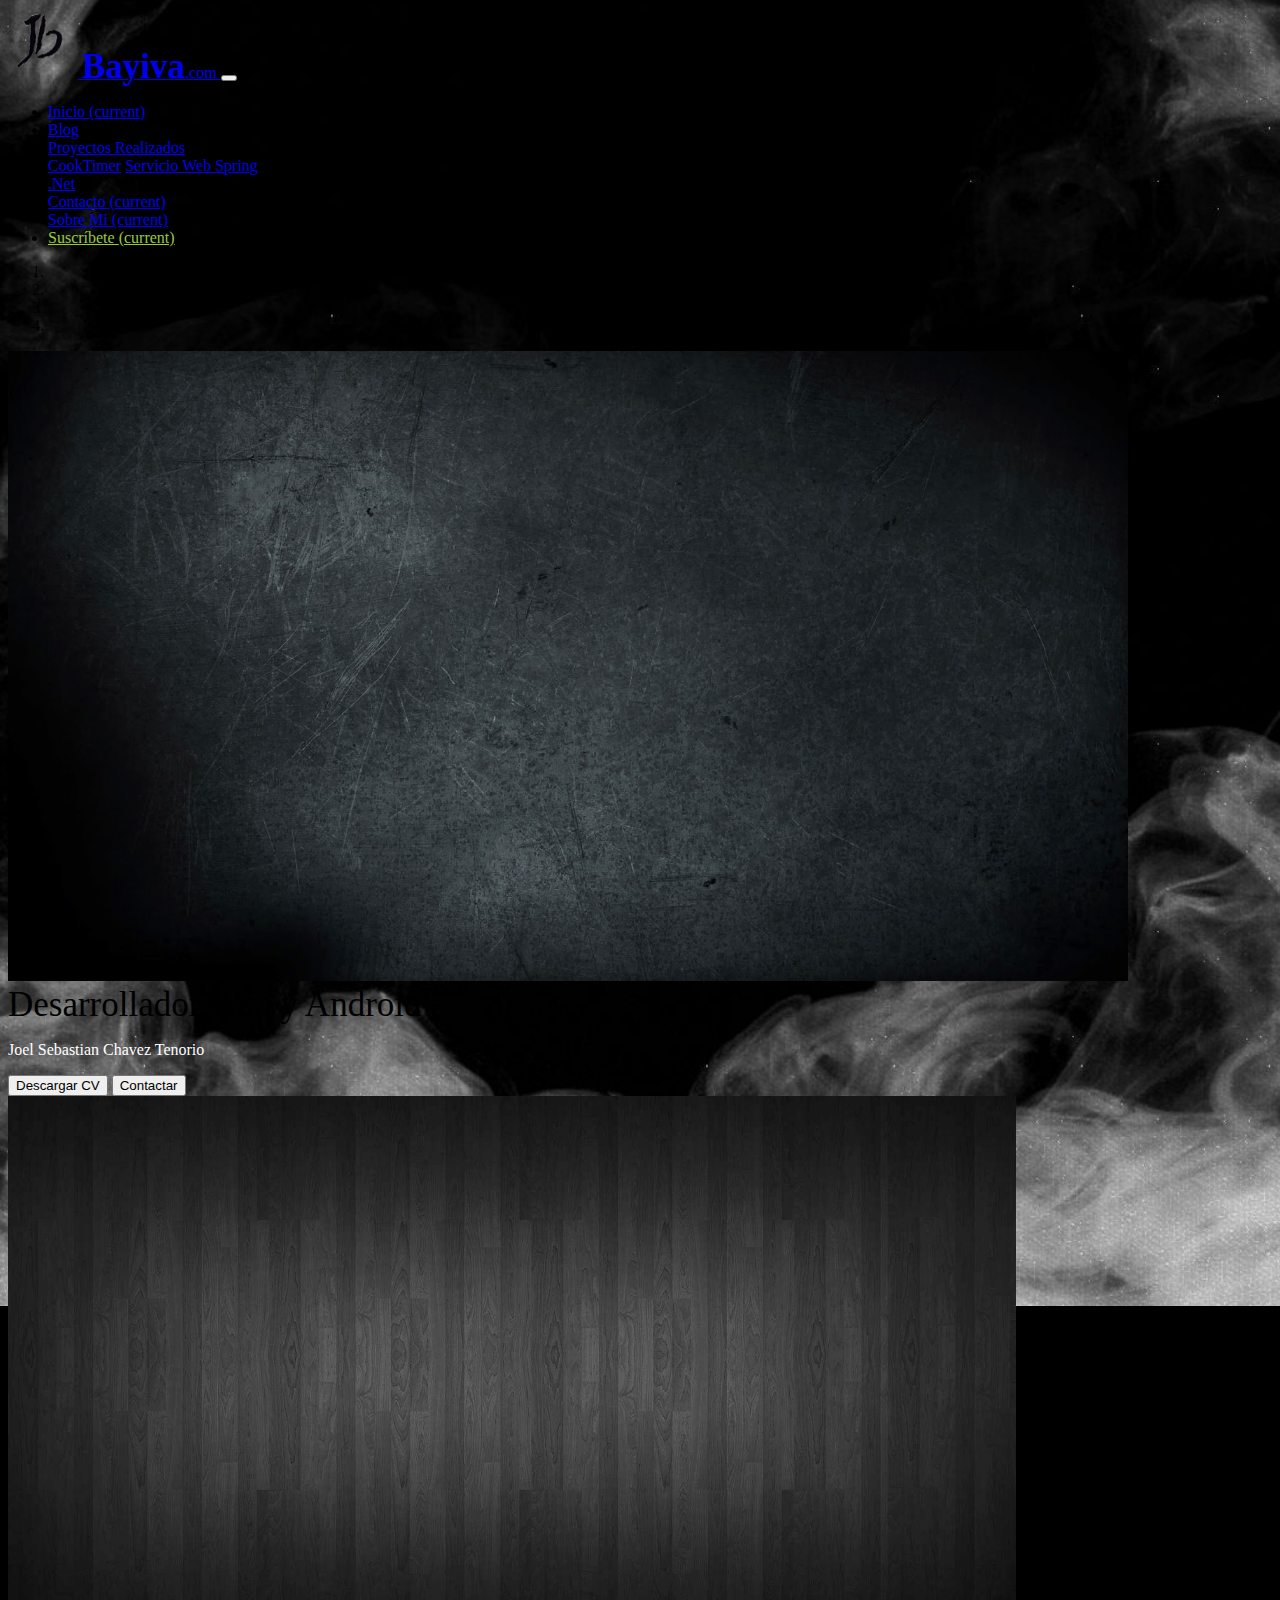
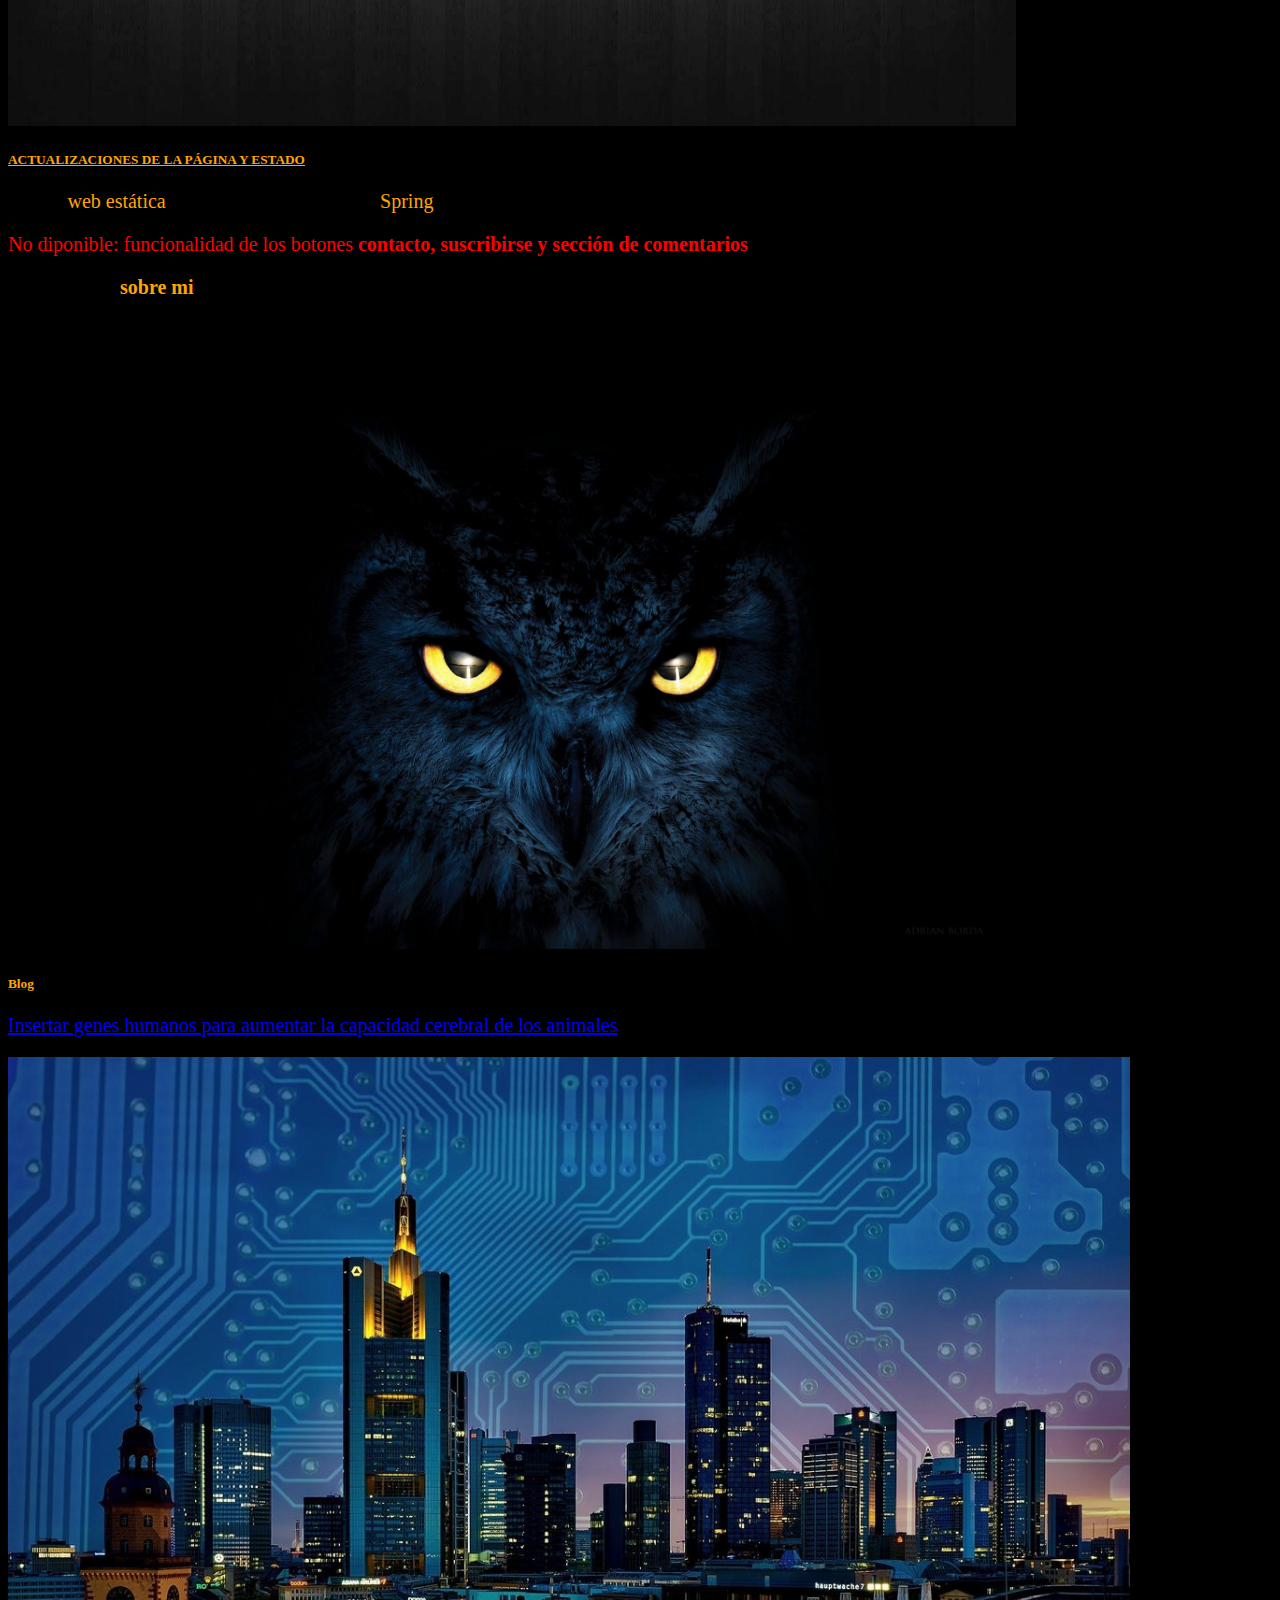
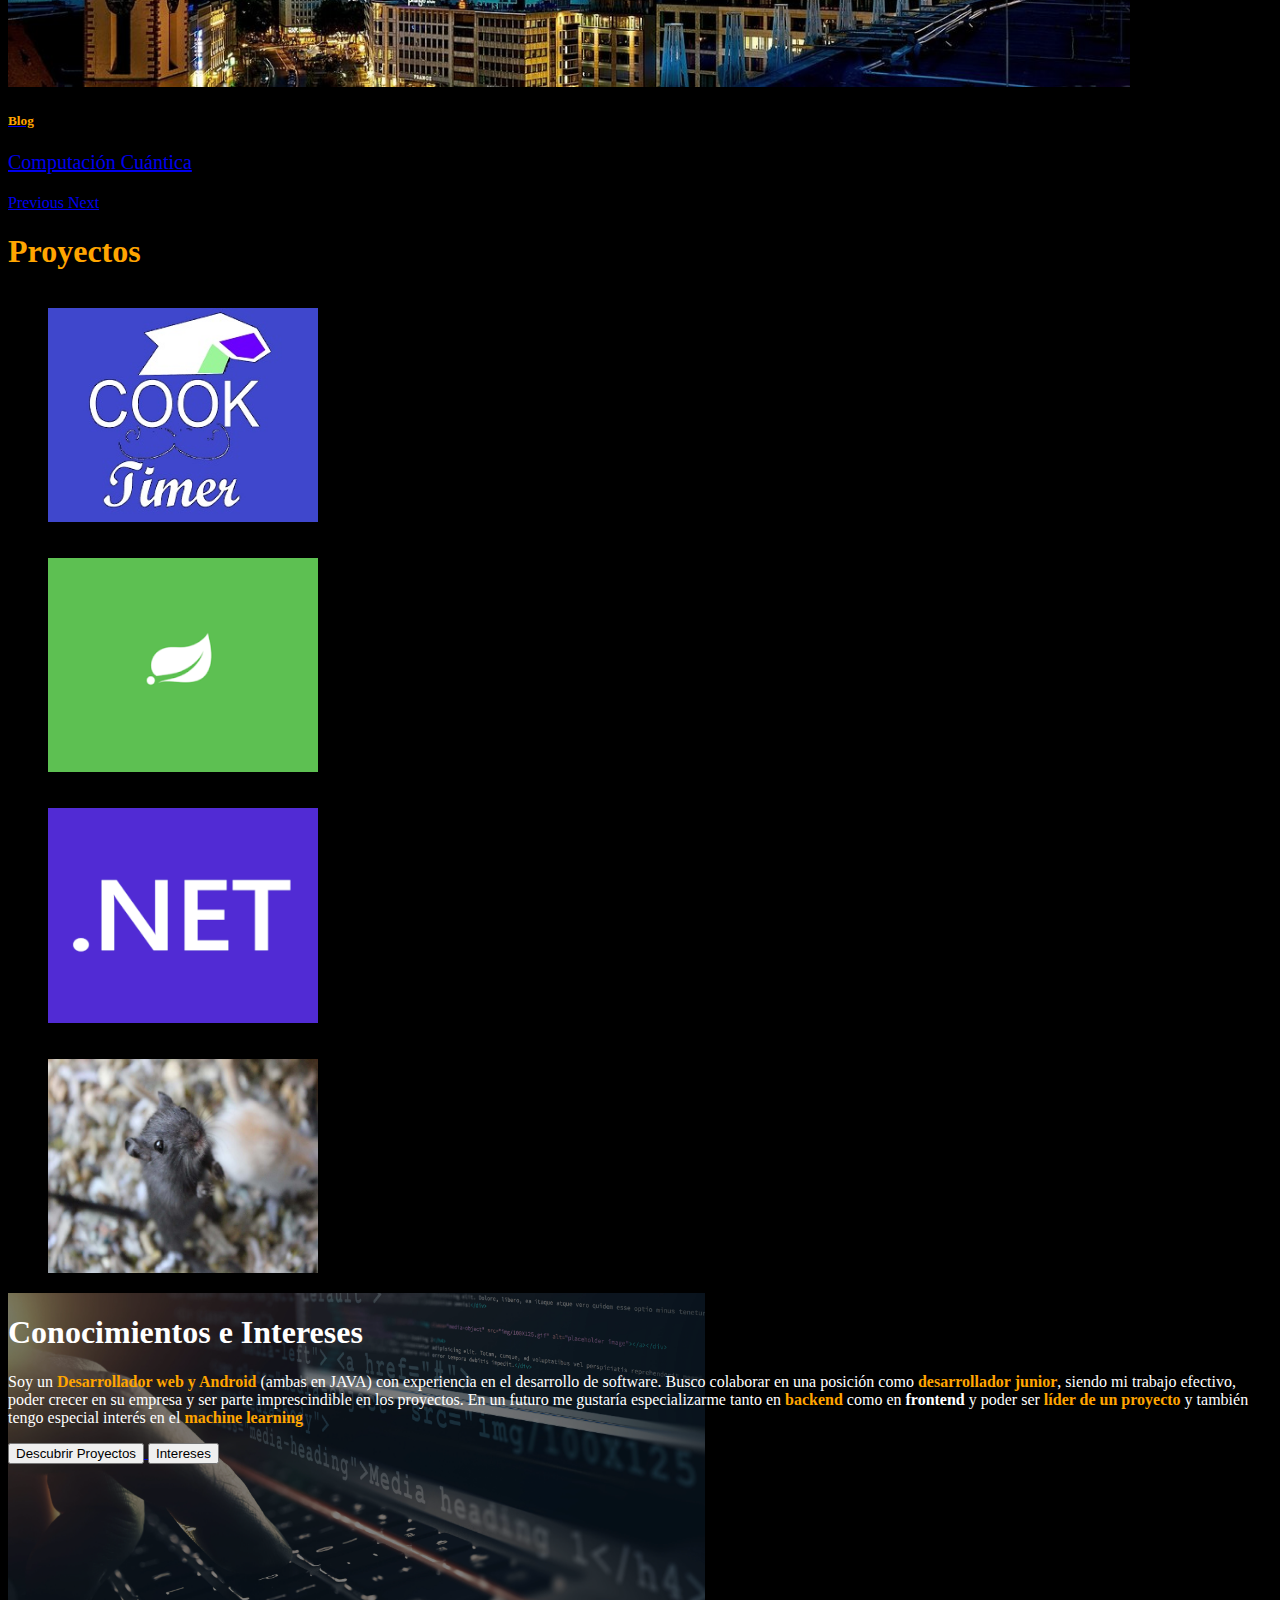
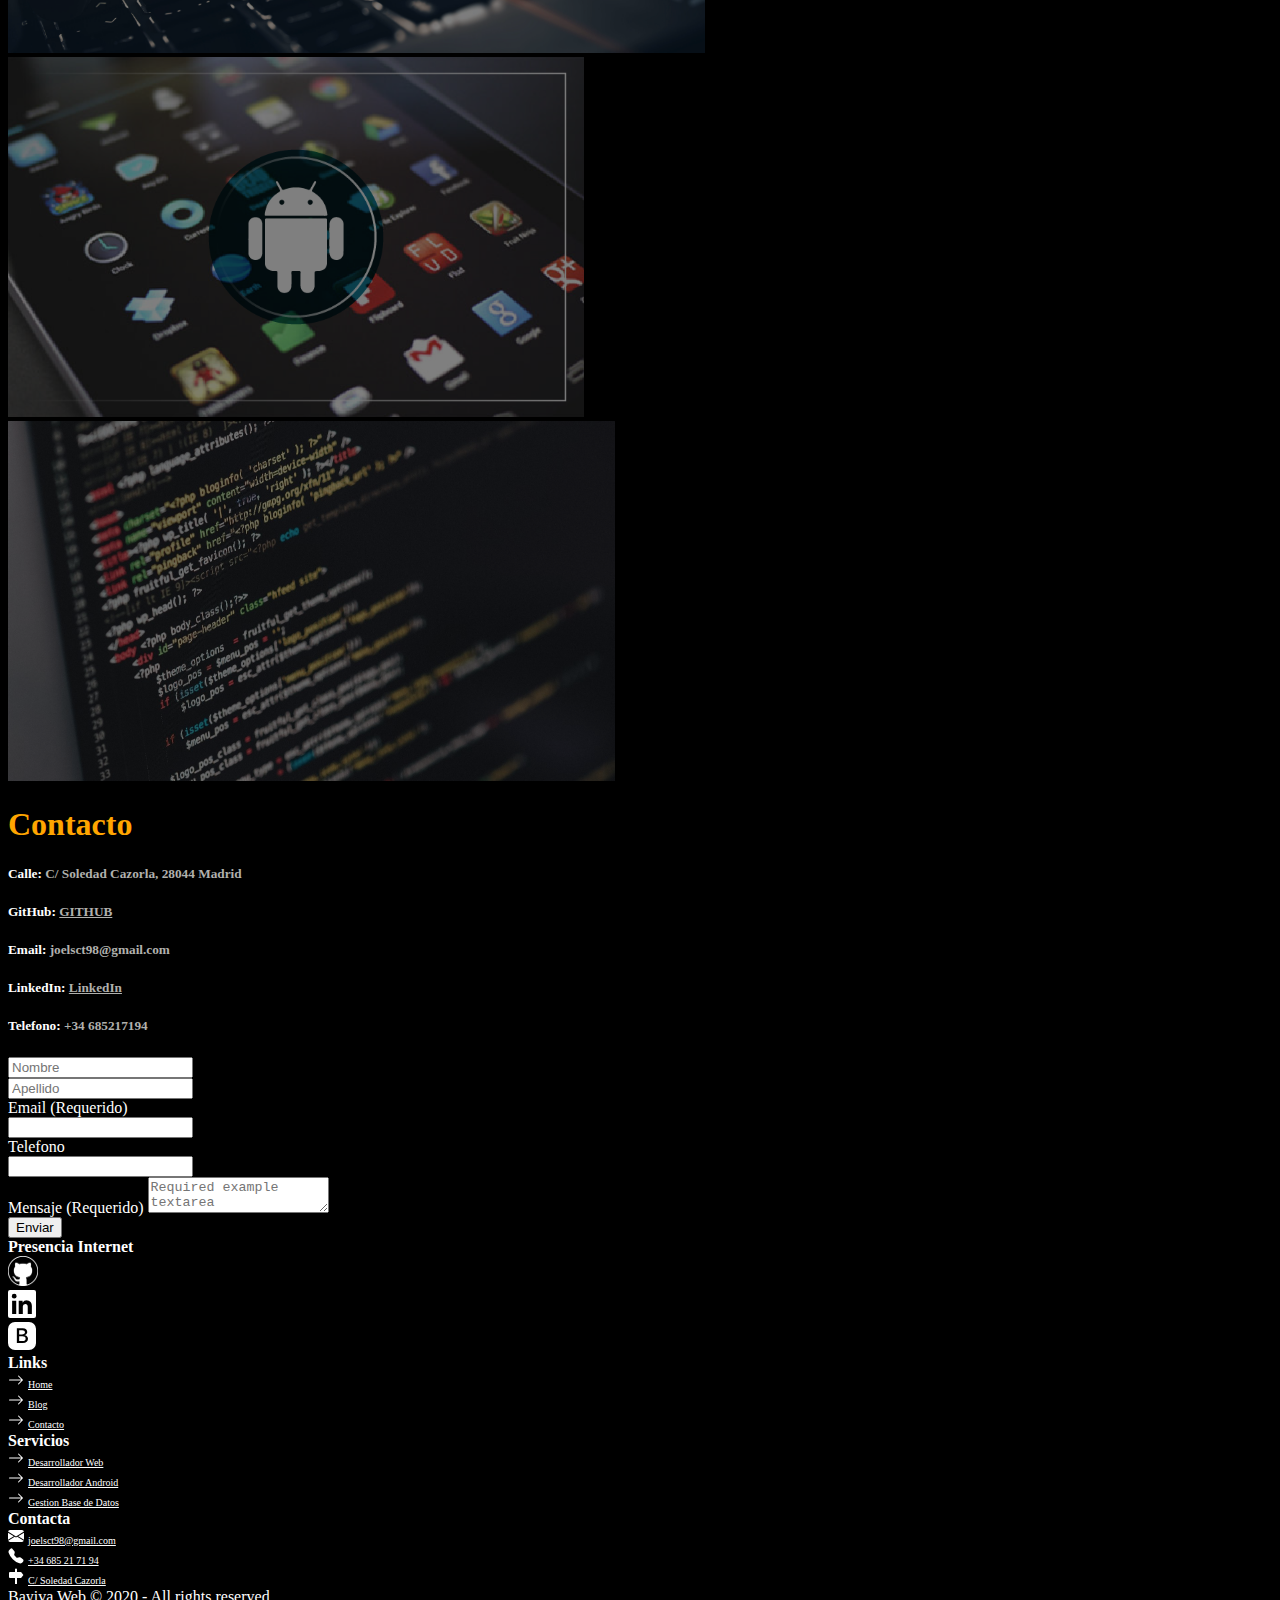
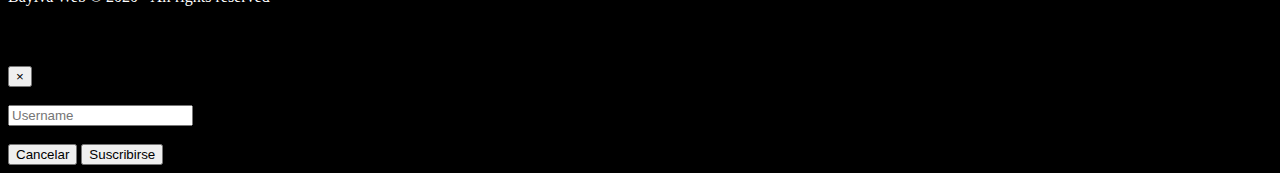
<file: index.html>
<!doctype html>
<html lang="en">
  <head>
    <!-- Required meta tags -->
    <meta charset="utf-8">
    <meta name="viewport" content="width=device-width, initial-scale=1, shrink-to-fit=no">

    <!-- Bootstrap CSS -->
    <link rel="stylesheet" href="https://cdn.jsdelivr.net/npm/bootstrap@4.5.3/dist/css/bootstrap.min.css" integrity="sha384-TX8t27EcRE3e/ihU7zmQxVncDAy5uIKz4rEkgIXeMed4M0jlfIDPvg6uqKI2xXr2" crossorigin="anonymous">
    <link rel="stylesheet" href="CSS\index.css"/>
    <title>Bayiva</title>
    <link rel="icon" type="image/png" href="img/logo.png" />
    <!--
    <link rel="stylesheet" id="nouveau-stylesheet-css" href="https://www.virtualsw.com/wp-content/themes/nouveau/css/stylesheet.min.css?ver=5.3.6" type="text/css" media="all">
    -->
  </head>
  <body>
    <div id="container">
      <!--header-->
      <nav id="header" class="navbar navbar-expand-lg navbar-dark bg-dark">
        <div class="container-fluid ">
            <a class="navbar-brand" href="index.html">
 
              <img src="img/logo.png" alt="logo-bayiba">

              <strong>Bayiva</strong>.com
            </a>
            <button class="navbar-toggler" type="button" data-toggle="collapse" data-target="#navbarSupportedContent" aria-controls="navbarSupportedContent" aria-expanded="false" aria-label="Toggle navigation">
              <span class="navbar-toggler-icon"></span>
            </button>
          
            <div class="collapse navbar-collapse" id="navbarSupportedContent">
              <ul class="navbar-nav ml-auto">
                <li class="nav-item active">
                  <a class="nav-link" href="index.html">Inicio <span class="sr-only">(current)</span></a>
                </li>
                <li class="nav-item">
                  <a class="nav-link" href="paginas/blog.html">Blog</a>
                </li>
                <li class="nav-item dropdown">
                  <a class="nav-link dropdown-toggle" href="#" id="navbarDropdown" role="button" data-toggle="dropdown" aria-haspopup="true" aria-expanded="false">
                    Proyectos Realizados
                  </a>
                  <div class="dropdown-menu" aria-labelledby="navbarDropdown">
                    <a class="dropdown-item" href="#">CookTimer</a>
                    <a class="dropdown-item" href="#">Servicio Web Spring</a>
                    <div class="dropdown-divider"></div>
                    <a class="dropdown-item" href="#">.Net</a>
                  </div>
                </li>
                <li class="nav-item">
                  <a class="nav-link" href="#contacto">Contacto <span class="sr-only">(current)</span></a>
                </li>
                <li class="nav-item">
                  <a class="nav-link" href="paginas/sobremi.html">Sobre Mi <span class="sr-only">(current)</span></a>
                </li>
                <li class="nav-item">
                  <a class="nav-link text-platzi" href="#suscribete" data-toggle="modal" data-target="#modelSus">Suscríbete <span class="sr-only">(current)</span></a>
                </li>
              </ul>
            </div>
        </div>
      </nav>
      <!--/header-->

      <!--Main-->
      <main id="main" >
        <div id="carouselExampleCaptions" class="carousel slide carousel-fade" data-ride="carousel" data-pause="false">
          <ol class="carousel-indicators">
            <li data-target="#carouselExampleCaptions" data-slide-to="0" class="active"></li>
            <li data-target="#carouselExampleCaptions" data-slide-to="1"></li>
            <li data-target="#carouselExampleCaptions" data-slide-to="2"></li>
            <li data-target="#carouselExampleCaptions" data-slide-to="3"></li>
          </ol>
          <div class="carousel-inner">
            <div class="carousel-item active">
              <img style="height: 70vh;" src="img\primerconciertorock.jpg" class="d-block w-100" alt="berserck">
              <div class="carousel-caption d-md-block">
                
                <span style="font-size: 35px;">Desarrollador Web y Android</span>
                <p style="color: white;">Joel Sebastian Chavez Tenorio</p>
                <button type="button" class="btn btn-dark" onclick="window.location.href='Documentacion/Joel Sebastian Chavez Tenorio.pdf'">Descargar CV</button>
                <button type="button" class="btn btn-primary" onclick="window.location.href='index.html#contacto'">Contactar</button>
              </div>
            </div>
            <div class="carousel-item">
              <img style="height: 70vh;" src="img\actualizarPagina.jpg" class="d-block w-100" alt="berserck4">
              <div class="overlay">
                <div class="carousel-caption d-md-block">
                  <h5 id="resaltar" style="underline: rgb(150, 150, 1);"><ins>ACTUALIZACIONES DE LA PÁGINA Y ESTADO</ins></h5>
                  <p style="font-size: 20px;">Página <span id="resaltar">web estática</span>, en desarrollo backend en <span id="resaltar">Spring</span></p>
                  <p style="font-size: 20px; color:red;">No diponible: funcionalidad de los botones <strong>contacto, suscribirse y sección de comentarios</strong></p>
                  <p style="font-size: 20px;">Y el apartado <strong id="resaltar">sobre mi</strong> sera lo último en desarrollar</p>
                </div>
              </div>
            </div>
            <div class="carousel-item">
              <a href="paginas/blog.html">
                <img style="height: 70vh;" src="img/BUHO.jpg" class="d-block w-100" alt="berserck2">
                <div class="carousel-caption d-md-block">
                  <h5 id="resaltar">Blog</h5>
                  <p style="font-size: 20px;">Insertar genes humanos para aumentar la capacidad cerebral de los animales</p>
                </div>
              </a>
            </div>
            <div class="carousel-item">
              <a href="paginas/blog.html">
                <img style="height: 70vh;" src="img\bigdata.jpg" class="d-block w-100" alt="berserck3">
                <div class="overlay">
                  <div class="carousel-caption d-md-block">
                    <h5 id="resaltar">Blog</h5>
                    <p style="font-size: 20px;">Computación Cuántica</p>
                  </div>
                </div>
              </a>
            </div>
          </div>
          
          <a class="carousel-control-prev" href="#carouselExampleCaptions" role="button" data-slide="prev">
            <span class="carousel-control-prev-icon" aria-hidden="true"></span>
            <span class="sr-only">Previous</span>
          </a>
          <a class="carousel-control-next" href="#carouselExampleCaptions" role="button" data-slide="next">
            <span class="carousel-control-next-icon" aria-hidden="true"></span>
            <span class="sr-only">Next</span>
          </a>
        </div>
      </main>
      <!--/Main-->

      <!--proyectos-->
      <section id="Proyectos" class="mb-4">
        <div id="titulo" class="container-fluid text-center">
          <h1 id="resaltar">Proyectos</h1>  
        </div>
        <div class="container-fluid">
          <div class="row">
            <div class="col-12 col-sm-6 col-md-6 col-lg-3 text-center">
              <figure>
                <img src="img\logo_cooktimer.jpg" class="rounded " alt="CookTimer">
                <figcaption>
                  <div class="container">
                    <button onclick="window.location.href='paginas/p_proyectos/CookTimer.html'" type="button" class="btn btn-primary btn-lg btn-block">Explorar</button>
                  </div>
                </figcaption>
              </figure>
            </div>
            <div class="col-12 col-sm-6 col-md-6 col-lg-3 text-center">
              <figure>
                <img src="img\spring2.png" class="rounded" alt="CookTimer">
                <figcaption>
                  <div class="container">
                    <button onclick="window.location.href='paginas/p_proyectos/BackendSpring.html'" type="button" class="btn btn-primary btn-lg btn-block">Explorar</button>
                  </div>              
                </figcaption>
              </figure>
            </div>

            <div class="col-12 col-sm-6 col-md-6 col-lg-3 text-center">
              <figure>
                <img src="img\netN.png" class="rounded" alt="CookTimer">
                <figcaption>
                  <div class="container">
                    <button onclick="window.location.href='paginas/p_proyectos/Net.html'" type="button" class="btn btn-primary btn-lg btn-block">Explorar</button>
                  </div>
                </figcaption>
              </figure>
            </div>
            <div class="col-12 col-sm-6 col-md-6 col-lg-3 text-center">
              <figure>
                <img src="img\baba.png" class="rounded" alt="CookTimer">
                <figcaption>
                  <div class="container">
                    <button onclick="window.location.href='paginas/p_proyectos/Bayiva.html'" type="button" class="btn btn-primary btn-lg btn-block">Explorar</button>
                  </div>              
                </figcaption>
              </figure>
            </div>

          </div>
          
        </div>
      </section>  

      <main id="servicios">
        <div id="carousel" class="carousel slide carousel-fade" data-ride="carousel" data-pause="false">
          <div class="carousel-inner" >
            <div class="carousel-item active">
              <img class="d-block w-100" src="img/servicio1.jpg" alt="Hawaii 1">
            </div>
            <div class="carousel-item">
              <img class="d-block w-100" src="img/servicio2.jfif" alt="Hawaii 2">
            </div>
            <div class="carousel-item">
              <img class="d-block w-100" src="img/servicio3.jpg" alt="Hawaii 3">
            </div>
            <div class="overlay">
              <div class="container">
                <div class="row align-items-center text-center text-align-center">
                  <div class="col-md-6 offset-md-6 text-md-right">
                    <h1>Conocimientos e Intereses</h1>

                    <p class="d-none d-col-sm-none d-md-block col-lg-block">
                      Soy un <strong id="resaltar">Desarrollador web y Android</strong> (ambas en JAVA) 
                            con experiencia en el desarrollo de software. 
                            Busco colaborar en una posición como <strong id="resaltar">desarrollador junior</strong>, 
                            siendo mi trabajo efectivo, poder crecer en su empresa y ser 
                            parte imprescindible en los proyectos. En un futuro me gustaría 
                            especializarme tanto en <strong id="resaltar">backend</strong> como en <strong>frontend</strong> 
                            y poder ser <strong id="resaltar">líder de un proyecto</strong> y también 
                            tengo especial interés en el <strong id="resaltar">machine learning</strong><br>
                            
                      <!--  
                      <div class="d-none d-col-sm-none d-md-block col-lg-block">
                        <div class="row">
                          <div class="col-8">
                            Soy un <strong id="resaltar">Desarrollador web y Android</strong> (ambas en JAVA) 
                            con experiencia en el desarrollo de software. 
                            Busco colaborar en una posición como <strong id="resaltar">desarrollador junior</strong>, 
                            siendo mi trabajo efectivo, poder crecer en su empresa y ser 
                            parte imprescindible en los proyectos. En un futuro me gustaría 
                            especializarme tanto en <strong id="resaltar">backend</strong> como en <strong>frontend</strong> 
                            y poder ser <strong id="resaltar">líder de un proyecto</strong> y también 
                            tengo especial interés en el <strong id="resaltar">machine learning</strong><br> 
                            
                          </div>
                          <div class="col-4">
                            <span class="badge badge-pill badge-success">Java</span>
                            <span class="badge badge-pill badge-success">Spring</span>
                            <span class="badge badge-pill badge-success">Android</span>
                            <br>
                            <span class="badge badge-pill badge-primary">HTML5</span>
                            <span class="badge badge-pill badge-primary">CSS</span>
                            <span class="badge badge-pill badge-primary">JavaScript</span>
                            <span class="badge badge-pill badge-primary">Bootstrap 4</span>
                            <br>
                            <span class="badge badge-pill badge-warning">MySQL</span>
                            <span class="badge badge-pill badge-warning">PostgreSQL</span>
                            <span class="badge badge-pill badge-warning">PL/SQL</span>
                            <br>
                            <span class="badge badge-pill badge-info">PHP</span>
                            <span class="badge badge-pill badge-info">.NET</span>
                            <br>
                            <span class="badge badge-pill badge-danger">Postman</span>
                            <span class="badge badge-pill badge-danger">IntelliJ IDEA</span>
                            <span class="badge badge-pill badge-danger">Visual Studio Code</span>
                            <span class="badge badge-pill badge-danger">Visual Studio</span>
                          </div>
                        </div>
                      </div>
                    
                      <div class="row">
                        <div class="col-12">
                          <a href="#Proyectos">
                            <button type="button" class="btn btn-success">Descubrir Proyectos</button>
                          </a> 
                          <a href="paginas/blog.html">
                            <button type="button" class="btn btn-secondary">Intereses</button>
                          </a> 
                        </div>
                      </div>
                    -->
                      
                    </p>
                    <a href="#Proyectos">
                      <button type="button" class="btn btn-success">Descubrir Proyectos</button>
                    </a> 
                    <a href="paginas/blog.html">
                      <button type="button" class="btn btn-secondary">Intereses</button>
                    </a> 
                                     
                  </div>
                </div>
              </div>
            </div>
          </div>
        </div>
      </main>

      <section id="contacto">
        
        <div id="titulo" class="container-fluid text-center">
          <h1 style="color: orange;">Contacto</h1>  
        </div>
        <div class="container">
        <div class="container-fluid mb-4">
          <div class="row">
            <div class="col-12 col-lg-6">
              <h5><strong>Calle:</strong> C/ Soledad Cazorla, 28044 Madrid</h5>
            </div>
            <div class="col-12 col-lg-6">
              <h5><strong>GitHub:</strong> <a href="https://github.com/joelsct98">GITHUB</a></h5>
            </div>
          </div>
          <div class="row">
            <div class="col-12 col-lg-6">
              <h5><strong>Email:</strong> joelsct98@gmail.com</h5>
            </div>
            <div class="col-12 col-lg-6">
              <h5><strong>LinkedIn:</strong> <a href="https://www.linkedin.com/in/joel-chavez-b36b931b1/">LinkedIn</a></h5>
            </div>
          </div>
          <div class="row">
            <div class="col-12 col-lg-6">
              <h5><strong>Telefono:</strong> +34 685217194</h5>
            </div>
          </div>
        </div>

        
          <form>
            <div class="container-fluid mb-4">
              <div class="row mb-2">
                <div class="col">
                  <input type="text" name="nombre" class="form-control" placeholder="Nombre" required>
                </div>
                <div class="col">
                  <input type="text" name="apellido" class="form-control" placeholder="Apellido" required>
                </div>
              </div>

              <div class="form-group row mb-2">
                <label for="inputEmail3" class="col-sm-2 col-form-label">Email (Requerido)</label>
                <div class="col-sm-10">
                  <input type="email" name="email" class="form-control" id="inputEmail3" required>
                </div>
              </div>
              
              <div class="form-group row mb-2">
                <label for="phone" class="col-sm-2 col-form-label">Telefono</label>
                <div class="col-sm-10">
                  <input type="text" name="phone" class="form-control" id="phone">
                </div>
              </div>

              <div class="mb-3">
                <label for="validationTextarea">Mensaje (Requerido)</label>
                <textarea class="form-control" name="texto" id="validationTextarea" placeholder="Required example textarea" required></textarea>
              </div>

              <div class="form-group row">
                <div class="col-sm-10">
                  <button type="submit" class="btn btn-success">Enviar</button>
                </div>
              </div>
            </div>
          </form>
        </div>
      </section>
      <!--/proyecto-->

      <!--footer-->
      <footer id="footer" >
        <div class="container">
          <div class="row ">
            <div class="col-6 col-md-3 col-lg-3 mb-2">
              <div class="row">
                <div class="col-12 col-md-12 col-lg-12 mb-2">
                    <strong>Presencia Internet</strong>
                </div>
                <div class="col-12 col-md-12 col-lg-12">
                  <div class="row">
                    <div class="col-6">
                      <div class="row">
                        <div class="col-4">
                          <a  id="icons" href="https://github.com/joelsct98">
                            <img src="img/github1.png"  width="30em" height="30em">

                            </a>
                        </div>
                        <div class="col-4">
                          <a  id="icons" href="https://www.linkedin.com/in/joel-chavez-b36b931b1/">
                            <svg xmlns="http://www.w3.org/2000/svg" width="4em" height="4em" viewBox="0 0 34 34" class="global-nav__logo">
                              <title>LinkedIn</title>
                                        <g>
                              <path d="M34,2.5v29A2.5,2.5,0,0,1,31.5,34H2.5A2.5,2.5,0,0,1,0,31.5V2.5A2.5,2.5,0,0,1,2.5,0h29A2.5,2.5,0,0,1,34,2.5ZM10,13H5V29h5Zm.45-5.5A2.88,2.88,0,0,0,7.59,4.6H7.5a2.9,2.9,0,0,0,0,5.8h0a2.88,2.88,0,0,0,2.95-2.81ZM29,19.28c0-4.81-3.06-6.68-6.1-6.68a5.7,5.7,0,0,0-5.06,2.58H17.7V13H13V29h5V20.49a3.32,3.32,0,0,1,3-3.58h.19c1.59,0,2.77,1,2.77,3.52V29h5Z" fill="currentColor"></path>
                                        </g>
                                      </svg>
                          </a>
                        </div>
                        <div class="col-4">
                          <a  id="icons" href="http://bayiva.com/.">
                            <svg width="4em" height="4em" viewBox="0 0 16 16" class="bi bi-bootstrap-fill" fill="currentColor" xmlns="http://www.w3.org/2000/svg">
                              <path fill-rule="evenodd" d="M4.002 0a4 4 0 0 0-4 4v8a4 4 0 0 0 4 4h8a4 4 0 0 0 4-4V4a4 4 0 0 0-4-4h-8zm1.06 12h3.475c1.804 0 2.888-.908 2.888-2.396 0-1.102-.761-1.916-1.904-2.034v-.1c.832-.14 1.482-.93 1.482-1.816 0-1.3-.955-2.11-2.542-2.11H5.062V12zm1.313-4.875V4.658h1.78c.973 0 1.542.457 1.542 1.237 0 .802-.604 1.23-1.764 1.23H6.375zm0 3.762h1.898c1.184 0 1.81-.48 1.81-1.377 0-.885-.65-1.348-1.886-1.348H6.375v2.725z"/>
                            </svg>
                          </a>
                        </div>
                      </div>
                    </div>
                    <div class="col-6"></div>
                  </div>
                </div>
              </div>
            </div>
            <div class="col-6 col-md-3 col-lg-3 mb-2">
              <div class="row">
                <div class="col-12 col-md-12 col-lg-12">
                    <strong>Links</strong>
                </div>
                <div class="col-12 col-md-12 col-lg-12">
                  <div class="row">
                    <div class="col-12">
                      <svg width="1em" height="1em" viewBox="0 0 16 16" class="bi bi-arrow-right" fill="currentColor" xmlns="http://www.w3.org/2000/svg">
                        <path fill-rule="evenodd" d="M1 8a.5.5 0 0 1 .5-.5h11.793l-3.147-3.146a.5.5 0 0 1 .708-.708l4 4a.5.5 0 0 1 0 .708l-4 4a.5.5 0 0 1-.708-.708L13.293 8.5H1.5A.5.5 0 0 1 1 8z"/>
                      </svg>
                      <a   href="index.html">Home</a>
                    </div>
                    <div class="col-12">
                      <svg width="1em" height="1em" viewBox="0 0 16 16" class="bi bi-arrow-right" fill="currentColor" xmlns="http://www.w3.org/2000/svg">
                        <path fill-rule="evenodd" d="M1 8a.5.5 0 0 1 .5-.5h11.793l-3.147-3.146a.5.5 0 0 1 .708-.708l4 4a.5.5 0 0 1 0 .708l-4 4a.5.5 0 0 1-.708-.708L13.293 8.5H1.5A.5.5 0 0 1 1 8z"/>
                      </svg>
                      <a   href="paginas/blog.html">Blog</a>
                    </div>
                    <div class="col-12">
                      <svg width="1em" height="1em" viewBox="0 0 16 16" class="bi bi-arrow-right" fill="currentColor" xmlns="http://www.w3.org/2000/svg">
                        <path fill-rule="evenodd" d="M1 8a.5.5 0 0 1 .5-.5h11.793l-3.147-3.146a.5.5 0 0 1 .708-.708l4 4a.5.5 0 0 1 0 .708l-4 4a.5.5 0 0 1-.708-.708L13.293 8.5H1.5A.5.5 0 0 1 1 8z"/>
                      </svg>
                      <a   href="index.html#contacto">Contacto</a>
                    </div>
                  </div>
                </div>
              </div> 
            </div>
            <div class="col-6 col-md-3 col-lg-3 mb-2">
              <div class="row">
                <div class="col-12 col-md-12 col-lg-12">
                    <strong>Servicios</strong>
                </div>
                <div class="col-12 col-md-12 col-lg-12">
                  <div class="row">
                    <div class="col-12">
                      <svg width="1em" height="1em" viewBox="0 0 16 16" class="bi bi-arrow-right" fill="currentColor" xmlns="http://www.w3.org/2000/svg">
                        <path fill-rule="evenodd" d="M1 8a.5.5 0 0 1 .5-.5h11.793l-3.147-3.146a.5.5 0 0 1 .708-.708l4 4a.5.5 0 0 1 0 .708l-4 4a.5.5 0 0 1-.708-.708L13.293 8.5H1.5A.5.5 0 0 1 1 8z"/>
                      </svg>
                      <a   href="index.html">Desarrollador Web</a>
                    </div>
                    <div class="col-12">
                      <svg width="1em" height="1em" viewBox="0 0 16 16" class="bi bi-arrow-right" fill="currentColor" xmlns="http://www.w3.org/2000/svg">
                        <path fill-rule="evenodd" d="M1 8a.5.5 0 0 1 .5-.5h11.793l-3.147-3.146a.5.5 0 0 1 .708-.708l4 4a.5.5 0 0 1 0 .708l-4 4a.5.5 0 0 1-.708-.708L13.293 8.5H1.5A.5.5 0 0 1 1 8z"/>
                      </svg>
                      <a   href="index.html">Desarrollador Android</a>
                    </div>
                    <div class="col-12">
                      <svg width="1em" height="1em" viewBox="0 0 16 16" class="bi bi-arrow-right" fill="currentColor" xmlns="http://www.w3.org/2000/svg">
                        <path fill-rule="evenodd" d="M1 8a.5.5 0 0 1 .5-.5h11.793l-3.147-3.146a.5.5 0 0 1 .708-.708l4 4a.5.5 0 0 1 0 .708l-4 4a.5.5 0 0 1-.708-.708L13.293 8.5H1.5A.5.5 0 0 1 1 8z"/>
                      </svg>
                      <a   href="index.html">Gestion Base de Datos</a>
                    </div>
                  </div>
                </div>
              </div> 
            </div>
            <div class="col-6 col-md-3 col-lg-3 mb-2">
              <div class="row">
                <div class="col-12 col-md-12 col-lg-12">
                    <strong>Contacta</strong>
                </div>
                <div class="col-12 col-md-12 col-lg-12">
                  <div class="row">
                    <div class="col-12">
                      <svg width="1em" height="1em" viewBox="0 0 16 16" class="bi bi-envelope-fill" fill="currentColor" xmlns="http://www.w3.org/2000/svg">
                        <path fill-rule="evenodd" d="M.05 3.555A2 2 0 0 1 2 2h12a2 2 0 0 1 1.95 1.555L8 8.414.05 3.555zM0 4.697v7.104l5.803-3.558L0 4.697zM6.761 8.83l-6.57 4.027A2 2 0 0 0 2 14h12a2 2 0 0 0 1.808-1.144l-6.57-4.027L8 9.586l-1.239-.757zm3.436-.586L16 11.801V4.697l-5.803 3.546z"/>
                      </svg>
                      <a   href="index.html#contacto">joelsct98@gmail.com</a>
                    </div>
                    <div class="col-12">
                      <svg width="1em" height="1em" viewBox="0 0 16 16" class="bi bi-telephone-fill" fill="currentColor" xmlns="http://www.w3.org/2000/svg">
                        <path fill-rule="evenodd" d="M2.267.98a1.636 1.636 0 0 1 2.448.152l1.681 2.162c.309.396.418.913.296 1.4l-.513 2.053a.636.636 0 0 0 .167.604L8.65 9.654a.636.636 0 0 0 .604.167l2.052-.513a1.636 1.636 0 0 1 1.401.296l2.162 1.681c.777.604.849 1.753.153 2.448l-.97.97c-.693.693-1.73.998-2.697.658a17.47 17.47 0 0 1-6.571-4.144A17.47 17.47 0 0 1 .639 4.646c-.34-.967-.035-2.004.658-2.698l.97-.969z"/>
                      </svg>
                      <a   href="index.html#contacto">+34 685 21 71 94</a>
                    </div>
                    <div class="col-12">
                      <svg width="1em" height="1em" viewBox="0 0 16 16" class="bi bi-signpost-fill" fill="currentColor" xmlns="http://www.w3.org/2000/svg">
                        <path d="M7 1.414V4h2V1.414a1 1 0 0 0-2 0zM1 5a1 1 0 0 1 1-1h10.532a1 1 0 0 1 .768.36l1.933 2.32a.5.5 0 0 1 0 .64L13.3 9.64a1 1 0 0 1-.768.36H2a1 1 0 0 1-1-1V5zm6 5h2v6H7v-6z"/>
                      </svg>
                      <a   href="index.html#contacto">C/ Soledad Cazorla</a>
                    </div>
                  </div>
                </div>
              </div> 
            </div>
          </div>
          <div class="row">
            <div class="col text-center">
              <span>Bayiva Web &copy; 2020 - All rights reserved</span>
            </div>
          </div>
        </div>
      </footer>
      <!--/footer-->
      
      <!--Modal-->
      <div class="modal fade" id="modelSus" tabindex="-1" aria-labelledby="exampleModalLabel" aria-hidden="true">
        <div class="modal-dialog">
          <div class="modal-content">
            <div class="modal-header">
              <h5 class="modal-title" id="exampleModalLabel">Quieres Recibir Notificaciones</h5>
              <button type="button" class="close" data-dismiss="modal" aria-label="Close">
                <span aria-hidden="true">&times;</span>
              </button>
            </div>
            <div class="modal-body">
              <form>
                <div class="form-row">
                  <div class="form-group col">
                    <div class="input-group mb-3">
                      <div class="input-group-prepend">
                        <span class="input-group-text" id="basic-addon1">@</span>
                      </div>
                      <input type="text" class="form-control" placeholder="Username" aria-label="Username" aria-describedby="basic-addon1">
                    </div>
                  </div>  
                </div>
              </form>
              <div class="alert alert-success" role="alert">
                Pronto te llegara un correo!
              </div>
            </div>
            <div class="modal-footer">
              <button type="button" class="btn btn-secondary" data-dismiss="modal">Cancelar</button>
              <button type="button" class="btn btn-primary">Suscribirse</button>
            </div>
          </div>
        </div>
      </div>
      <!--/Modal-->

      <script src="https://code.jquery.com/jquery-3.5.1.slim.min.js" integrity="sha384-DfXdz2htPH0lsSSs5nCTpuj/zy4C+OGpamoFVy38MVBnE+IbbVYUew+OrCXaRkfj" crossorigin="anonymous"></script>
      <script src="https://cdn.jsdelivr.net/npm/bootstrap@4.5.3/dist/js/bootstrap.bundle.min.js" integrity="sha384-ho+j7jyWK8fNQe+A12Hb8AhRq26LrZ/JpcUGGOn+Y7RsweNrtN/tE3MoK7ZeZDyx" crossorigin="anonymous"></script>
    </div>
  </body>
</html>
</file>
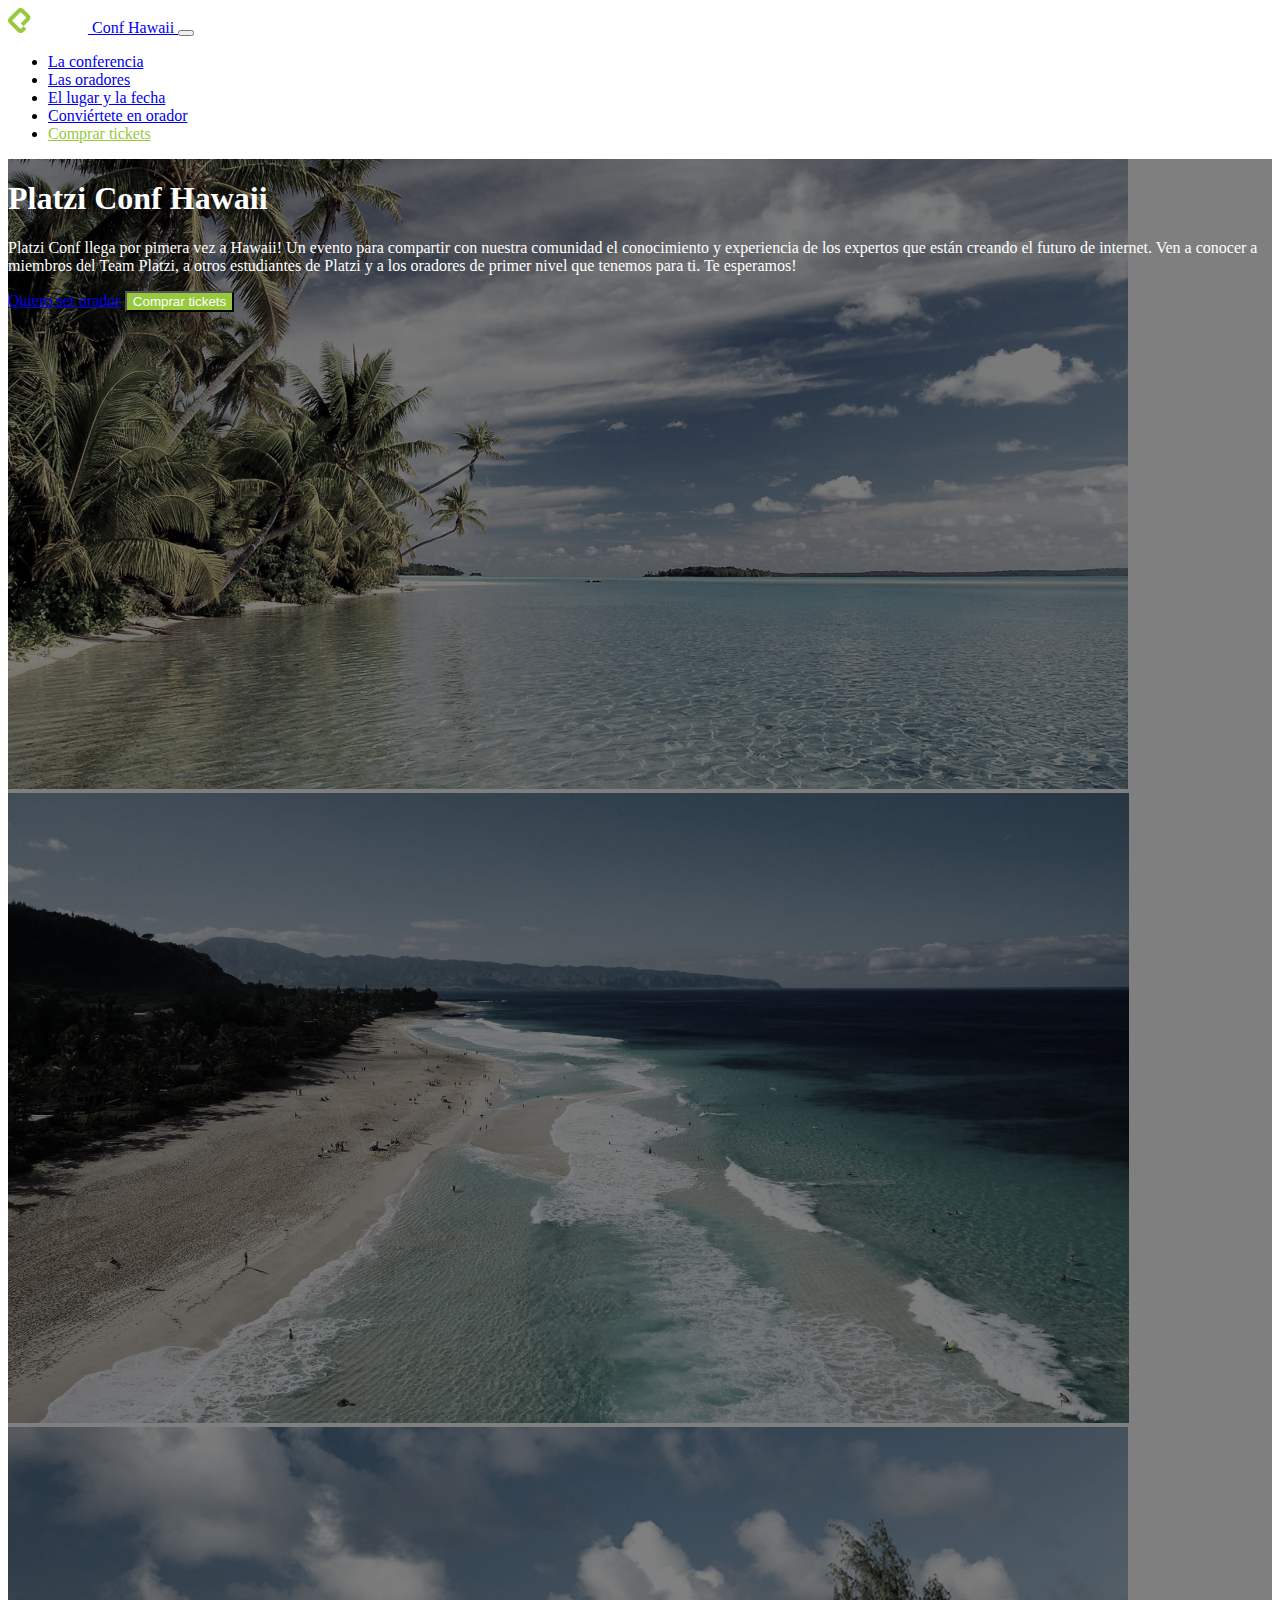
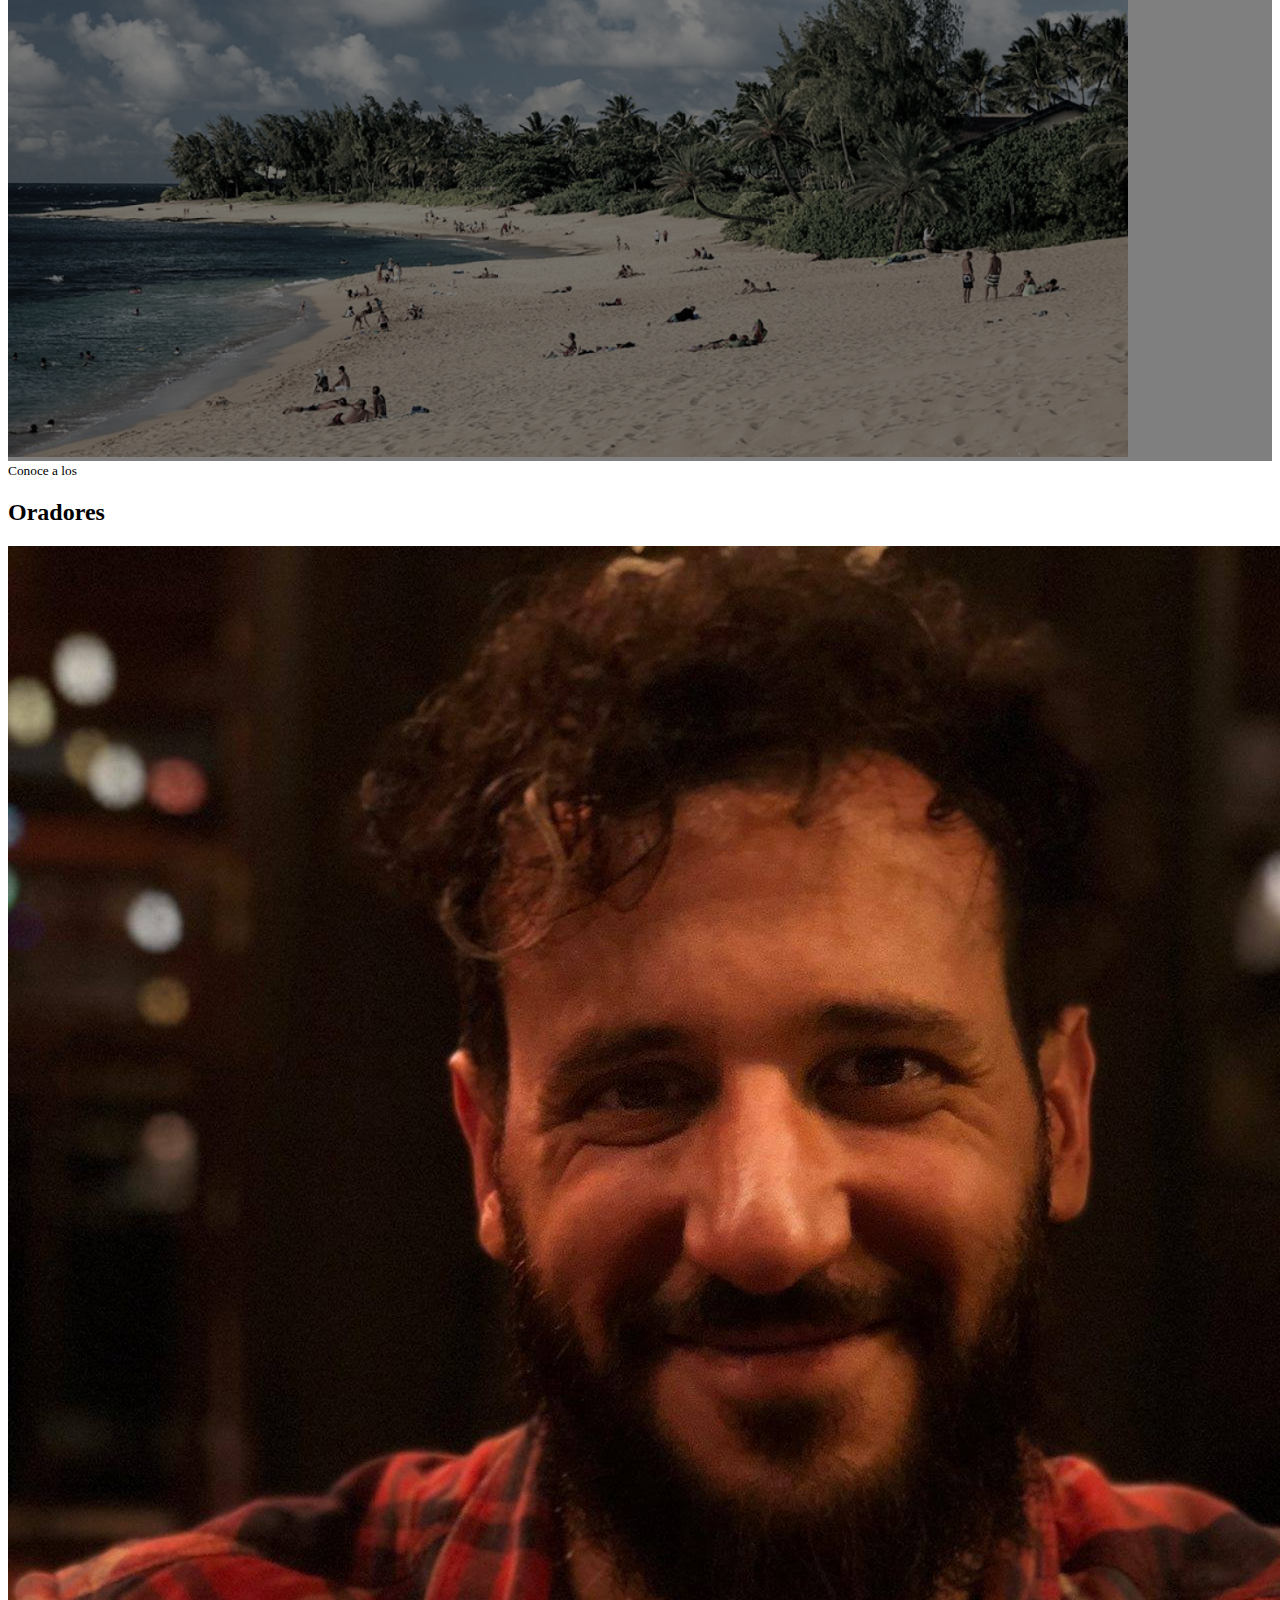
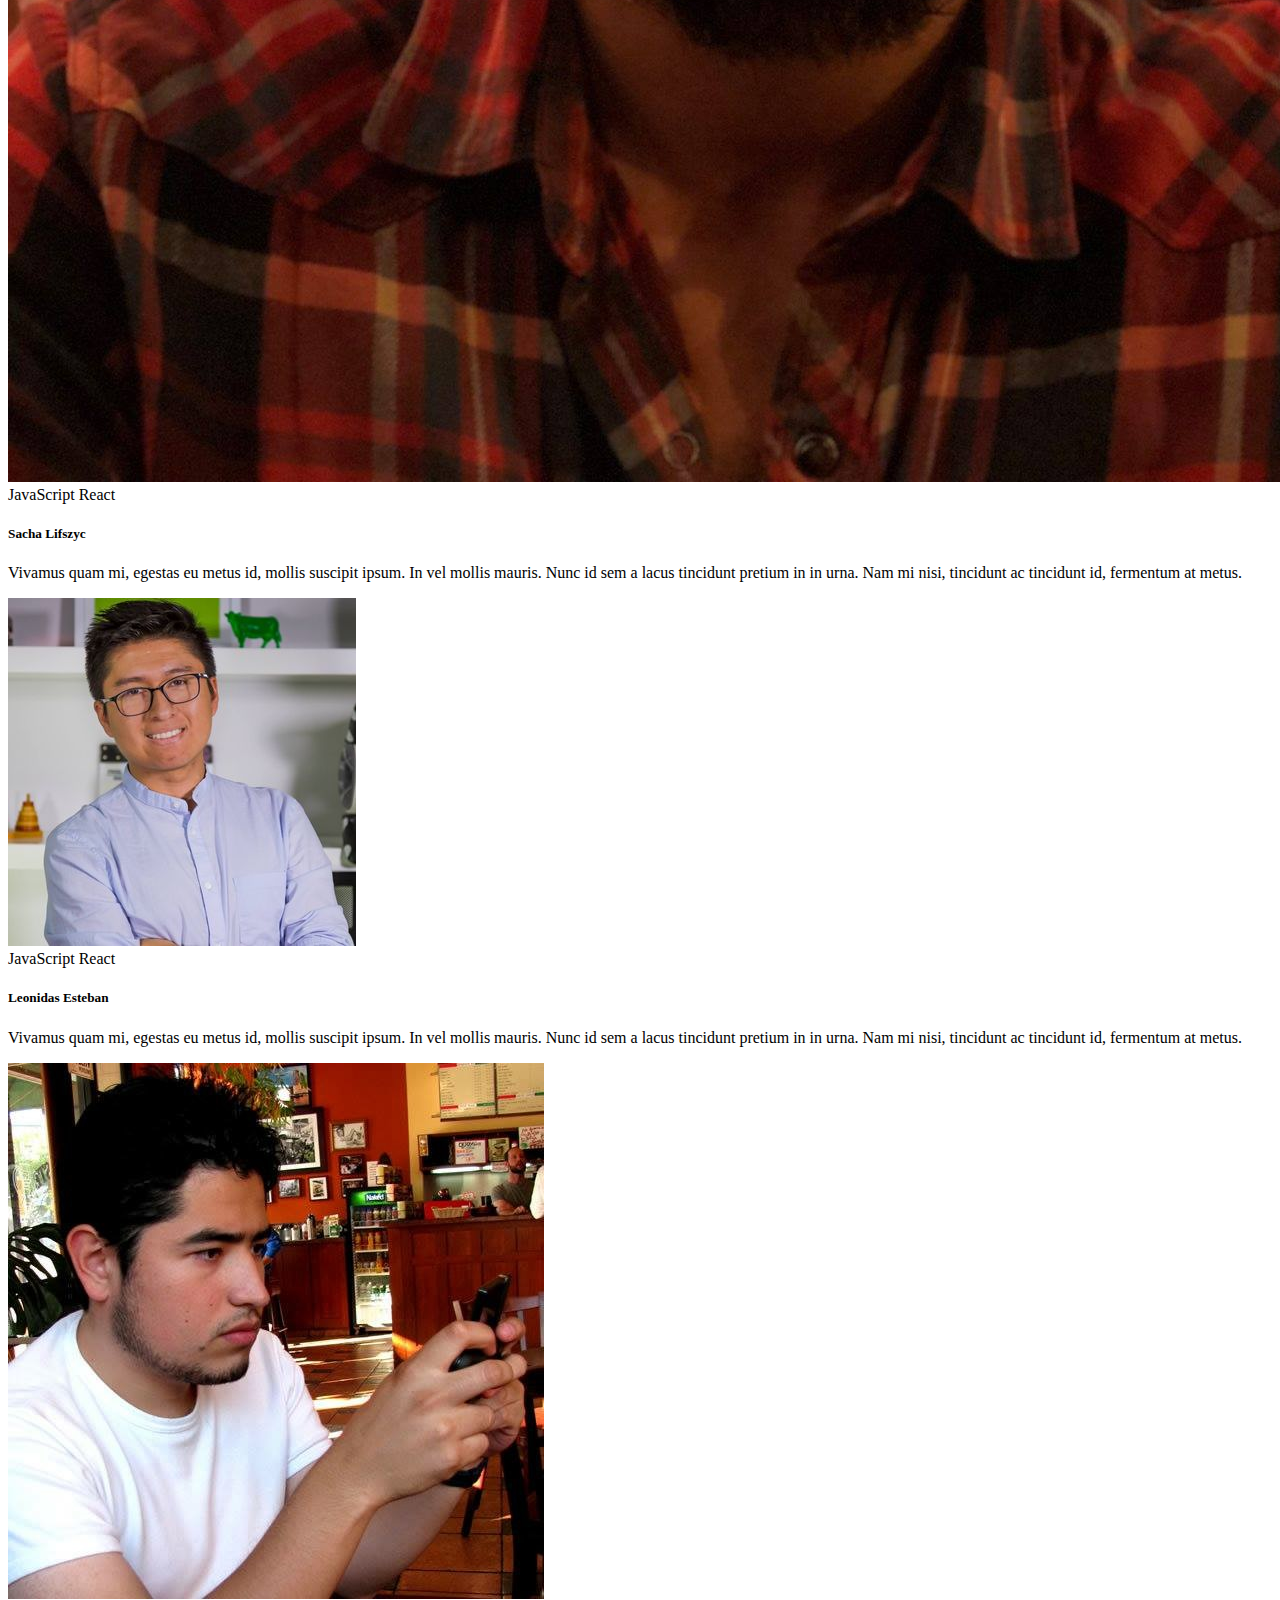
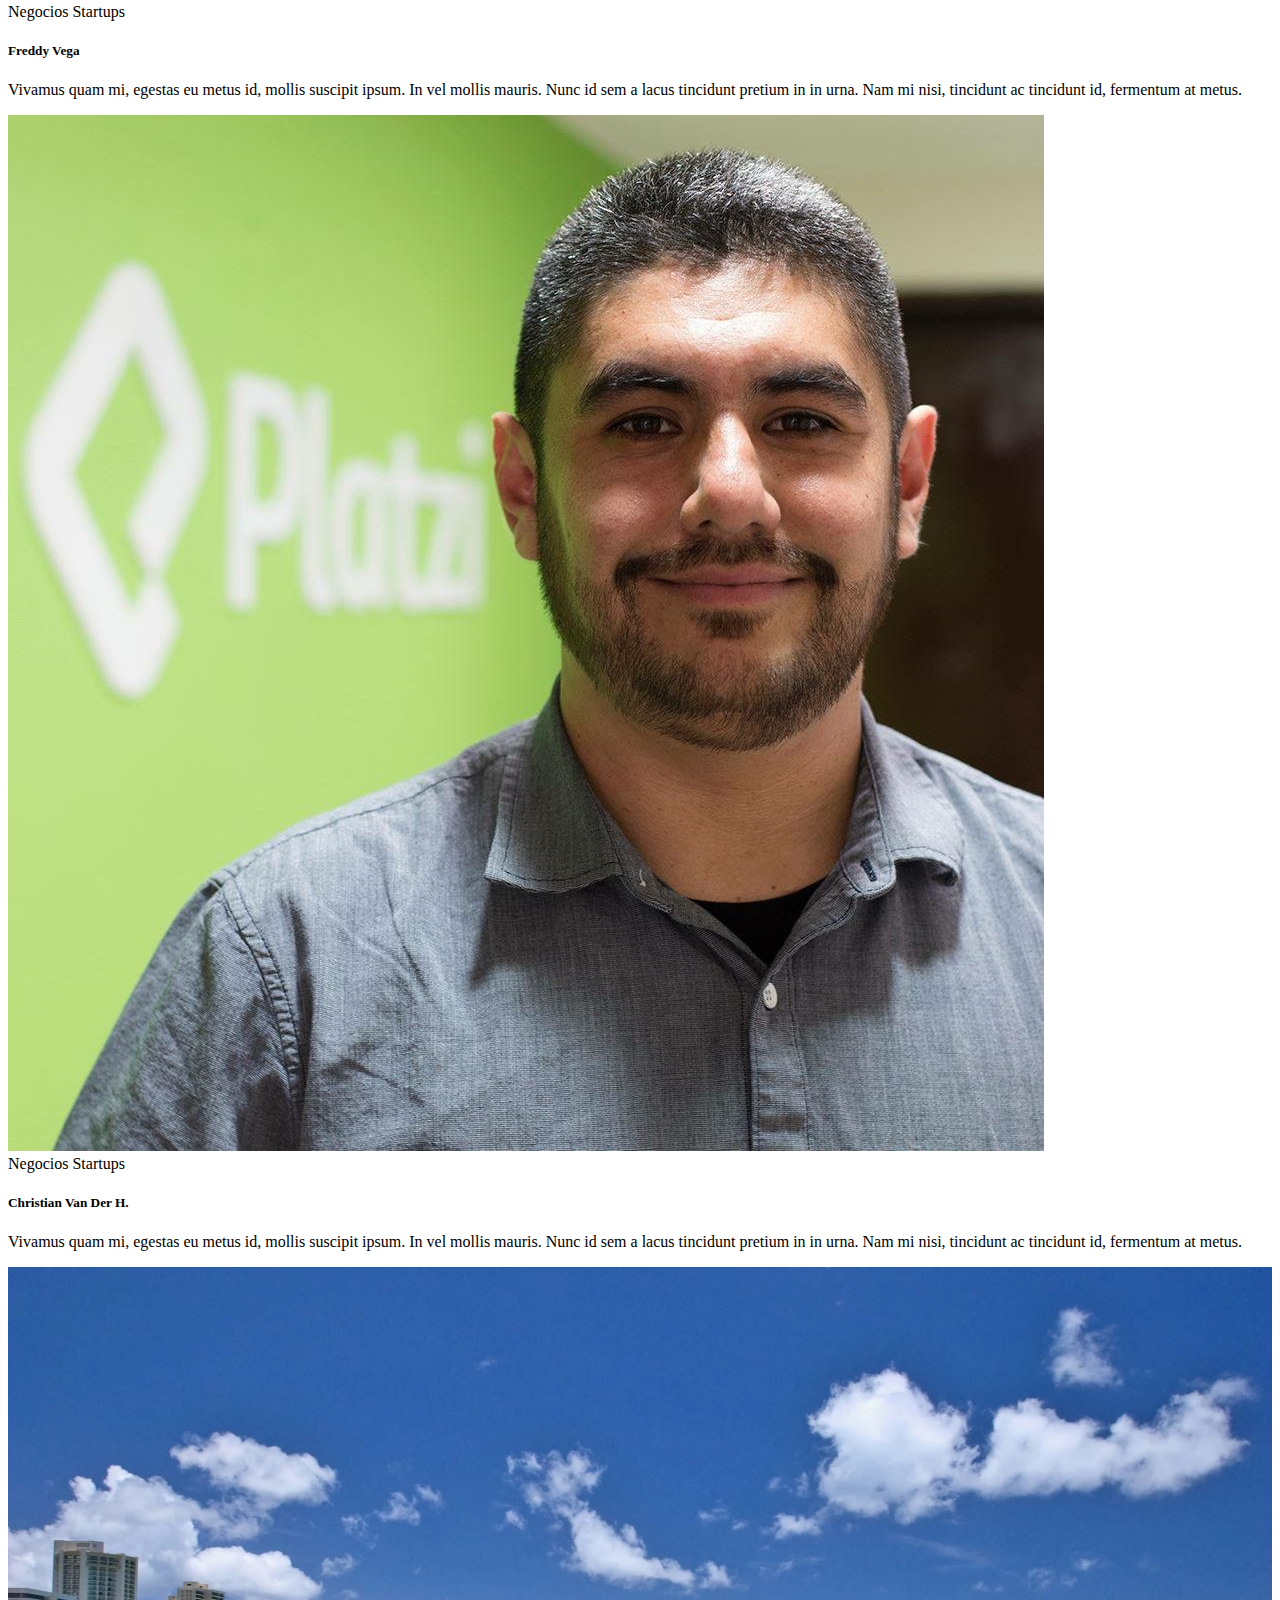
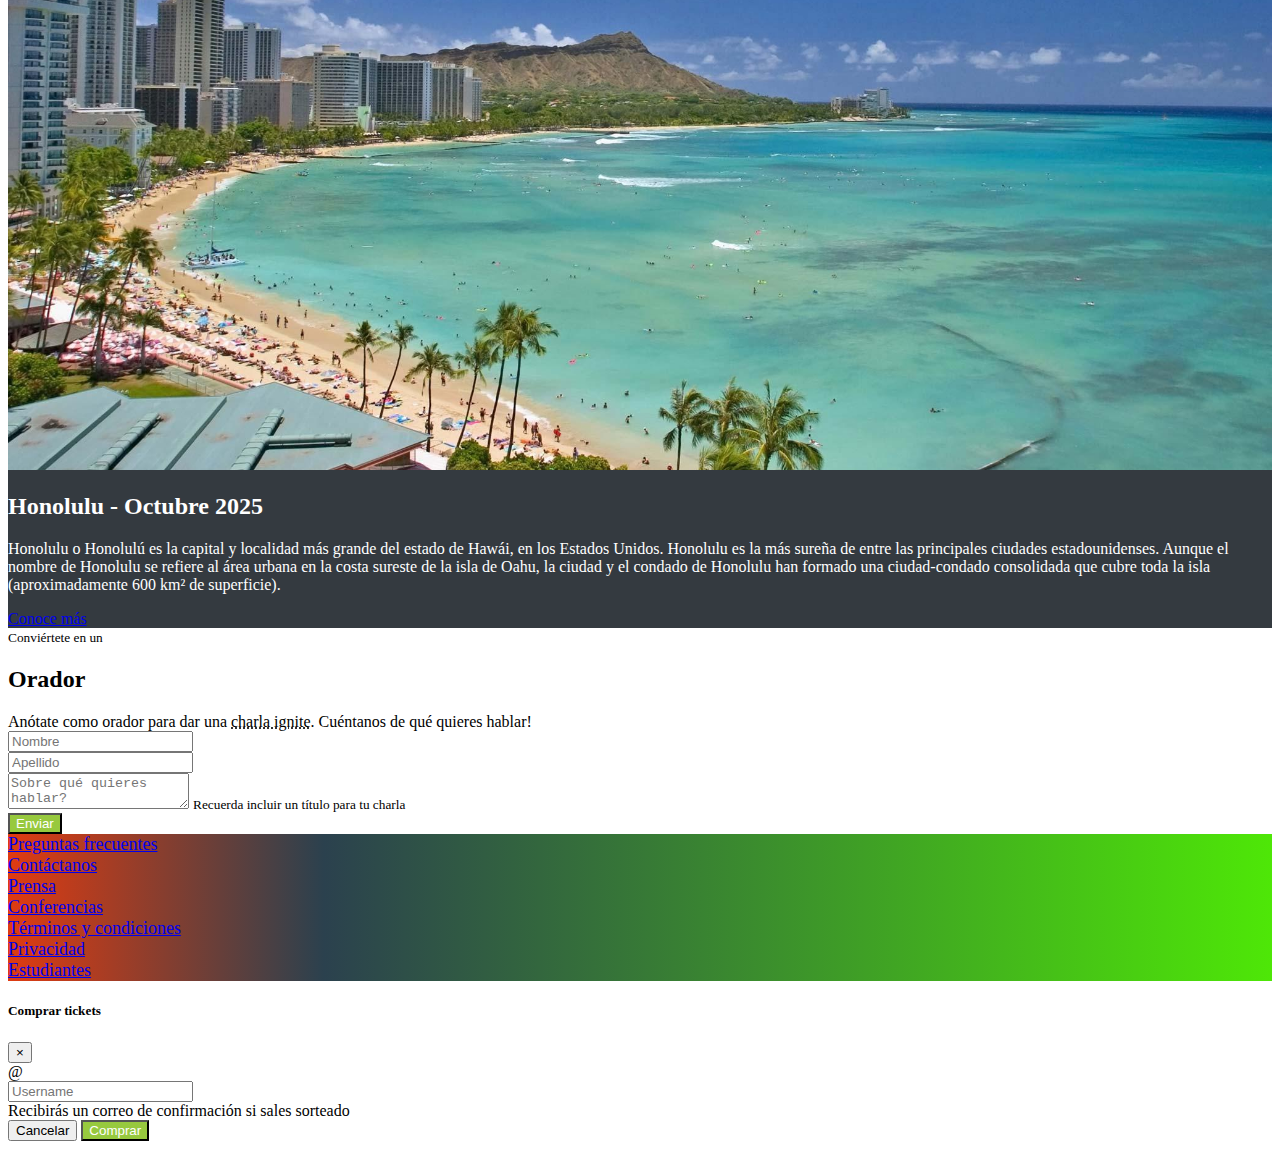
<file: bootstrap-gh-pages/index.html>
<!doctype html>
<html lang="en">
  <head>
    <!-- Required meta tags -->
    <meta charset="utf-8">
    <meta name="viewport" content="width=device-width, initial-scale=1, shrink-to-fit=no">

    <!-- Bootstrap CSS -->
    <link rel="stylesheet" href="https://stackpath.bootstrapcdn.com/bootstrap/4.1.3/css/bootstrap.min.css" integrity="sha384-MCw98/SFnGE8fJT3GXwEOngsV7Zt27NXFoaoApmYm81iuXoPkFOJwJ8ERdknLPMO" crossorigin="anonymous">
    <link rel="stylesheet" href="index.css">
    <title>PlatziConf Hawaii</title>
  </head>
  <body data-spy="scroll" data-target="#navbar" data-offset="57">
    <!-- Header -->
    <nav id="header" class="navbar navbar-expand-lg navbar-dark bg-dark sticky-top">
      <div class="container">
        <a class="navbar-brand" href="#">
          <img src="assets/images/platzi-logo.png" alt="Platzi logo">
          Conf Hawaii
        </a>
        <button class="navbar-toggler" type="button" data-toggle="collapse" data-target="#navbar" aria-controls="navbarSupportedContent" aria-expanded="false" aria-label="Toggle navigation">
          <span class="navbar-toggler-icon"></span>
        </button>

        <div class="collapse navbar-collapse" id="navbar">
          <ul class="navbar-nav ml-auto">
            <li class="nav-item">
              <a class="nav-link" href="#main">La conferencia</a>
            </li>
            <li class="nav-item">
              <a class="nav-link" href="#speakers">Las oradores</a>
            </li>
            <li class="nav-item">
              <a class="nav-link" href="#place-time">El lugar y la fecha</a>
            </li>
            <li class="nav-item">
              <a class="nav-link" href="#conviertete-en-orador">Conviértete en orador</a>
            </li>
            <li class="nav-item">
              <a class="nav-link text-platzi" href="#" data-toggle="modal" data-target="#modalCompra">Comprar tickets</a>
            </li>
          </ul>
        </div>
      </div>
    </nav>
    <!-- /Header -->

    <!-- Main -->
    <main id="main">
      <div id="carousel" class="carousel slide carousel-fade" data-ride="carousel" data-pause="false">
        <div class="carousel-inner">
          <div class="carousel-item active">
            <img class="d-block w-100" src="assets/images/hawaii.jpg" alt="Hawaii 1">
          </div>
          <div class="carousel-item">
            <img class="d-block w-100" src="assets/images/hawaii2.jpg" alt="Hawaii 2">
          </div>
          <div class="carousel-item">
            <img class="d-block w-100" src="assets/images/hawaii3.jpeg" alt="Hawaii 3">
          </div>
          <div class="overlay">
            <div class="container">
              <div class="row align-items-center">
                <div class="col-md-6 offset-md-6 text-center text-md-right">
                  <h1>Platzi Conf Hawaii</h1>
                  <p class="d-none d-md-block">
                    Platzi Conf llega por pimera vez a Hawaii! Un evento para
                    compartir con nuestra comunidad el conocimiento y experiencia
                    de los expertos que están creando el futuro de internet.
                    Ven a conocer a miembros del Team Platzi, a otros
                    estudiantes de Platzi y a los oradores de primer nivel
                    que tenemos para ti. Te esperamos!
                  </p>
                  <a href="#" class="btn btn-outline-light" data-toggle="modal">Quiero ser orador</a>
                  <button type="button" class="btn btn-platzi" data-toggle="modal" data-target="#modalCompra">Comprar tickets</button>
                </div>
              </div>
            </div>
          </div>
        </div>
      </div>
    </main>
    <!-- /Main -->

    <!-- Speakers -->
    <section id="speakers" class="mt-4">
      <div class="container">
        <div class="row">
          <div class="col text-center text-uppercase">
            <small>Conoce a los</small>
            <h2>Oradores</h2>
          </div>
        </div>
        <div class="row">
          <div class="col-12 col-md-6 col-lg-4 mb-4">
            <div class="card">
              <img class="card-img-top" src="assets/speakers/sacha.jpg" alt="Foto de Sacha">
              <div class="card-body">
                <div class="badges">
                  <span class="badge badge-warning">JavaScript</span>
                  <span class="badge badge-info">React</span>
                </div>
                <h5 class="card-title">Sacha Lifszyc</h5>
                <p class="card-text">Vivamus quam mi, egestas eu metus id, mollis suscipit ipsum. In vel mollis mauris. Nunc id sem a lacus tincidunt pretium in in urna. Nam mi nisi, tincidunt ac tincidunt id, fermentum at metus.</p>
              </div>
            </div>
          </div>
          <div class="col-12 col-md-6 col-lg-4 mb-4">
            <div class="card">
              <img class="card-img-top" src="assets/speakers/leonidas2.jpeg" alt="Foto de Sacha">
              <div class="card-body">
                <div class="badges">
                  <span class="badge badge-warning">JavaScript</span>
                  <span class="badge badge-info">React</span>
                </div>
                <h5 class="card-title">Leonidas Esteban</h5>
                <p class="card-text">Vivamus quam mi, egestas eu metus id, mollis suscipit ipsum. In vel mollis mauris. Nunc id sem a lacus tincidunt pretium in in urna. Nam mi nisi, tincidunt ac tincidunt id, fermentum at metus.</p>
              </div>
            </div>
          </div>
          <div class="col-12 col-md-6 col-lg-4 mb-4">
            <div class="card">
              <img class="card-img-top" src="assets/speakers/freddy.jpeg" alt="Foto de Sacha">
              <div class="card-body">
                <div class="badges">
                  <span class="badge badge-secondary">Negocios</span>
                  <span class="badge badge-danger">Startups</span>
                </div>
                <h5 class="card-title">Freddy Vega</h5>
                <p class="card-text">Vivamus quam mi, egestas eu metus id, mollis suscipit ipsum. In vel mollis mauris. Nunc id sem a lacus tincidunt pretium in in urna. Nam mi nisi, tincidunt ac tincidunt id, fermentum at metus.</p>
              </div>
            </div>
          </div>
          <div class="col-12 col-md-6 col-lg-4 mb-4">
            <div class="card">
              <img class="card-img-top" src="assets/speakers/cvander.jpeg" alt="Foto de Sacha">
              <div class="card-body">
                <div class="badges">
                  <span class="badge badge-secondary">Negocios</span>
                  <span class="badge badge-danger">Startups</span>
                </div>
                <h5 class="card-title">Christian Van Der H.</h5>
                <p class="card-text">Vivamus quam mi, egestas eu metus id, mollis suscipit ipsum. In vel mollis mauris. Nunc id sem a lacus tincidunt pretium in in urna. Nam mi nisi, tincidunt ac tincidunt id, fermentum at metus.</p>
              </div>
            </div>
          </div>
        </div>
      </div>
    </section>
    <!-- /Speakers -->

    <!-- Lugar y fecha -->
    <section id="place-time">
      <div class="container-fluid">
        <div class="row">
          <div class="col-12 col-lg-6 pl-0 pr-0">
            <img src="assets/images/honolulu.jpg" alt="Honolulu" />
          </div>
          <div class="col-12 col-lg-6 pt-4 pb-4">
            <h2>Honolulu - Octubre 2025</h2>
            <p>
              Honolulu o Honolulú​ es la capital y localidad más grande del estado de Hawái, en los Estados Unidos. Honolulu es la más sureña de entre las principales ciudades estadounidenses. Aunque el nombre de Honolulu se refiere al área urbana en la costa sureste de la isla de Oahu, la ciudad y el condado de Honolulu han formado una ciudad-condado consolidada que cubre toda la isla (aproximadamente 600 km² de superficie).
            </p>
            <a class="btn btn-outline-light" href="https://es.wikipedia.org/wiki/Honolulu">Conoce más</a>
          </div>
        </div>
      </div>
    </section>
    <!-- /Lugar y fecha -->

    <!-- Conviértete en orador -->
    <section id="conviertete-en-orador" class="pt-3 pb-3">
      <div class="container">
        <div class="row">
          <div class="col text-uppercase text-center">
            <small>Conviértete en un</small>
            <h2>Orador</h2>
          </div>
        </div>
        <div class="row">
          <div class="col text-center">
            Anótate como orador para dar una <abbr data-toggle="tooltip" title="Charlas de 5 minutos">charla ignite</abbr>.
            Cuéntanos de qué quieres hablar!
          </div>
        </div>
        <div class="row">
          <div class="col col-md-10 offset-md-1 col-lg-8 offset-lg-2 pt-2">
            <form>
              <div class="form-row">
                <div class="form-group col-12 col-md-6">
                  <input type="text" class="form-control" placeholder="Nombre">
                </div>
                <div class="form-group col-12 col-md-6">
                  <input type="text" class="form-control" placeholder="Apellido">
                </div>
              </div>
              <div class="form-row">
                <div class="form-group col">
                  <textarea name="text" class="form-control form-control-lg" placeholder="Sobre qué quieres hablar?"></textarea>
                  <small class="form-text text-muted">
                    Recuerda incluir un título para tu charla
                  </small>
                </div>
              </div>
              <div class="form-row">
                <div class="col">
                  <button type="button" class="btn btn-platzi btn-block">Enviar</button>
                </div>
              </div>
            </form>
          </div>
        </div>
      </div>
    </section>
    <!-- /Conviértete en orador -->

    <!-- Footer -->
    <footer id="footer" class="pb-4 pt-4">
      <div class="container">
        <div class="row text-center">
          <div class="col-12 col-lg">
            <a href="#">Preguntas frecuentes</a>
          </div>
          <div class="col-12 col-lg">
            <a href="#">Contáctanos</a>
          </div>
          <div class="col-12 col-lg">
            <a href="#">Prensa</a>
          </div>
          <div class="col-12 col-lg">
            <a href="#">Conferencias</a>
          </div>
          <div class="col-12 col-lg">
            <a href="#">Términos y condiciones</a>
          </div>
          <div class="col-12 col-lg">
            <a href="#">Privacidad</a>
          </div>
          <div class="col-12 col-lg">
            <a href="#">Estudiantes</a>
          </div>
        </div>
      </div>
    </footer>
    <!-- /Footer -->

    <!-- Modal -->
    <div class="modal fade" id="modalCompra" tabindex="-1" role="dialog" aria-labelledby="exampleModalCenterTitle" aria-hidden="true">
      <div class="modal-dialog modal-dialog-centered" role="document">
        <div class="modal-content">
          <div class="modal-header">
            <h5 class="modal-title" id="exampleModalCenterTitle">Comprar tickets</h5>
            <button type="button" class="close" data-dismiss="modal" aria-label="Close">
              <span aria-hidden="true">&times;</span>
            </button>
          </div>
          <div class="modal-body">
            <form>
              <div class="form-row">
                <div class="form-group col">
                  <div class="input-group mb-3">
                    <div class="input-group-prepend">
                      <span class="input-group-text" id="basic-addon1">@</span>
                    </div>
                    <input type="text" class="form-control" placeholder="Username" aria-label="Username" aria-describedby="basic-addon1">
                  </div>
                </div>
              </div>
            </form>
            <div class="alert alert-warning" role="alert">
              Recibirás un correo de confirmación si sales sorteado
            </div>
          </div>
          <div class="modal-footer">
            <button type="button" class="btn btn-secondary" data-dismiss="modal">Cancelar</button>
            <button type="button" class="btn btn-platzi">Comprar</button>
          </div>
        </div>
      </div>
    </div>
    <!-- /Modal -->

    <!-- Optional JavaScript -->
    <!-- jQuery first, then Popper.js, then Bootstrap JS -->
    <script src="https://code.jquery.com/jquery-3.3.1.slim.min.js" integrity="sha384-q8i/X+965DzO0rT7abK41JStQIAqVgRVzpbzo5smXKp4YfRvH+8abtTE1Pi6jizo" crossorigin="anonymous"></script>
    <script src="https://cdnjs.cloudflare.com/ajax/libs/popper.js/1.14.3/umd/popper.min.js" integrity="sha384-ZMP7rVo3mIykV+2+9J3UJ46jBk0WLaUAdn689aCwoqbBJiSnjAK/l8WvCWPIPm49" crossorigin="anonymous"></script>
    <script src="https://stackpath.bootstrapcdn.com/bootstrap/4.1.3/js/bootstrap.min.js" integrity="sha384-ChfqqxuZUCnJSK3+MXmPNIyE6ZbWh2IMqE241rYiqJxyMiZ6OW/JmZQ5stwEULTy" crossorigin="anonymous"></script>
    <script src="index.js"></script>
  </body>
</html>
</file>
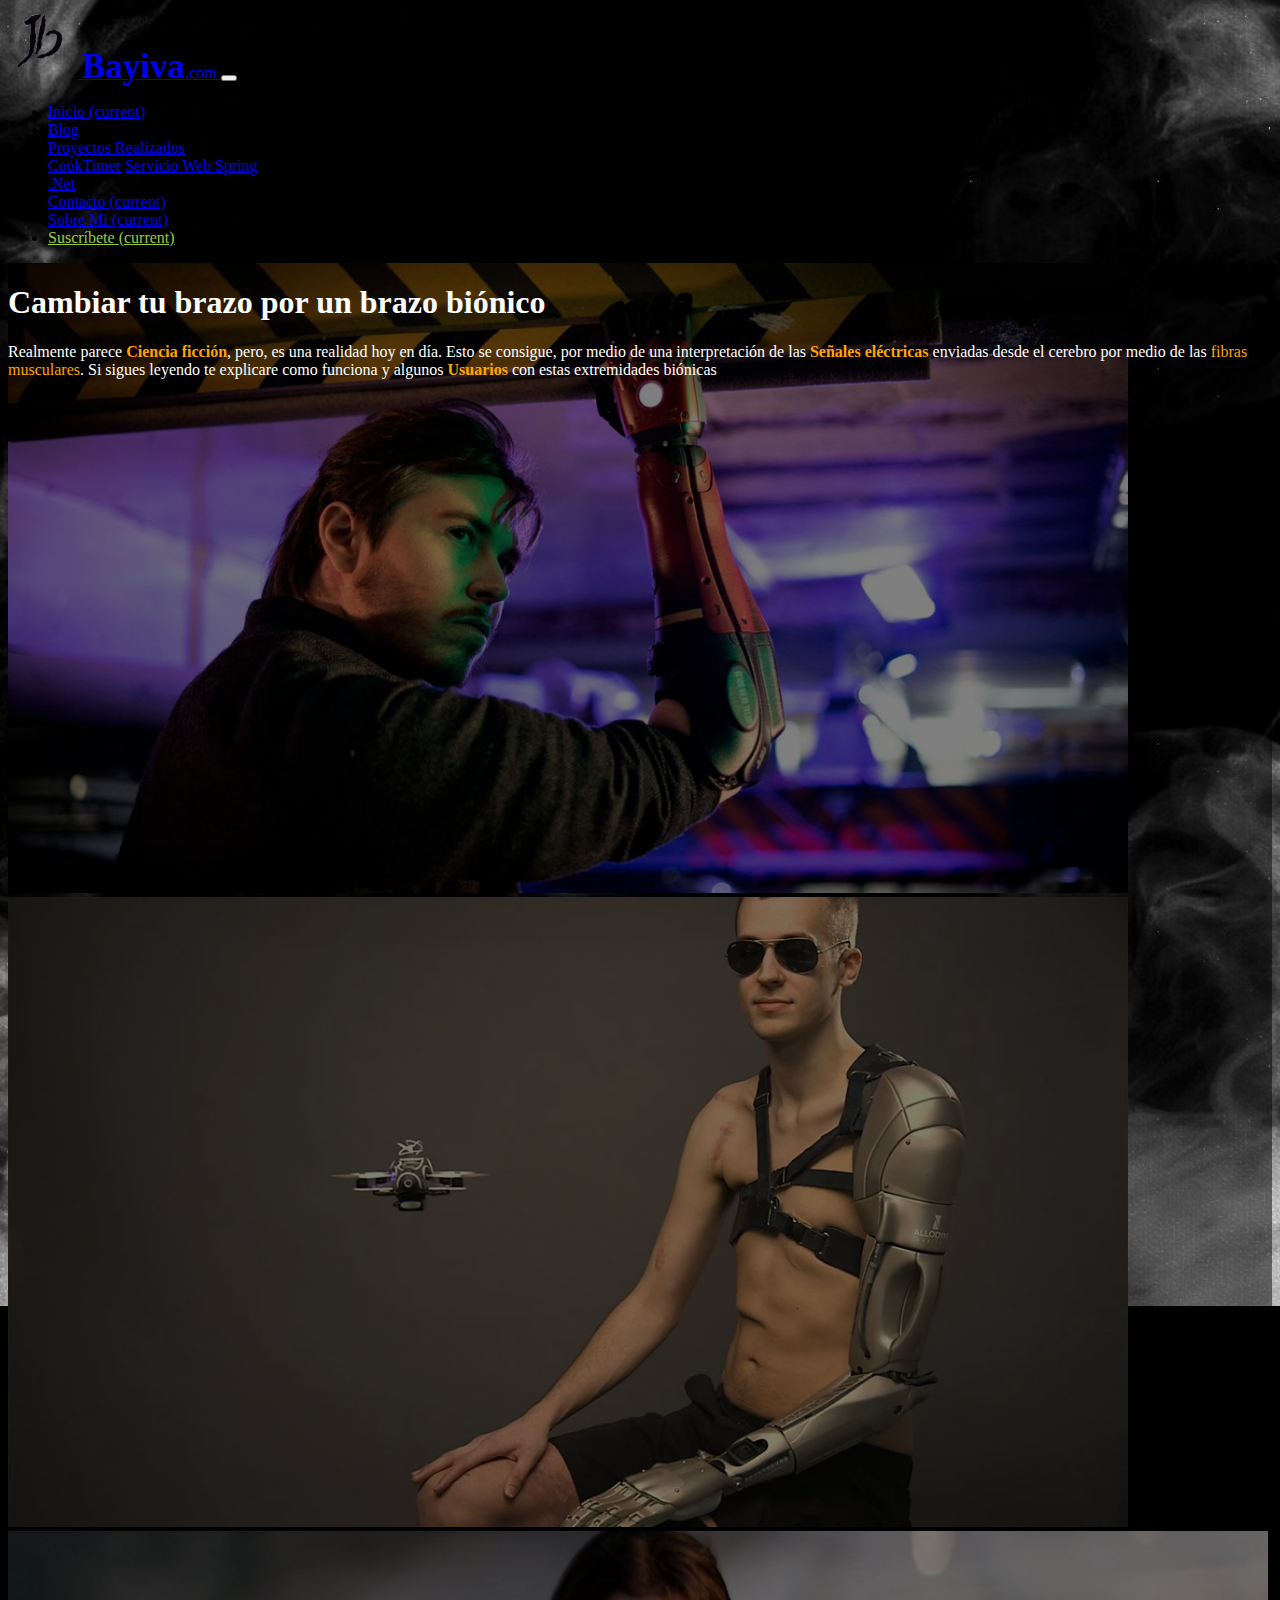
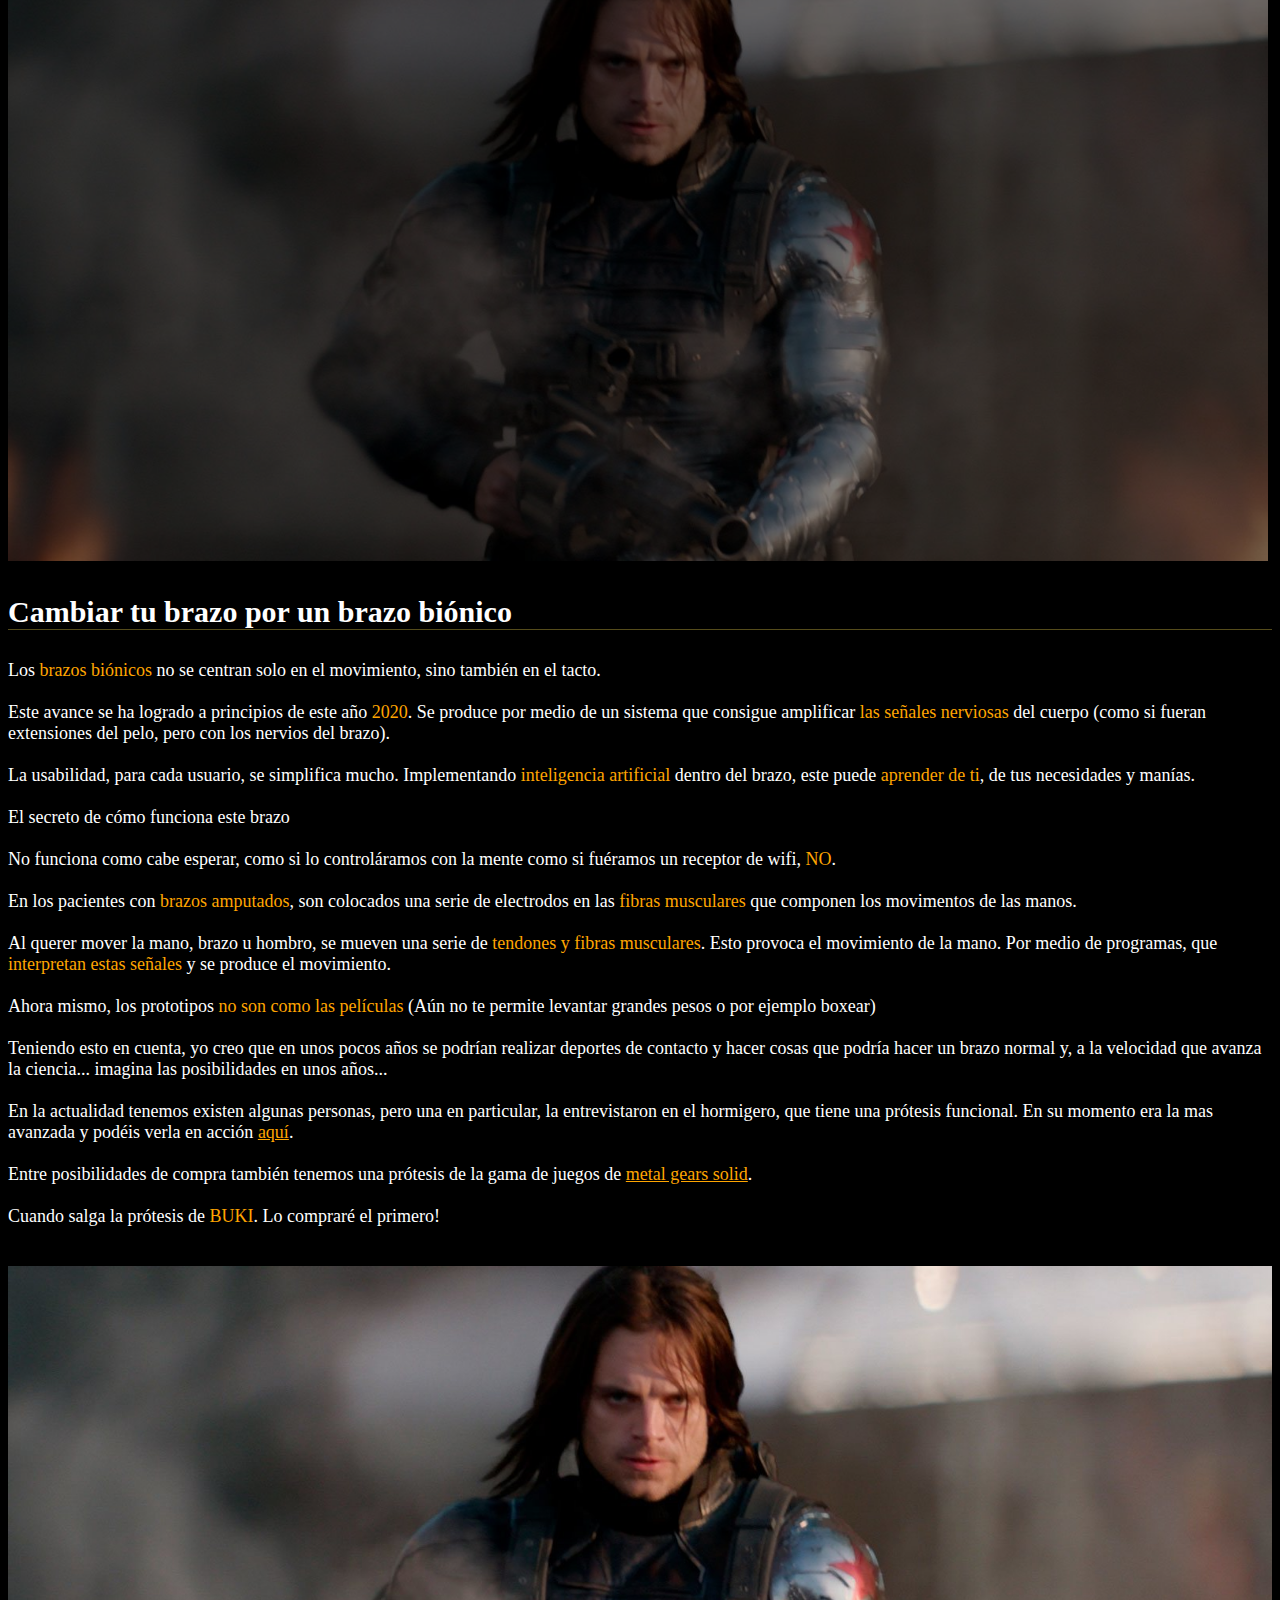
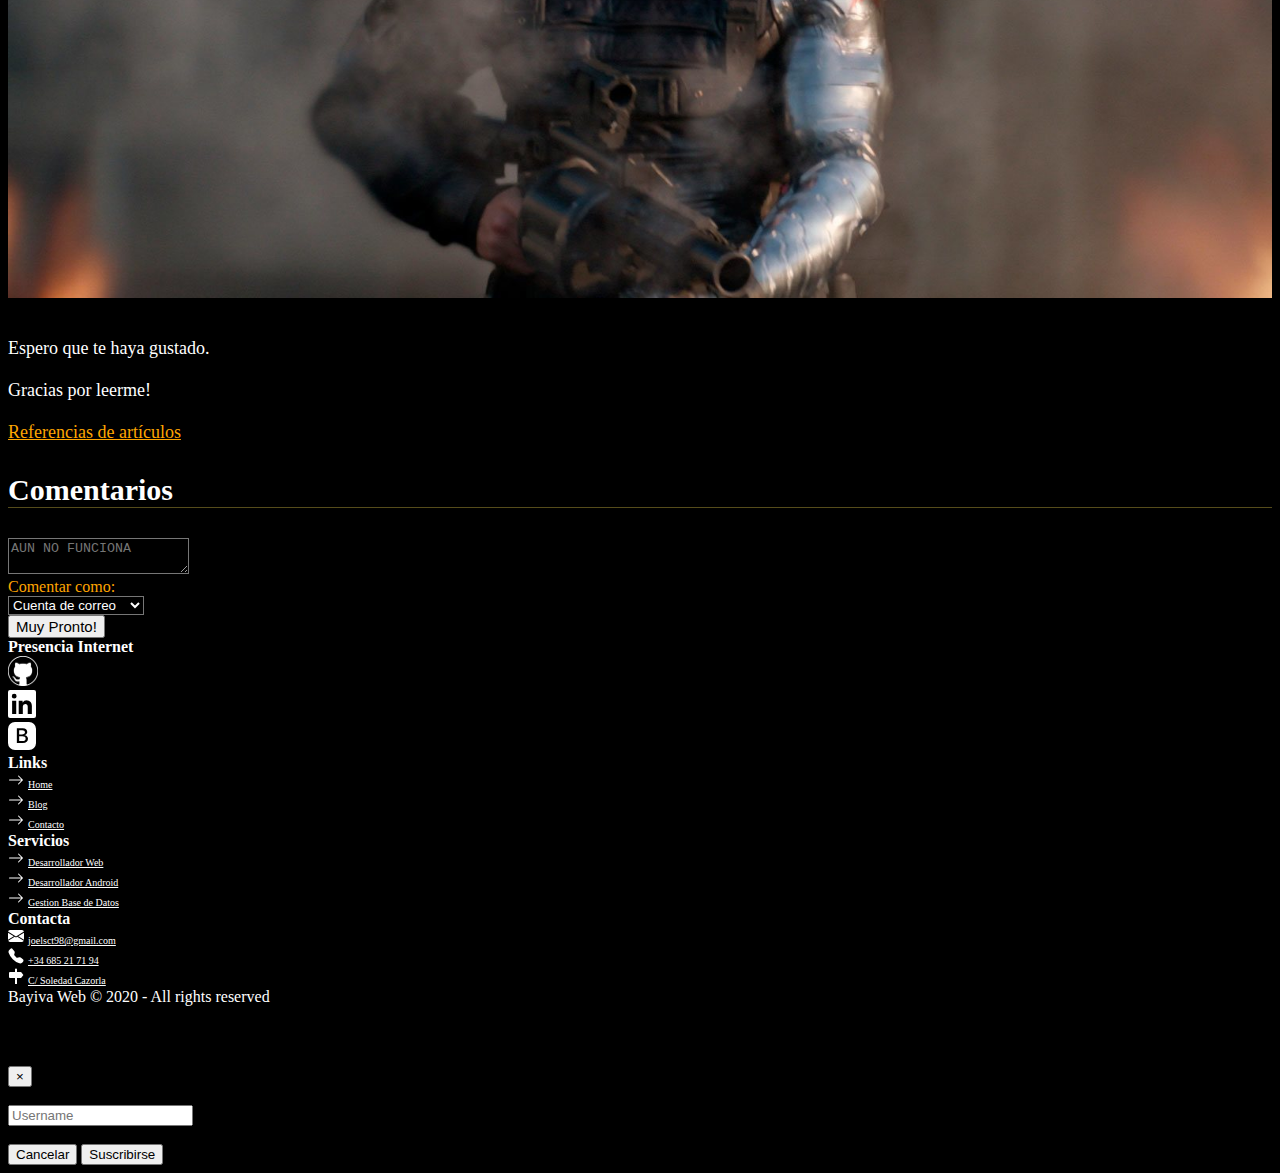
<file: paginas/p_blog/BrazosBionicos.html>
<!doctype html>
<html lang="en">
  <head>
    <!-- Required meta tags -->
    <meta charset="utf-8">
    <meta name="viewport" content="width=device-width, initial-scale=1, shrink-to-fit=no">

    <!-- Bootstrap CSS -->
    <link rel="stylesheet" href="https://cdn.jsdelivr.net/npm/bootstrap@4.5.3/dist/css/bootstrap.min.css" integrity="sha384-TX8t27EcRE3e/ihU7zmQxVncDAy5uIKz4rEkgIXeMed4M0jlfIDPvg6uqKI2xXr2" crossorigin="anonymous">
    <link rel="stylesheet" href="..\..\CSS\index.css"/>
    <title>Bayiva</title>
    <link rel="icon" type="image/png" href="../../img/logo.png" />

    <!--
    <link rel="stylesheet" id="nouveau-stylesheet-css" href="https://www.virtualsw.com/wp-content/themes/nouveau/css/stylesheet.min.css?ver=5.3.6" type="text/css" media="all">
    -->
  </head>
  <body>
    <!--header-->
    <nav id="header" class="navbar navbar-expand-lg navbar-dark bg-dark">
      <div class="container-fluid ">
          <a class="navbar-brand" href="..\..\index.html">
            <img src="../../img/logo.png" alt="logo-bayiba">
            <strong>Bayiva</strong>.com
          </a>
          <button class="navbar-toggler" type="button" data-toggle="collapse" data-target="#navbarSupportedContent" aria-controls="navbarSupportedContent" aria-expanded="false" aria-label="Toggle navigation">
            <span class="navbar-toggler-icon"></span>
          </button>
        
          <div class="collapse navbar-collapse" id="navbarSupportedContent">
            <ul class="navbar-nav ml-auto">
              <li class="nav-item active">
                <a class="nav-link" href="..\..\index.html">Inicio <span class="sr-only">(current)</span></a>
              </li>
              <li class="nav-item">
                <a class="nav-link" href="..\blog.html">Blog</a>
              </li>
              <li class="nav-item dropdown">
                <a class="nav-link dropdown-toggle" href="#" id="navbarDropdown" role="button" data-toggle="dropdown" aria-haspopup="true" aria-expanded="false">
                  Proyectos Realizados
                </a>
                <div class="dropdown-menu" aria-labelledby="navbarDropdown">
                  <a class="dropdown-item" href="..\..\index.html#Proyectos">CookTimer</a>
                  <a class="dropdown-item" href="..\..\index.html#Proyectos">Servicio Web Spring</a>
                  <div class="dropdown-divider"></div>
                  <a class="dropdown-item" href="..\..\index.html#Proyectos">.Net</a>
                </div>
              </li>
              <li class="nav-item">
                <a class="nav-link" href="..\..\index.html#contacto">Contacto <span class="sr-only">(current)</span></a>
              </li>
              <li class="nav-item">
                <a class="nav-link" href="..\sobremi.html">Sobre Mi <span class="sr-only">(current)</span></a>
              </li>
              <li class="nav-item">
                <a class="nav-link text-platzi" href="#suscribete" data-toggle="modal" data-target="#modelSus">Suscríbete <span class="sr-only">(current)</span></a>
              </li>
            </ul>
          </div>
      </div>
    </nav>
    <!--/header-->

    <!--Main-->
    <main id="main">
      <div id="carousel" class="carousel slide carousel-fade mb-4" data-ride="carousel" data-pause="false">
        <div class="carousel-inner" >
          <div class="carousel-item active">
            <img class="d-block w-100" src="../../img/brazoBionico2.jpg" alt="Hawaii 1">
          </div>
          <div class="carousel-item">
            <img class="d-block w-100" src="../../img/brazoBionico1.jpg" alt="Hawaii 2">
          </div>
          <div class="carousel-item">
            <img class="d-block w-100" src="../../img/BUKY.jpg" alt="Hawaii 3">
          </div>
          <div class="overlay">
            <div class="container">
              <div class="row align-items-center">
                <div class="col-md-6 offset-md-6 text-center text-md-right">
                  <h1>Cambiar tu brazo por un brazo biónico</h1>
                  <p class="d-md-block">
                    Realmente parece <strong id="resaltar">Ciencia ficción</strong>, pero, es una 
                    realidad hoy en día. Esto se consigue, por medio 
                    de una interpretación de las <strong id="resaltar">Señales eléctricas</strong> 
                    enviadas desde el cerebro por medio de las <span id="resaltar"> fibras 
                    musculares</span>. Si sigues leyendo te explicare como 
                    funciona y algunos <strong id="resaltar">Usuarios</strong> con estas extremidades 
                    biónicas 
                  </p>
                </div>
              </div>
            </div>
          </div>
        </div>
      </div>
    </main>
    <!--/Main-->

    <!--cuerpo-->
      <section id="contenido"> 
        <div class="container-fluid">
          <h3>Cambiar tu brazo por un brazo biónico</h3>
          <div class="row">
            <div class="col-12 col-lg-9">
              <p>
                Los <span id="resaltar">brazos biónicos</span> no se centran solo en el movimiento, 
                sino también en el tacto. 
                <br><br>
                Este avance se ha logrado a principios de este año 
                <span id="resaltar">2020</span>. 
                Se produce por medio de un sistema que consigue amplificar 
                <span id="resaltar">las señales nerviosas</span> del cuerpo 
                (como si fueran 
                extensiones del pelo, pero con los nervios del brazo).
                <br><br>
                La usabilidad, para cada usuario, se simplifica mucho. 
                Implementando <span id="resaltar">inteligencia artificial</span> 
                dentro del brazo, 
                este puede <span id="resaltar">aprender de ti</span>, de tus necesidades y manías.
                <br><br>
                <span id="resaltar2">El secreto de cómo funciona este brazo</span>
                <br><br>
                No funciona como cabe esperar, como si lo controláramos 
                con la mente como si fuéramos un receptor de wifi, <span id="resaltar">NO</span>.
                <br><br>
                En los pacientes con <span id="resaltar">brazos amputados</span>, son colocados una 
                serie de electrodos en las <span id="resaltar">fibras musculares</span> que componen los 
                movimentos de las manos.
                <br><br>
                Al querer mover la mano, brazo u hombro, se mueven una serie de 
                <span id="resaltar">tendones y fibras musculares</span>. 
                Esto provoca el movimiento de la mano.
                Por medio de programas, que <span id="resaltar">interpretan estas señales</span>
                y se produce el movimiento.
                <br><br>
                Ahora mismo, los prototipos <span id="resaltar">no son como las películas</span>
                (Aún no te permite levantar grandes pesos o por ejemplo boxear)
                <br><br>
                Teniendo esto en cuenta, yo creo que en unos pocos 
                años se podrían realizar deportes de contacto y hacer 
                cosas que podría hacer un brazo normal y, a la 
                velocidad que avanza la ciencia... imagina las 
                posibilidades en unos años...
                <br><br>
    
                En la actualidad tenemos existen <span id="resaltar2">algunas personas</span>, pero una en 
                particular, la entrevistaron en el hormigero, que tiene una 
                prótesis funcional. En su momento era la mas avanzada y podéis verla 
                en acción <a href="https://www.youtube.com/watch?v=LhDDj5DS8jQ">aquí</a>.
                <br><br>
                Entre posibilidades de compra también tenemos una prótesis de la 
                gama de juegos de <a href="https://www.milenio.com/virales/metal-gear-solid-hombre-discapacidad-brazo-bionico-venom-snake">metal gears solid</a>.
                <br><br>
                Cuando salga la prótesis de <span id="resaltar">BUKI</span>. Lo compraré el primero!
                <br><br>
                <div class="row">
                  <div class="col-lg-9">
                    <img style="width: 100%;" src="../../img/BUKY.jpg" />
                  </div>
                  <div class="col-lg-3">
                  </div>
                </div>                
                <br>

                <p>Espero que te haya gustado.
                <br><br>
                Gracias por leerme!
                <br><br>
                <a href="https://cadenaser.com/ser/2020/03/04/ciencia/1583339914_348670.html">
                    Referencias de artículos 
                </a><br>
                </p>
              </p>
              <h3>Comentarios</h3>

              <div class="row mt-4">
                <div class="col-12 col-md-10 col-lg-10">
                  <div class="row">
                    <div class="col-12 mb-2">
                      <textarea class="form-control" style="background-color: black; color: white;" name="texto" id="validationTextarea" placeholder="AUN NO FUNCIONA" required></textarea>
                    </div>
                    <div class="col-12">
                      <div class="row">
                        <div class="col-8">
                          <div class="row">
                            <div class="col-4 text-left text-md-right text-lg-right">
                              <label for="commet" id="resaltar">Comentar como:</label>
                            </div>
                            <div class="col-8 text-left">
                              <select id="identityMenu" name="commet" dir="ltr" onchange="BLOG_CMT_onSelectorChange()">
                                <option value="NONE" disabled="">Seleccionar perfil...</option>
                                <option value="CURRENT">Cuenta de correo</option>
                                <option value="NAMEURL">Nombre/URL</option>
                                <option value="ANON">Anónimo</option>
                              </select>                         
                            </div>
                          </div>
                        </div>
                        <div class="col-4 text-right">
                          <button type="button" id="Enviar" class="btn btn-warning">Muy Pronto!</button>
                        </div>
                      </div>
                    </div>
                  </div>
                </div>
                <div class="col-12 col-md-2 col-lg-2"></div>              
              </div>
            </div>
            <div class="col-12 col-lg-3">

            </div>
          </div>    
        </div>
            
      </section>
    <!--/cuerpo-->

    <!--footer-->
    <footer id="footer">
      <div class="container">
        <div class="row ">
          <div class="col-6 col-md-3 col-lg-3 mb-2">
            <div class="row">
              <div class="col-12 col-md-12 col-lg-12 mb-2">
                  <strong>Presencia Internet</strong>
              </div>
              <div class="col-12 col-md-12 col-lg-12">
                <div class="row">
                  <div class="col-6">
                    <div class="row">
                      <div class="col-4">
                        <a id="icons" href="https://github.com/joelsct98">
                          <img src="../../img/github1.png"  width="30em" height="30em">

                          </a>
                      </div>
                      <div class="col-4">
                        <a id="icons" href="https://www.linkedin.com/in/joel-chavez-b36b931b1/">
                          <svg xmlns="http://www.w3.org/2000/svg" width="4em" height="4em" viewBox="0 0 34 34" class="global-nav__logo">
                            <title>LinkedIn</title>
                                      <g>
                            <path d="M34,2.5v29A2.5,2.5,0,0,1,31.5,34H2.5A2.5,2.5,0,0,1,0,31.5V2.5A2.5,2.5,0,0,1,2.5,0h29A2.5,2.5,0,0,1,34,2.5ZM10,13H5V29h5Zm.45-5.5A2.88,2.88,0,0,0,7.59,4.6H7.5a2.9,2.9,0,0,0,0,5.8h0a2.88,2.88,0,0,0,2.95-2.81ZM29,19.28c0-4.81-3.06-6.68-6.1-6.68a5.7,5.7,0,0,0-5.06,2.58H17.7V13H13V29h5V20.49a3.32,3.32,0,0,1,3-3.58h.19c1.59,0,2.77,1,2.77,3.52V29h5Z" fill="currentColor"></path>
                                      </g>
                                    </svg>
                        </a>
                      </div>
                      <div class="col-4">
                        <a id="icons" href="http://bayiva.com/.">
                          <svg width="4em" height="4em" viewBox="0 0 16 16" class="bi bi-bootstrap-fill" fill="currentColor" xmlns="http://www.w3.org/2000/svg">
                            <path fill-rule="evenodd" d="M4.002 0a4 4 0 0 0-4 4v8a4 4 0 0 0 4 4h8a4 4 0 0 0 4-4V4a4 4 0 0 0-4-4h-8zm1.06 12h3.475c1.804 0 2.888-.908 2.888-2.396 0-1.102-.761-1.916-1.904-2.034v-.1c.832-.14 1.482-.93 1.482-1.816 0-1.3-.955-2.11-2.542-2.11H5.062V12zm1.313-4.875V4.658h1.78c.973 0 1.542.457 1.542 1.237 0 .802-.604 1.23-1.764 1.23H6.375zm0 3.762h1.898c1.184 0 1.81-.48 1.81-1.377 0-.885-.65-1.348-1.886-1.348H6.375v2.725z"/>
                          </svg>
                        </a>
                      </div>
                    </div>
                  </div>
                  <div class="col-6"></div>
                </div>
              </div>
            </div>
          </div>
          <div class="col-6 col-md-3 col-lg-3 mb-2">
            <div class="row">
              <div class="col-12 col-md-12 col-lg-12">
                  <strong>Links</strong>
              </div>
              <div class="col-12 col-md-12 col-lg-12">
                <div class="row">
                  <div class="col-12">
                    <svg width="1em" height="1em" viewBox="0 0 16 16" class="bi bi-arrow-right" fill="currentColor" xmlns="http://www.w3.org/2000/svg">
                      <path fill-rule="evenodd" d="M1 8a.5.5 0 0 1 .5-.5h11.793l-3.147-3.146a.5.5 0 0 1 .708-.708l4 4a.5.5 0 0 1 0 .708l-4 4a.5.5 0 0 1-.708-.708L13.293 8.5H1.5A.5.5 0 0 1 1 8z"/>
                    </svg>
                    <a  href="../../index.html">Home</a>
                  </div>
                  <div class="col-12">
                    <svg width="1em" height="1em" viewBox="0 0 16 16" class="bi bi-arrow-right" fill="currentColor" xmlns="http://www.w3.org/2000/svg">
                      <path fill-rule="evenodd" d="M1 8a.5.5 0 0 1 .5-.5h11.793l-3.147-3.146a.5.5 0 0 1 .708-.708l4 4a.5.5 0 0 1 0 .708l-4 4a.5.5 0 0 1-.708-.708L13.293 8.5H1.5A.5.5 0 0 1 1 8z"/>
                    </svg>
                    <a  href="../blog.html">Blog</a>
                  </div>
                  <div class="col-12">
                    <svg width="1em" height="1em" viewBox="0 0 16 16" class="bi bi-arrow-right" fill="currentColor" xmlns="http://www.w3.org/2000/svg">
                      <path fill-rule="evenodd" d="M1 8a.5.5 0 0 1 .5-.5h11.793l-3.147-3.146a.5.5 0 0 1 .708-.708l4 4a.5.5 0 0 1 0 .708l-4 4a.5.5 0 0 1-.708-.708L13.293 8.5H1.5A.5.5 0 0 1 1 8z"/>
                    </svg>
                    <a  href="../../index.html#contacto">Contacto</a>
                  </div>
                </div>
              </div>
            </div> 
          </div>
          <div class="col-6 col-md-3 col-lg-3 mb-2">
            <div class="row">
              <div class="col-12 col-md-12 col-lg-12">
                  <strong>Servicios</strong>
              </div>
              <div class="col-12 col-md-12 col-lg-12">
                <div class="row">
                  <div class="col-12">
                    <svg width="1em" height="1em" viewBox="0 0 16 16" class="bi bi-arrow-right" fill="currentColor" xmlns="http://www.w3.org/2000/svg">
                      <path fill-rule="evenodd" d="M1 8a.5.5 0 0 1 .5-.5h11.793l-3.147-3.146a.5.5 0 0 1 .708-.708l4 4a.5.5 0 0 1 0 .708l-4 4a.5.5 0 0 1-.708-.708L13.293 8.5H1.5A.5.5 0 0 1 1 8z"/>
                    </svg>
                    <a  href="../../index.html">Desarrollador Web</a>
                  </div>
                  <div class="col-12">
                    <svg width="1em" height="1em" viewBox="0 0 16 16" class="bi bi-arrow-right" fill="currentColor" xmlns="http://www.w3.org/2000/svg">
                      <path fill-rule="evenodd" d="M1 8a.5.5 0 0 1 .5-.5h11.793l-3.147-3.146a.5.5 0 0 1 .708-.708l4 4a.5.5 0 0 1 0 .708l-4 4a.5.5 0 0 1-.708-.708L13.293 8.5H1.5A.5.5 0 0 1 1 8z"/>
                    </svg>
                    <a  href="../../index.html">Desarrollador Android</a>
                  </div>
                  <div class="col-12">
                    <svg width="1em" height="1em" viewBox="0 0 16 16" class="bi bi-arrow-right" fill="currentColor" xmlns="http://www.w3.org/2000/svg">
                      <path fill-rule="evenodd" d="M1 8a.5.5 0 0 1 .5-.5h11.793l-3.147-3.146a.5.5 0 0 1 .708-.708l4 4a.5.5 0 0 1 0 .708l-4 4a.5.5 0 0 1-.708-.708L13.293 8.5H1.5A.5.5 0 0 1 1 8z"/>
                    </svg>
                    <a  href="../../index.html">Gestion Base de Datos</a>
                  </div>
                </div>
              </div>
            </div> 
          </div>
          <div class="col-6 col-md-3 col-lg-3 mb-2">
            <div class="row">
              <div class="col-12 col-md-12 col-lg-12">
                  <strong>Contacta</strong>
              </div>
              <div class="col-12 col-md-12 col-lg-12">
                <div class="row">
                  <div class="col-12">
                    <svg width="1em" height="1em" viewBox="0 0 16 16" class="bi bi-envelope-fill" fill="currentColor" xmlns="http://www.w3.org/2000/svg">
                      <path fill-rule="evenodd" d="M.05 3.555A2 2 0 0 1 2 2h12a2 2 0 0 1 1.95 1.555L8 8.414.05 3.555zM0 4.697v7.104l5.803-3.558L0 4.697zM6.761 8.83l-6.57 4.027A2 2 0 0 0 2 14h12a2 2 0 0 0 1.808-1.144l-6.57-4.027L8 9.586l-1.239-.757zm3.436-.586L16 11.801V4.697l-5.803 3.546z"/>
                    </svg>
                    <a  href="../../index.html#contacto">joelsct98@gmail.com</a>
                  </div>
                  <div class="col-12">
                    <svg width="1em" height="1em" viewBox="0 0 16 16" class="bi bi-telephone-fill" fill="currentColor" xmlns="http://www.w3.org/2000/svg">
                      <path fill-rule="evenodd" d="M2.267.98a1.636 1.636 0 0 1 2.448.152l1.681 2.162c.309.396.418.913.296 1.4l-.513 2.053a.636.636 0 0 0 .167.604L8.65 9.654a.636.636 0 0 0 .604.167l2.052-.513a1.636 1.636 0 0 1 1.401.296l2.162 1.681c.777.604.849 1.753.153 2.448l-.97.97c-.693.693-1.73.998-2.697.658a17.47 17.47 0 0 1-6.571-4.144A17.47 17.47 0 0 1 .639 4.646c-.34-.967-.035-2.004.658-2.698l.97-.969z"/>
                    </svg>
                    <a  href="../../index.html#contacto">+34 685 21 71 94</a>
                  </div>
                  <div class="col-12">
                    <svg width="1em" height="1em" viewBox="0 0 16 16" class="bi bi-signpost-fill" fill="currentColor" xmlns="http://www.w3.org/2000/svg">
                      <path d="M7 1.414V4h2V1.414a1 1 0 0 0-2 0zM1 5a1 1 0 0 1 1-1h10.532a1 1 0 0 1 .768.36l1.933 2.32a.5.5 0 0 1 0 .64L13.3 9.64a1 1 0 0 1-.768.36H2a1 1 0 0 1-1-1V5zm6 5h2v6H7v-6z"/>
                    </svg>
                    <a  href="../../index.html#contacto">C/ Soledad Cazorla</a>
                  </div>
                </div>
              </div>
            </div> 
          </div>
        </div>
        <div class="row">
          <div class="col text-center">
            <span>Bayiva Web &copy; 2020 - All rights reserved</span>
          </div>
        </div>
      </div>
    </footer>
    <!--/footer-->
    
    <!--Modal-->
    <div class="modal fade" id="modelSus" tabindex="-1" aria-labelledby="exampleModalLabel" aria-hidden="true">
      <div class="modal-dialog">
        <div class="modal-content">
          <div class="modal-header">
            <h5 class="modal-title" id="exampleModalLabel">Quieres Recibir Notificaciones</h5>
            <button type="button" class="close" data-dismiss="modal" aria-label="Close">
              <span aria-hidden="true">&times;</span>
            </button>
          </div>
          <div class="modal-body">
            <form>
              <div class="form-row">
                <div class="form-group col">
                  <div class="input-group mb-3">
                    <div class="input-group-prepend">
                      <span class="input-group-text" id="basic-addon1">@</span>
                    </div>
                    <input type="text" class="form-control" placeholder="Username" aria-label="Username" aria-describedby="basic-addon1">
                  </div>
                </div>  
              </div>
            </form>
            <div class="alert alert-success" role="alert">
              Pronto te llegara un correo!
            </div>
          </div>
          <div class="modal-footer">
            <button type="button" class="btn btn-secondary" data-dismiss="modal">Cancelar</button>
            <button type="button" class="btn btn-primary">Suscribirse</button>
          </div>
        </div>
      </div>
    </div>
    <!--/Modal-->

    <script src="https://code.jquery.com/jquery-3.5.1.slim.min.js" integrity="sha384-DfXdz2htPH0lsSSs5nCTpuj/zy4C+OGpamoFVy38MVBnE+IbbVYUew+OrCXaRkfj" crossorigin="anonymous"></script>
    <script src="https://cdn.jsdelivr.net/npm/bootstrap@4.5.3/dist/js/bootstrap.bundle.min.js" integrity="sha384-ho+j7jyWK8fNQe+A12Hb8AhRq26LrZ/JpcUGGOn+Y7RsweNrtN/tE3MoK7ZeZDyx" crossorigin="anonymous"></script>

  </body>
</html>
</file>
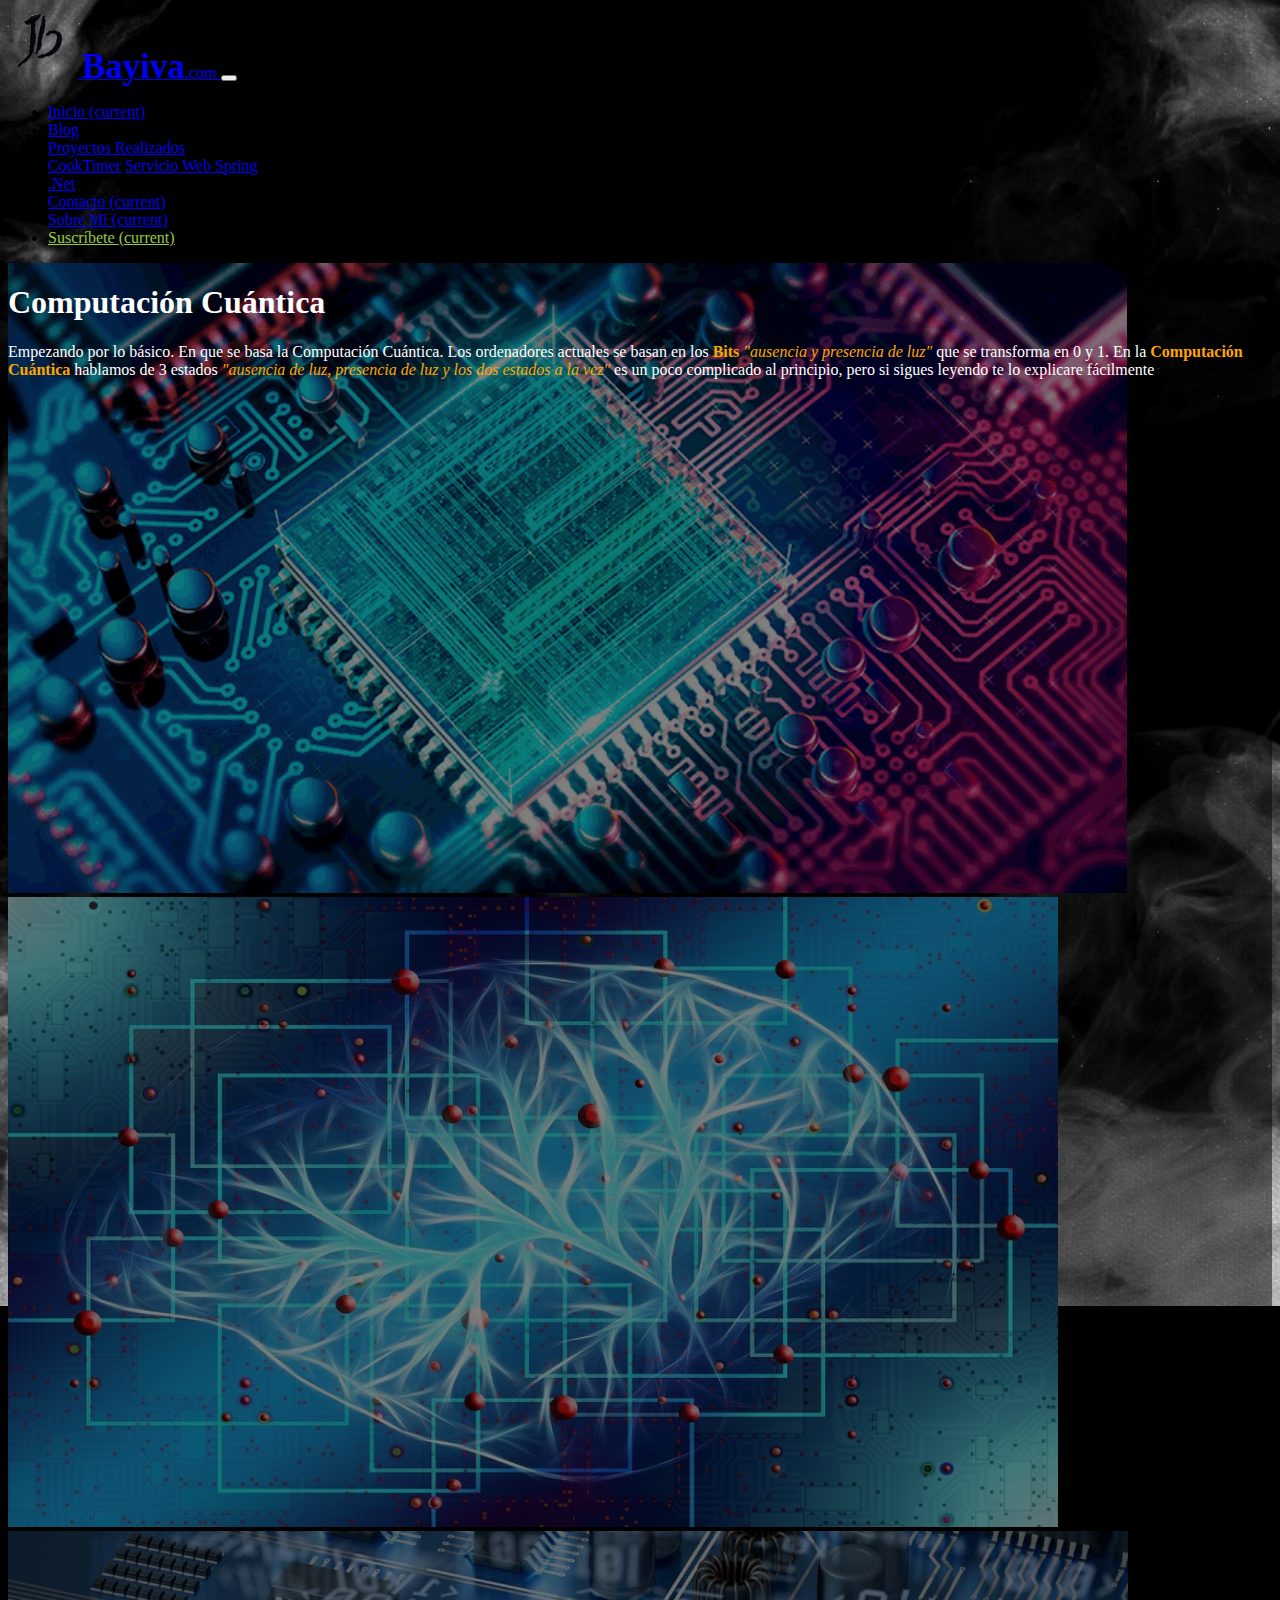
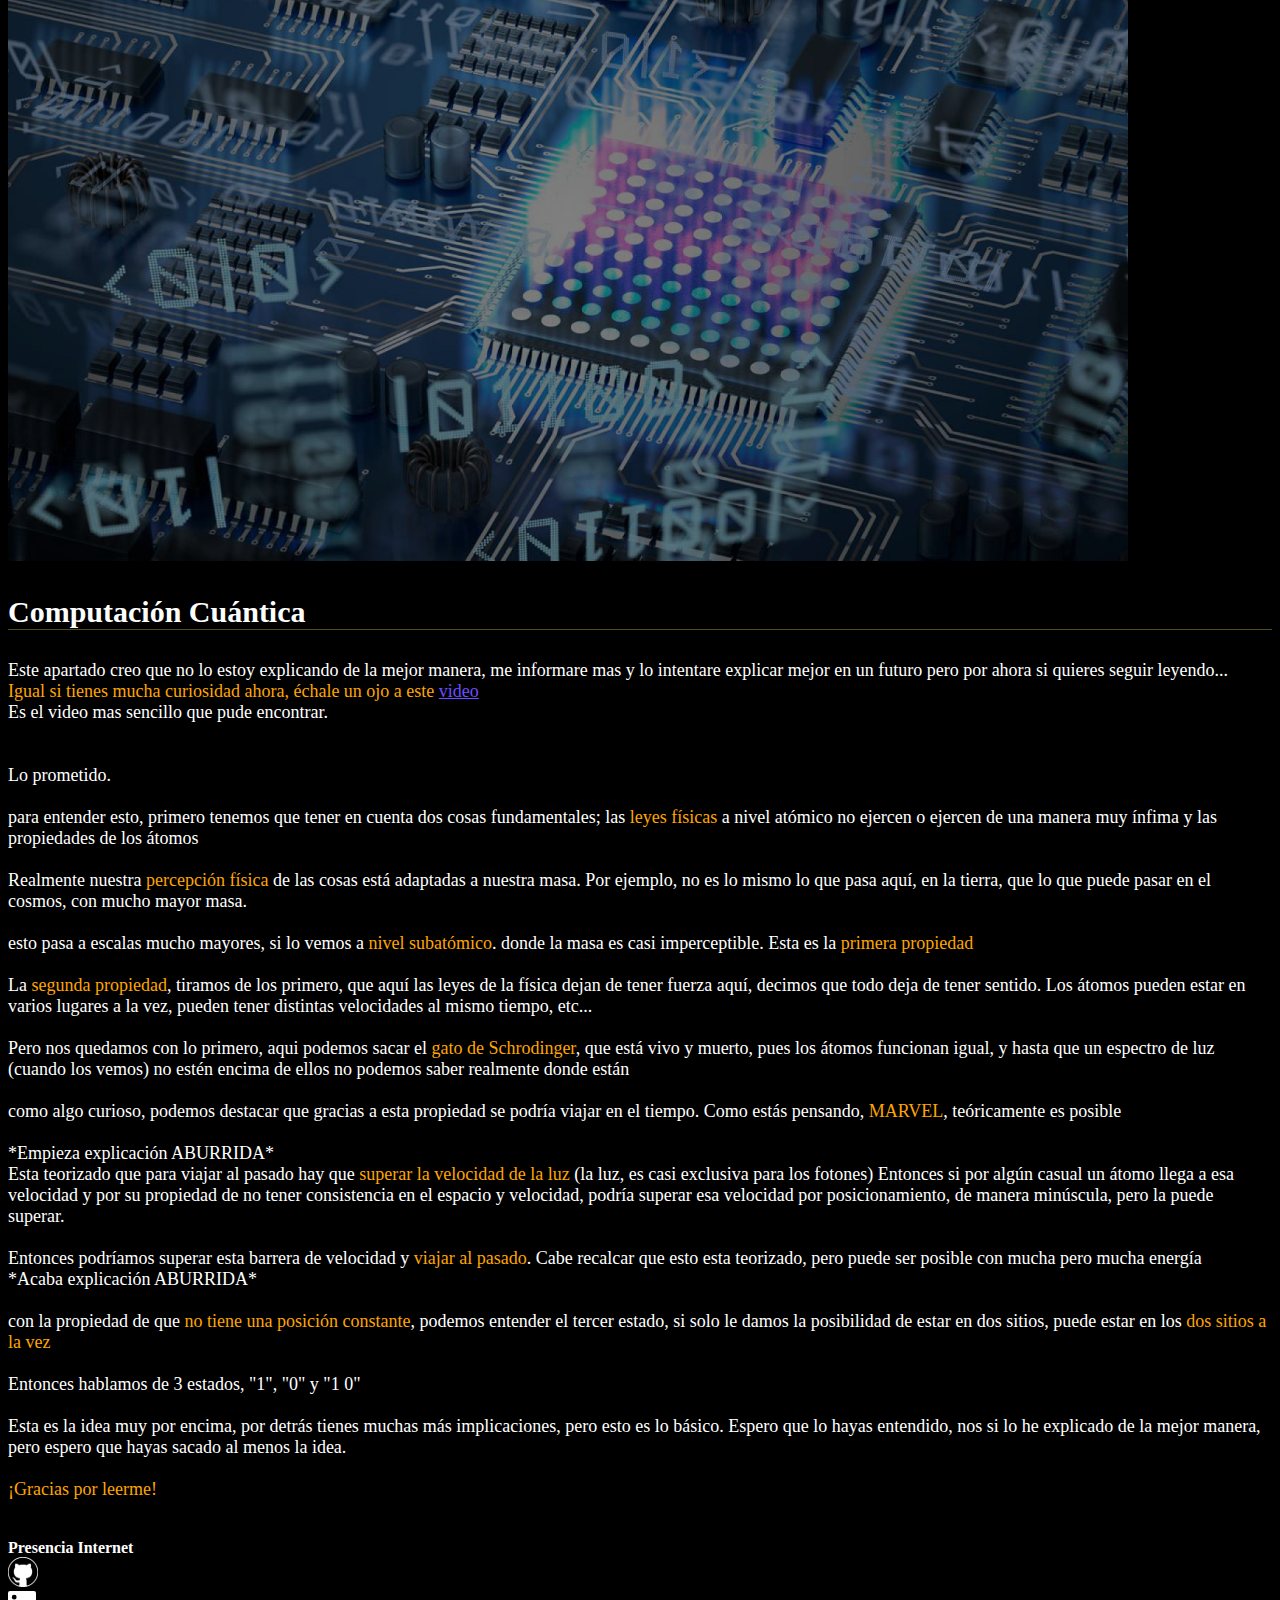
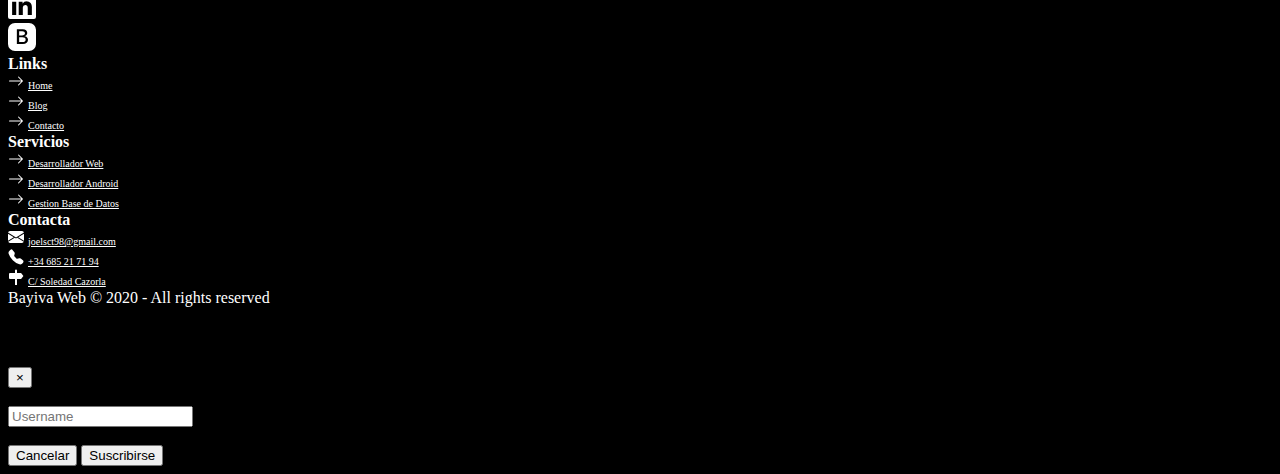
<file: paginas/p_blog/ComputacionCuantica.html>
<!doctype html>
<html lang="en">
  <head>
    <!-- Required meta tags -->
    <meta charset="utf-8">
    <meta name="viewport" content="width=device-width, initial-scale=1, shrink-to-fit=no">

    <!-- Bootstrap CSS -->
    <link rel="stylesheet" href="https://cdn.jsdelivr.net/npm/bootstrap@4.5.3/dist/css/bootstrap.min.css" integrity="sha384-TX8t27EcRE3e/ihU7zmQxVncDAy5uIKz4rEkgIXeMed4M0jlfIDPvg6uqKI2xXr2" crossorigin="anonymous">
    <link rel="stylesheet" href="..\..\CSS\index.css"/>
    <title>Bayiva</title>
    <link rel="icon" type="image/png" href="../../img/logo.png" />

    <!--
    <link rel="stylesheet" id="nouveau-stylesheet-css" href="https://www.virtualsw.com/wp-content/themes/nouveau/css/stylesheet.min.css?ver=5.3.6" type="text/css" media="all">
    -->
  </head>
  <body>
    <!--header-->
    <nav id="header" class="navbar navbar-expand-lg navbar-dark bg-dark">
      <div class="container-fluid ">
          <a class="navbar-brand" href="..\..\index.html">
            <img src="../../img/logo.png" alt="logo-bayiba">
            <strong>Bayiva</strong>.com
          </a>
          <button class="navbar-toggler" type="button" data-toggle="collapse" data-target="#navbarSupportedContent" aria-controls="navbarSupportedContent" aria-expanded="false" aria-label="Toggle navigation">
            <span class="navbar-toggler-icon"></span>
          </button>
        
          <div class="collapse navbar-collapse" id="navbarSupportedContent">
            <ul class="navbar-nav ml-auto">
              <li class="nav-item active">
                <a class="nav-link" href="..\..\index.html">Inicio <span class="sr-only">(current)</span></a>
              </li>
              <li class="nav-item">
                <a class="nav-link" href="..\blog.html">Blog</a>
              </li>
              <li class="nav-item dropdown">
                <a class="nav-link dropdown-toggle" href="#" id="navbarDropdown" role="button" data-toggle="dropdown" aria-haspopup="true" aria-expanded="false">
                  Proyectos Realizados
                </a>
                <div class="dropdown-menu" aria-labelledby="navbarDropdown">
                  <a class="dropdown-item" href="..\..\index.html#Proyectos">CookTimer</a>
                  <a class="dropdown-item" href="..\..\index.html#Proyectos">Servicio Web Spring</a>
                  <div class="dropdown-divider"></div>
                  <a class="dropdown-item" href="..\..\index.html#Proyectos">.Net</a>
                </div>
              </li>
              <li class="nav-item">
                <a class="nav-link" href="..\..\index.html#contacto">Contacto <span class="sr-only">(current)</span></a>
              </li>
              <li class="nav-item">
                <a class="nav-link" href="..\sobremi.html">Sobre Mi <span class="sr-only">(current)</span></a>
              </li>
              <li class="nav-item">
                <a class="nav-link text-platzi" href="#suscribete" data-toggle="modal" data-target="#modelSus">Suscríbete <span class="sr-only">(current)</span></a>
              </li>
            </ul>
          </div>
      </div>
    </nav>
    <!--/header-->

    <!--Main-->
    <main id="main">
      <div id="carousel" class="carousel slide carousel-fade mb-4" data-ride="carousel" data-pause="false">
        <div class="carousel-inner" >
          <div class="carousel-item active">
            <img class="d-block w-100" src="../../img/inteligencia-2.png" alt="Hawaii 1">
          </div>
          <div class="carousel-item">
            <img class="d-block w-100" src="../../img/inteligencia-1.jpg" alt="Hawaii 2">
          </div>
          <div class="carousel-item">
            <img class="d-block w-100" src="../../img/inteligencia-3.jfif" alt="Hawaii 3">
          </div>
          <div class="overlay">
            <div class="container">
              <div class="row align-items-center">
                <div class="col-md-6 offset-md-6 text-center text-md-right">
                  <h1>Computación Cuántica</h1>
                  <p class="d-md-block">
                    Empezando por lo básico. En que se basa la Computación
                    Cuántica. Los ordenadores actuales se basan en los <strong id="resaltar">Bits</strong>
                    <i id="resaltar"> "ausencia  y presencia de luz"</i> que se transforma en 0 y 1.
                    En la <strong id="resaltar">Computación Cuántica</strong> hablamos de 3 estados <i id="resaltar">"ausencia 
                    de luz, presencia de luz y los dos estados a la vez"</i>
                    es un poco complicado al principio, pero si sigues leyendo
                    te lo explicare fácilmente
                  </p>
                </div>
              </div>
            </div>
          </div>
        </div>
      </div>
    </main>
    <!--/Main-->

    <!--cuerpo-->
      <section id="contenido">
        <div class="container-fluid ">
          <h3>Computación Cuántica</h3>
          <div class="row">
            <div class="col-12 col-lg-9">
              <p>

                Este apartado creo que no lo estoy explicando de la mejor
                manera, me informare mas y lo intentare explicar mejor
                en un futuro pero por ahora si quieres seguir leyendo...
                <br>
                <span id="resaltar">Igual si tienes mucha curiosidad ahora, échale un ojo a 
                este <a style="color: rgb(109, 77, 255);" href="https://www.youtube.com/watch?v=vwu7UrO5B5M">video</a></span><br>
                Es el video mas sencillo que pude encontrar.
                <br><br><br>

                Lo prometido.<br><br>

                para entender esto, primero tenemos que tener en cuenta 
                dos cosas fundamentales; las <span id="resaltar">leyes físicas</span> a nivel 
                atómico no ejercen o ejercen de una manera muy ínfima 
                y las propiedades de los átomos
                <br><br>
                Realmente nuestra <span id="resaltar">percepción física</span> de las cosas 
                está adaptadas a nuestra masa. Por ejemplo, no es 
                lo mismo lo que pasa aquí, en la tierra, que lo que 
                puede pasar en el cosmos, con mucho mayor masa. 
                <br><br>
                esto pasa a escalas mucho mayores, si lo vemos a 
                <span id="resaltar">nivel subatómico</span>. donde la masa es casi imperceptible. 
                Esta es la <span id="resaltar">primera propiedad</span>
                <br><br>
                La <span id="resaltar">segunda propiedad</span>, tiramos de los primero, que 
                aquí las leyes de la física dejan de tener fuerza 
                aquí, decimos que todo deja de tener sentido. Los átomos 
                pueden estar en varios lugares a la vez, pueden tener 
                distintas velocidades al mismo tiempo, etc... 
                <br><br>
                Pero nos quedamos con lo primero, aqui podemos sacar 
                el <span id="resaltar">gato de Schrodinger</span>, que está vivo y muerto, pues 
                los átomos funcionan igual, y hasta que un espectro de 
                luz (cuando los vemos) no estén encima de ellos no 
                podemos saber realmente donde están
                <br><br>
                como algo curioso, podemos destacar que gracias a 
                esta propiedad se podría viajar en el tiempo. 
                Como estás pensando, <span id="resaltar">MARVEL</span>, teóricamente 
                es posible
                <br><br>
                <span id="resaltar2">*Empieza explicación ABURRIDA*</span><br>
                Esta teorizado que para viajar al pasado
                hay que <span id="resaltar">superar la velocidad de la luz</span>
                (la luz, es casi exclusiva para los fotones) 
                Entonces si por algún casual un átomo llega 
                a esa velocidad y por su propiedad de no 
                tener consistencia en el espacio y velocidad, 
                podría superar esa velocidad por posicionamiento, 
                de manera minúscula, pero la puede superar. 
                <br><br>
                Entonces podríamos superar esta barrera de velocidad 
                y <span id="resaltar">viajar al pasado</span>. Cabe recalcar que esto esta 
                teorizado, pero puede ser posible con mucha pero 
                mucha energía
                <br>
                <span id="resaltar2">*Acaba explicación ABURRIDA*</span>
                <br><br>
                con la propiedad de que <span id="resaltar">no tiene una posición 
                constante</span>, podemos entender el tercer estado, si 
                solo le damos la posibilidad de estar en dos sitios, 
                puede estar en los <span id="resaltar">dos sitios a la vez</span>
                <br><br>
                Entonces hablamos de 3 estados, "1", "0" y "1 0"
                <br><br>
                Esta es la idea muy por encima, por detrás 
                tienes muchas más implicaciones, pero esto es 
                lo básico. Espero que lo hayas entendido, nos si 
                lo he explicado de la mejor manera, pero espero que 
                hayas sacado al menos la idea.
                <br><br>
                <span id="resaltar">¡Gracias por leerme!</span>
                <br><br>

              </p>
            </div>
            <div class="col-12 col-lg-3">
            </div>
          </div>   
        </div>
      </section>
    <!--/cuerpo-->

    <!--footer-->
    <footer id="footer">
      <div class="container">
        <div class="row ">
          <div class="col-6 col-md-3 col-lg-3 mb-2">
            <div class="row">
              <div class="col-12 col-md-12 col-lg-12 mb-2">
                  <strong>Presencia Internet</strong>
              </div>
              <div class="col-12 col-md-12 col-lg-12">
                <div class="row">
                  <div class="col-6">
                    <div class="row">
                      <div class="col-4">
                        <a id="icons" href="https://github.com/joelsct98">
                          <img src="../../img/github1.png"  width="30em" height="30em">

                          </a>
                      </div>
                      <div class="col-4">
                        <a id="icons" href="https://www.linkedin.com/in/joel-chavez-b36b931b1/">
                          <svg xmlns="http://www.w3.org/2000/svg" width="4em" height="4em" viewBox="0 0 34 34" class="global-nav__logo">
                            <title>LinkedIn</title>
                                      <g>
                            <path d="M34,2.5v29A2.5,2.5,0,0,1,31.5,34H2.5A2.5,2.5,0,0,1,0,31.5V2.5A2.5,2.5,0,0,1,2.5,0h29A2.5,2.5,0,0,1,34,2.5ZM10,13H5V29h5Zm.45-5.5A2.88,2.88,0,0,0,7.59,4.6H7.5a2.9,2.9,0,0,0,0,5.8h0a2.88,2.88,0,0,0,2.95-2.81ZM29,19.28c0-4.81-3.06-6.68-6.1-6.68a5.7,5.7,0,0,0-5.06,2.58H17.7V13H13V29h5V20.49a3.32,3.32,0,0,1,3-3.58h.19c1.59,0,2.77,1,2.77,3.52V29h5Z" fill="currentColor"></path>
                                      </g>
                                    </svg>
                        </a>
                      </div>
                      <div class="col-4">
                        <a id="icons" href="http://bayiva.com/.">
                          <svg width="4em" height="4em" viewBox="0 0 16 16" class="bi bi-bootstrap-fill" fill="currentColor" xmlns="http://www.w3.org/2000/svg">
                            <path fill-rule="evenodd" d="M4.002 0a4 4 0 0 0-4 4v8a4 4 0 0 0 4 4h8a4 4 0 0 0 4-4V4a4 4 0 0 0-4-4h-8zm1.06 12h3.475c1.804 0 2.888-.908 2.888-2.396 0-1.102-.761-1.916-1.904-2.034v-.1c.832-.14 1.482-.93 1.482-1.816 0-1.3-.955-2.11-2.542-2.11H5.062V12zm1.313-4.875V4.658h1.78c.973 0 1.542.457 1.542 1.237 0 .802-.604 1.23-1.764 1.23H6.375zm0 3.762h1.898c1.184 0 1.81-.48 1.81-1.377 0-.885-.65-1.348-1.886-1.348H6.375v2.725z"/>
                          </svg>
                        </a>
                      </div>
                    </div>
                  </div>
                  <div class="col-6"></div>
                </div>
              </div>
            </div>
          </div>
          <div class="col-6 col-md-3 col-lg-3 mb-2">
            <div class="row">
              <div class="col-12 col-md-12 col-lg-12">
                  <strong>Links</strong>
              </div>
              <div class="col-12 col-md-12 col-lg-12">
                <div class="row">
                  <div class="col-12">
                    <svg width="1em" height="1em" viewBox="0 0 16 16" class="bi bi-arrow-right" fill="currentColor" xmlns="http://www.w3.org/2000/svg">
                      <path fill-rule="evenodd" d="M1 8a.5.5 0 0 1 .5-.5h11.793l-3.147-3.146a.5.5 0 0 1 .708-.708l4 4a.5.5 0 0 1 0 .708l-4 4a.5.5 0 0 1-.708-.708L13.293 8.5H1.5A.5.5 0 0 1 1 8z"/>
                    </svg>
                    <a  href="../../index.html">Home</a>
                  </div>
                  <div class="col-12">
                    <svg width="1em" height="1em" viewBox="0 0 16 16" class="bi bi-arrow-right" fill="currentColor" xmlns="http://www.w3.org/2000/svg">
                      <path fill-rule="evenodd" d="M1 8a.5.5 0 0 1 .5-.5h11.793l-3.147-3.146a.5.5 0 0 1 .708-.708l4 4a.5.5 0 0 1 0 .708l-4 4a.5.5 0 0 1-.708-.708L13.293 8.5H1.5A.5.5 0 0 1 1 8z"/>
                    </svg>
                    <a  href="../blog.html">Blog</a>
                  </div>
                  <div class="col-12">
                    <svg width="1em" height="1em" viewBox="0 0 16 16" class="bi bi-arrow-right" fill="currentColor" xmlns="http://www.w3.org/2000/svg">
                      <path fill-rule="evenodd" d="M1 8a.5.5 0 0 1 .5-.5h11.793l-3.147-3.146a.5.5 0 0 1 .708-.708l4 4a.5.5 0 0 1 0 .708l-4 4a.5.5 0 0 1-.708-.708L13.293 8.5H1.5A.5.5 0 0 1 1 8z"/>
                    </svg>
                    <a  href="../../index.html#contacto">Contacto</a>
                  </div>
                </div>
              </div>
            </div> 
          </div>
          <div class="col-6 col-md-3 col-lg-3 mb-2">
            <div class="row">
              <div class="col-12 col-md-12 col-lg-12">
                  <strong>Servicios</strong>
              </div>
              <div class="col-12 col-md-12 col-lg-12">
                <div class="row">
                  <div class="col-12">
                    <svg width="1em" height="1em" viewBox="0 0 16 16" class="bi bi-arrow-right" fill="currentColor" xmlns="http://www.w3.org/2000/svg">
                      <path fill-rule="evenodd" d="M1 8a.5.5 0 0 1 .5-.5h11.793l-3.147-3.146a.5.5 0 0 1 .708-.708l4 4a.5.5 0 0 1 0 .708l-4 4a.5.5 0 0 1-.708-.708L13.293 8.5H1.5A.5.5 0 0 1 1 8z"/>
                    </svg>
                    <a  href="../../index.html">Desarrollador Web</a>
                  </div>
                  <div class="col-12">
                    <svg width="1em" height="1em" viewBox="0 0 16 16" class="bi bi-arrow-right" fill="currentColor" xmlns="http://www.w3.org/2000/svg">
                      <path fill-rule="evenodd" d="M1 8a.5.5 0 0 1 .5-.5h11.793l-3.147-3.146a.5.5 0 0 1 .708-.708l4 4a.5.5 0 0 1 0 .708l-4 4a.5.5 0 0 1-.708-.708L13.293 8.5H1.5A.5.5 0 0 1 1 8z"/>
                    </svg>
                    <a  href="../../index.html">Desarrollador Android</a>
                  </div>
                  <div class="col-12">
                    <svg width="1em" height="1em" viewBox="0 0 16 16" class="bi bi-arrow-right" fill="currentColor" xmlns="http://www.w3.org/2000/svg">
                      <path fill-rule="evenodd" d="M1 8a.5.5 0 0 1 .5-.5h11.793l-3.147-3.146a.5.5 0 0 1 .708-.708l4 4a.5.5 0 0 1 0 .708l-4 4a.5.5 0 0 1-.708-.708L13.293 8.5H1.5A.5.5 0 0 1 1 8z"/>
                    </svg>
                    <a  href="../../index.html">Gestion Base de Datos</a>
                  </div>
                </div>
              </div>
            </div> 
          </div>
          <div class="col-6 col-md-3 col-lg-3 mb-2">
            <div class="row">
              <div class="col-12 col-md-12 col-lg-12">
                  <strong>Contacta</strong>
              </div>
              <div class="col-12 col-md-12 col-lg-12">
                <div class="row">
                  <div class="col-12">
                    <svg width="1em" height="1em" viewBox="0 0 16 16" class="bi bi-envelope-fill" fill="currentColor" xmlns="http://www.w3.org/2000/svg">
                      <path fill-rule="evenodd" d="M.05 3.555A2 2 0 0 1 2 2h12a2 2 0 0 1 1.95 1.555L8 8.414.05 3.555zM0 4.697v7.104l5.803-3.558L0 4.697zM6.761 8.83l-6.57 4.027A2 2 0 0 0 2 14h12a2 2 0 0 0 1.808-1.144l-6.57-4.027L8 9.586l-1.239-.757zm3.436-.586L16 11.801V4.697l-5.803 3.546z"/>
                    </svg>
                    <a  href="../../index.html#contacto">joelsct98@gmail.com</a>
                  </div>
                  <div class="col-12">
                    <svg width="1em" height="1em" viewBox="0 0 16 16" class="bi bi-telephone-fill" fill="currentColor" xmlns="http://www.w3.org/2000/svg">
                      <path fill-rule="evenodd" d="M2.267.98a1.636 1.636 0 0 1 2.448.152l1.681 2.162c.309.396.418.913.296 1.4l-.513 2.053a.636.636 0 0 0 .167.604L8.65 9.654a.636.636 0 0 0 .604.167l2.052-.513a1.636 1.636 0 0 1 1.401.296l2.162 1.681c.777.604.849 1.753.153 2.448l-.97.97c-.693.693-1.73.998-2.697.658a17.47 17.47 0 0 1-6.571-4.144A17.47 17.47 0 0 1 .639 4.646c-.34-.967-.035-2.004.658-2.698l.97-.969z"/>
                    </svg>
                    <a  href="../../index.html#contacto">+34 685 21 71 94</a>
                  </div>
                  <div class="col-12">
                    <svg width="1em" height="1em" viewBox="0 0 16 16" class="bi bi-signpost-fill" fill="currentColor" xmlns="http://www.w3.org/2000/svg">
                      <path d="M7 1.414V4h2V1.414a1 1 0 0 0-2 0zM1 5a1 1 0 0 1 1-1h10.532a1 1 0 0 1 .768.36l1.933 2.32a.5.5 0 0 1 0 .64L13.3 9.64a1 1 0 0 1-.768.36H2a1 1 0 0 1-1-1V5zm6 5h2v6H7v-6z"/>
                    </svg>
                    <a  href="../../index.html#contacto">C/ Soledad Cazorla</a>
                  </div>
                </div>
              </div>
            </div> 
          </div>
        </div>
        <div class="row">
          <div class="col text-center">
            <span>Bayiva Web &copy; 2020 - All rights reserved</span>
          </div>
        </div>
      </div>
    </footer>
    <!--/footer-->
    
    <!--Modal-->
    <div class="modal fade" id="modelSus" tabindex="-1" aria-labelledby="exampleModalLabel" aria-hidden="true">
      <div class="modal-dialog">
        <div class="modal-content">
          <div class="modal-header">
            <h5 class="modal-title" id="exampleModalLabel">Quieres Recibir Notificaciones</h5>
            <button type="button" class="close" data-dismiss="modal" aria-label="Close">
              <span aria-hidden="true">&times;</span>
            </button>
          </div>
          <div class="modal-body">
            <form>
              <div class="form-row">
                <div class="form-group col">
                  <div class="input-group mb-3">
                    <div class="input-group-prepend">
                      <span class="input-group-text" id="basic-addon1">@</span>
                    </div>
                    <input type="text" class="form-control" placeholder="Username" aria-label="Username" aria-describedby="basic-addon1">
                  </div>
                </div>  
              </div>
            </form>
            <div class="alert alert-success" role="alert">
              Pronto te llegara un correo!
            </div>
          </div>
          <div class="modal-footer">
            <button type="button" class="btn btn-secondary" data-dismiss="modal">Cancelar</button>
            <button type="button" class="btn btn-primary">Suscribirse</button>
          </div>
        </div>
      </div>
    </div>
    <!--/Modal-->

    <script src="https://code.jquery.com/jquery-3.5.1.slim.min.js" integrity="sha384-DfXdz2htPH0lsSSs5nCTpuj/zy4C+OGpamoFVy38MVBnE+IbbVYUew+OrCXaRkfj" crossorigin="anonymous"></script>
    <script src="https://cdn.jsdelivr.net/npm/bootstrap@4.5.3/dist/js/bootstrap.bundle.min.js" integrity="sha384-ho+j7jyWK8fNQe+A12Hb8AhRq26LrZ/JpcUGGOn+Y7RsweNrtN/tE3MoK7ZeZDyx" crossorigin="anonymous"></script>

  </body>
</html>
</file>
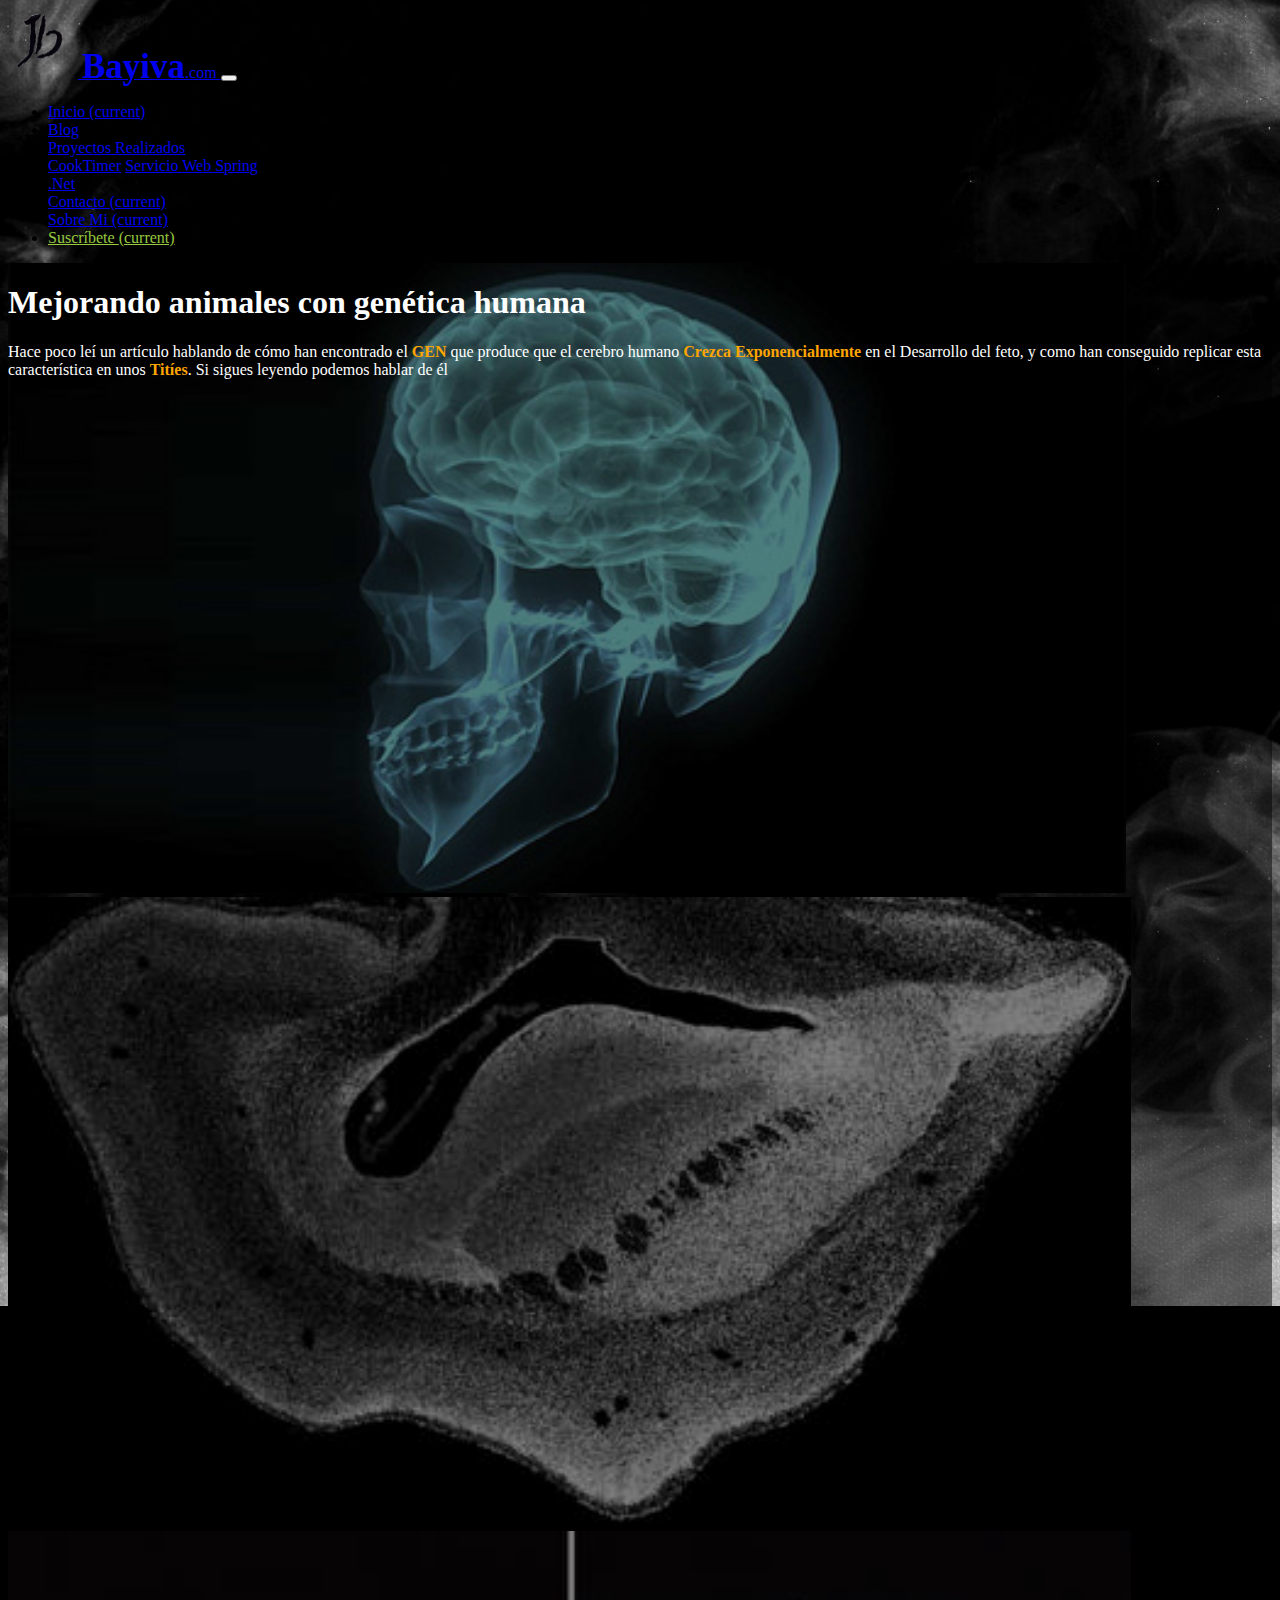
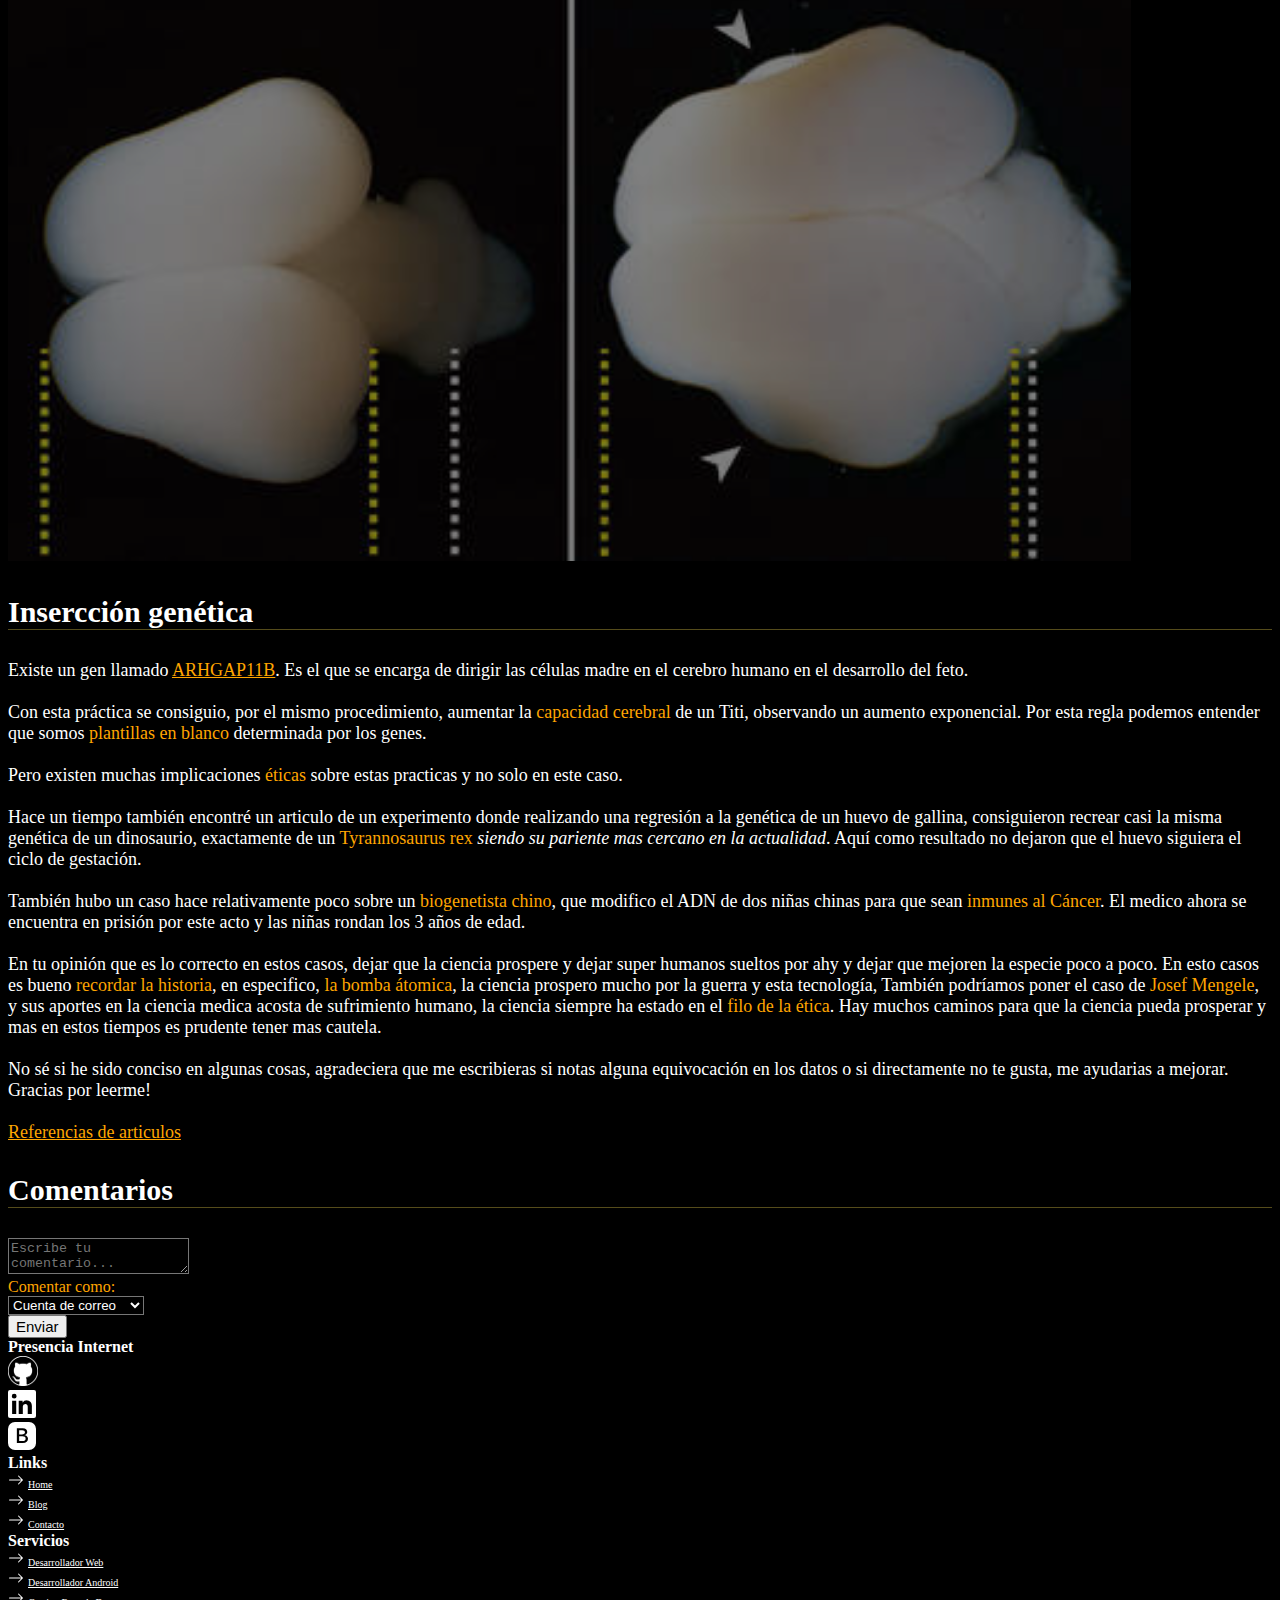
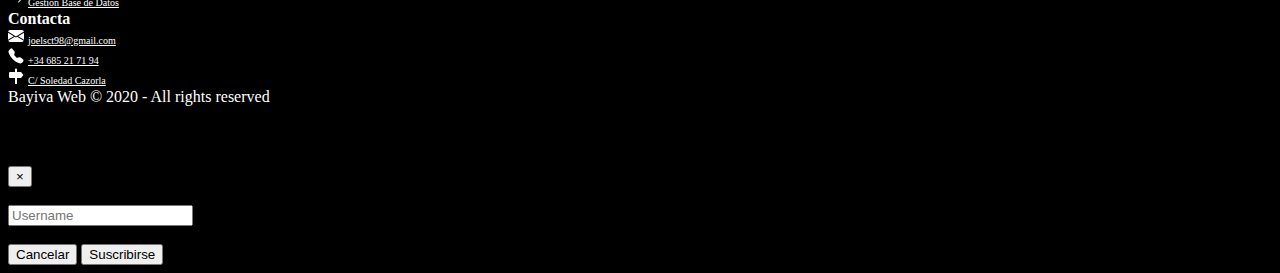
<file: paginas/p_blog/GenesCerebroHumano.html>
<!doctype html>
<html lang="en">
  <head>
    <!-- Required meta tags -->
    <meta charset="utf-8">
    <meta name="viewport" content="width=device-width, initial-scale=1, shrink-to-fit=no">

    <!-- Bootstrap CSS -->
    <link rel="stylesheet" href="https://cdn.jsdelivr.net/npm/bootstrap@4.5.3/dist/css/bootstrap.min.css" integrity="sha384-TX8t27EcRE3e/ihU7zmQxVncDAy5uIKz4rEkgIXeMed4M0jlfIDPvg6uqKI2xXr2" crossorigin="anonymous">
    <link rel="stylesheet" href="..\..\CSS\index.css"/>
    <title>Bayiva</title>
    <link rel="icon" type="image/png" href="../../img/logo.png" />

    <!--
    <link rel="stylesheet" id="nouveau-stylesheet-css" href="https://www.virtualsw.com/wp-content/themes/nouveau/css/stylesheet.min.css?ver=5.3.6" type="text/css" media="all">
    -->
  </head>
  <body>
    <!--header-->
    <nav id="header" class="navbar navbar-expand-lg navbar-dark bg-dark">
      <div class="container-fluid ">
          <a class="navbar-brand" href="..\..\index.html">
            <img src="../../img/logo.png" alt="logo-bayiba">
            <strong>Bayiva</strong>.com
          </a>
          <button class="navbar-toggler" type="button" data-toggle="collapse" data-target="#navbarSupportedContent" aria-controls="navbarSupportedContent" aria-expanded="false" aria-label="Toggle navigation">
            <span class="navbar-toggler-icon"></span>
          </button>
        
          <div class="collapse navbar-collapse" id="navbarSupportedContent">
            <ul class="navbar-nav ml-auto">
              <li class="nav-item active">
                <a class="nav-link" href="..\..\index.html">Inicio <span class="sr-only">(current)</span></a>
              </li>
              <li class="nav-item">
                <a class="nav-link" href="..\blog.html">Blog</a>
              </li>
              <li class="nav-item dropdown">
                <a class="nav-link dropdown-toggle" href="#" id="navbarDropdown" role="button" data-toggle="dropdown" aria-haspopup="true" aria-expanded="false">
                  Proyectos Realizados
                </a>
                <div class="dropdown-menu" aria-labelledby="navbarDropdown">
                  <a class="dropdown-item" href="..\..\index.html#Proyectos">CookTimer</a>
                  <a class="dropdown-item" href="..\..\index.html#Proyectos">Servicio Web Spring</a>
                  <div class="dropdown-divider"></div>
                  <a class="dropdown-item" href="..\..\index.html#Proyectos">.Net</a>
                </div>
              </li>
              <li class="nav-item">
                <a class="nav-link" href="..\..\index.html#contacto">Contacto <span class="sr-only">(current)</span></a>
              </li>
              <li class="nav-item">
                <a class="nav-link" href="..\sobremi.html">Sobre Mi <span class="sr-only">(current)</span></a>
              </li>
              <li class="nav-item">
                <a class="nav-link text-platzi" href="#suscribete" data-toggle="modal" data-target="#modelSus">Suscríbete <span class="sr-only">(current)</span></a>
              </li>
            </ul>
          </div>
      </div>
    </nav>
    <!--/header-->

    <!--Main-->
    <main id="main">
      <div id="carousel" class="carousel slide carousel-fade mb-4" data-ride="carousel" data-pause="false">
        <div class="carousel-inner" >
          <div class="carousel-item active">
            <img class="d-block w-100" src="../../img/GenesCerebroHumano1.jpg" alt="Hawaii 1">
          </div>
          <div class="carousel-item">
            <img class="d-block w-100" src="../../img/GenesCerebroHumano2.jpg" alt="Hawaii 2">
          </div>
          <div class="carousel-item">
            <img class="d-block w-100" src="../../img/GenesCerebroHumano.jpg" alt="Hawaii 3">
          </div>
          <div class="overlay">
            <div class="container">
              <div class="row align-items-center">
                <div class="col-md-6 offset-md-6 text-center text-md-right">
                  <h1>Mejorando animales con genética humana</h1>
                  <p class="d-md-block">
                    Hace poco leí un artículo hablando de cómo han encontrado
                    el <strong id="resaltar">GEN</strong> que produce que el cerebro humano 
                    <strong id="resaltar">Crezca Exponencialmente</strong>
                    en el Desarrollo del feto, y como han conseguido replicar esta 
                    característica en unos <strong id="resaltar">Titíes</strong>. 
                    Si sigues leyendo podemos hablar de él
                  </p>
                </div>
              </div>
            </div>
          </div>
        </div>
      </div>
    </main>
    <!--/Main-->
   

    <!--cuerpo-->
      <section id="contenido">
        <div class="container-fluid mb-4">
          <div class="row">
            <div class="col-12 col-lg-9">
              <h3>Insercción genética</h3>
              <p>
                Existe un gen llamado <a href="https://actualidad.rt.com/ciencias/167709-gen-cerebro-humano-unico">ARHGAP11B</a>. Es el que se encarga de dirigir 
                las células madre en el cerebro humano en el desarrollo del feto.
                <br><br>

                Con esta práctica  se consiguio, por el mismo procedimiento, 
                aumentar la <span id="resaltar">capacidad cerebral</span> de un Titi, observando un 
                aumento exponencial. Por esta regla podemos entender que 
                somos <span id="resaltar">plantillas en blanco</span> determinada por los genes. 
                <br><br>

                Pero existen muchas implicaciones <span id="resaltar">éticas</span> sobre estas 
                practicas y no solo en este caso. <br><br>

                Hace un tiempo también encontré un articulo de un experimento 
                donde realizando una regresión a la genética de un <span id="resaltar"></span>huevo de 
                gallina, consiguieron recrear casi la misma genética de un 
                dinosaurio, exactamente de un <span id="resaltar">Tyrannosaurus rex</span> <i>siendo su 
                pariente mas cercano en la actualidad</i>. Aquí como resultado 
                no dejaron que el huevo siguiera el ciclo de gestación.
                <br><br>

                
                También hubo un caso hace relativamente poco sobre un 
                <span id="resaltar">biogenetista chino</span>, que modifico el ADN de dos niñas 
                chinas para que sean <span id="resaltar">inmunes al Cáncer</span>. El medico ahora 
                se encuentra en prisión por este acto y las niñas rondan 
                los 3 años de edad. 
                <br><br>

                En tu opinión que es lo correcto en estos casos, dejar 
                que la ciencia prospere y dejar super humanos sueltos 
                por ahy y dejar que mejoren la especie poco a poco. 
                En esto casos es bueno <span id="resaltar">recordar la historia</span>, en 
                especifico, <span id="resaltar">la bomba átomica</span>, la ciencia prospero 
                mucho por la guerra y esta tecnología, También 
                podríamos poner el caso de <span id="resaltar">Josef Mengele</span>, y sus 
                aportes en la ciencia medica acosta de sufrimiento 
                humano, la ciencia siempre ha estado en el <span id="resaltar">filo de 
                la ética</span>. Hay muchos caminos para que la ciencia pueda 
                prosperar y mas en estos tiempos es prudente tener mas cautela.
                <br><br>
                
                No sé si he sido conciso en algunas cosas, agradeciera que me escribieras 
                si notas alguna equivocación en los datos o si directamente no te gusta,
                me ayudarias a mejorar.<br>

                Gracias por leerme!
                <br><br>
                <a href="https://actualidad.rt.com/actualidad/374166-insertar-genes-humanos-fetos-tities-cerebro">
                    Referencias de articulos 
                </a><br>

              </p>
              <!--caja de comentarios-->

              <h3>Comentarios</h3>

              <div class="row mt-4">
                <div class="col-12 col-md-10 col-lg-10">
                  <div class="row">
                    <div class="col-12 mb-2">
                      <textarea class="form-control" style="background-color: black; color: white;" name="texto" id="validationTextarea" placeholder="Escribe tu comentario..." required></textarea>
                    </div>
                    <div class="col-12">
                      <div class="row">
                        <div class="col-8">
                          <div class="row">
                            <div class="col-4 text-left text-md-right text-lg-right">
                              <label for="commet" id="resaltar">Comentar como:</label>
                            </div>
                            <div class="col-8 text-left">
                              <select id="identityMenu" name="commet" dir="ltr" onchange="BLOG_CMT_onSelectorChange()">
                                <option value="NONE" disabled="">Seleccionar perfil...</option>
                                <option value="CURRENT">Cuenta de correo</option>
                                <option value="NAMEURL">Nombre/URL</option>
                                <option value="ANON">Anónimo</option>
                              </select>                         
                            </div>
                          </div>
                        </div>
                        <div class="col-4 text-right">
                          <button type="button" id="Enviar" class="btn btn-warning">Enviar</button>
                        </div>
                      </div>
                    </div>
                  </div>
                </div>
                <div class="col-12 col-md-2 col-lg-2"></div>              
              </div>
            </div>
            <div class="col-12 col-lg-3">

            </div>
          </div>   

<!--
            <div id="identityHolder" style="display: block;">
              <div class="dialog" id="nameUrlIdentityHolder" style="display: block;">
                <div class="top">
                  <img class="close" onclick="BLOG_CMT_onCancel()" src="/img/cmt/close.gif" alt="Cerrar">
                  <h2>Editar perfil</h2>
                  <div class="group">
                      <label for="anonNameField">Nombre:</label>
                      <br>
                      <input class="dialogField" type="text" name="anonName" id="anonNameField" autocomplete="name">
                      <br>
                      <label for="anonUrlField">URL:</label>
                      <br>
                      <input class="dialogField" type="text" name="anonURL" id="anonUrlField" dir="ltr" autocomplete="url">
                  </div>
                  <div class="group">
                    <input type="button" class="continue_btn" onclick="BLOG_CMT_onContinue()" value="Continuar">
                    <span id="nameUrlDialogErrorHolder" style="display: none;"></span>
                  </div>
                </div>
                <div class="bottom">

                </div>
              </div>
            </div>
-->

          <!--/caja de comentarios-->






        </div>
      </section>
    <!--/cuerpo-->

    <!--footer-->
    <footer id="footer">
      <div class="container">
        <div class="row ">
          <div class="col-6 col-md-3 col-lg-3 mb-2">
            <div class="row">
              <div class="col-12 col-md-12 col-lg-12 mb-2">
                  <strong>Presencia Internet</strong>
              </div>
              <div class="col-12 col-md-12 col-lg-12">
                <div class="row">
                  <div class="col-6">
                    <div class="row">
                      <div class="col-4">
                        <a id="icons" href="https://github.com/joelsct98">
                          <img src="../../img/github1.png"  width="30em" height="30em">

                          </a>
                      </div>
                      <div class="col-4">
                        <a id="icons" href="https://www.linkedin.com/in/joel-chavez-b36b931b1/">
                          <svg xmlns="http://www.w3.org/2000/svg" width="4em" height="4em" viewBox="0 0 34 34" class="global-nav__logo">
                            <title>LinkedIn</title>
                                      <g>
                            <path d="M34,2.5v29A2.5,2.5,0,0,1,31.5,34H2.5A2.5,2.5,0,0,1,0,31.5V2.5A2.5,2.5,0,0,1,2.5,0h29A2.5,2.5,0,0,1,34,2.5ZM10,13H5V29h5Zm.45-5.5A2.88,2.88,0,0,0,7.59,4.6H7.5a2.9,2.9,0,0,0,0,5.8h0a2.88,2.88,0,0,0,2.95-2.81ZM29,19.28c0-4.81-3.06-6.68-6.1-6.68a5.7,5.7,0,0,0-5.06,2.58H17.7V13H13V29h5V20.49a3.32,3.32,0,0,1,3-3.58h.19c1.59,0,2.77,1,2.77,3.52V29h5Z" fill="currentColor"></path>
                                      </g>
                                    </svg>
                        </a>
                      </div>
                      <div class="col-4">
                        <a id="icons" href="http://bayiva.com/.">
                          <svg width="4em" height="4em" viewBox="0 0 16 16" class="bi bi-bootstrap-fill" fill="currentColor" xmlns="http://www.w3.org/2000/svg">
                            <path fill-rule="evenodd" d="M4.002 0a4 4 0 0 0-4 4v8a4 4 0 0 0 4 4h8a4 4 0 0 0 4-4V4a4 4 0 0 0-4-4h-8zm1.06 12h3.475c1.804 0 2.888-.908 2.888-2.396 0-1.102-.761-1.916-1.904-2.034v-.1c.832-.14 1.482-.93 1.482-1.816 0-1.3-.955-2.11-2.542-2.11H5.062V12zm1.313-4.875V4.658h1.78c.973 0 1.542.457 1.542 1.237 0 .802-.604 1.23-1.764 1.23H6.375zm0 3.762h1.898c1.184 0 1.81-.48 1.81-1.377 0-.885-.65-1.348-1.886-1.348H6.375v2.725z"/>
                          </svg>
                        </a>
                      </div>
                    </div>
                  </div>
                  <div class="col-6"></div>
                </div>
              </div>
            </div>
          </div>
          <div class="col-6 col-md-3 col-lg-3 mb-2">
            <div class="row">
              <div class="col-12 col-md-12 col-lg-12">
                  <strong>Links</strong>
              </div>
              <div class="col-12 col-md-12 col-lg-12">
                <div class="row">
                  <div class="col-12">
                    <svg width="1em" height="1em" viewBox="0 0 16 16" class="bi bi-arrow-right" fill="currentColor" xmlns="http://www.w3.org/2000/svg">
                      <path fill-rule="evenodd" d="M1 8a.5.5 0 0 1 .5-.5h11.793l-3.147-3.146a.5.5 0 0 1 .708-.708l4 4a.5.5 0 0 1 0 .708l-4 4a.5.5 0 0 1-.708-.708L13.293 8.5H1.5A.5.5 0 0 1 1 8z"/>
                    </svg>
                    <a  href="../../index.html">Home</a>
                  </div>
                  <div class="col-12">
                    <svg width="1em" height="1em" viewBox="0 0 16 16" class="bi bi-arrow-right" fill="currentColor" xmlns="http://www.w3.org/2000/svg">
                      <path fill-rule="evenodd" d="M1 8a.5.5 0 0 1 .5-.5h11.793l-3.147-3.146a.5.5 0 0 1 .708-.708l4 4a.5.5 0 0 1 0 .708l-4 4a.5.5 0 0 1-.708-.708L13.293 8.5H1.5A.5.5 0 0 1 1 8z"/>
                    </svg>
                    <a  href="../blog.html">Blog</a>
                  </div>
                  <div class="col-12">
                    <svg width="1em" height="1em" viewBox="0 0 16 16" class="bi bi-arrow-right" fill="currentColor" xmlns="http://www.w3.org/2000/svg">
                      <path fill-rule="evenodd" d="M1 8a.5.5 0 0 1 .5-.5h11.793l-3.147-3.146a.5.5 0 0 1 .708-.708l4 4a.5.5 0 0 1 0 .708l-4 4a.5.5 0 0 1-.708-.708L13.293 8.5H1.5A.5.5 0 0 1 1 8z"/>
                    </svg>
                    <a  href="../../index.html#contacto">Contacto</a>
                  </div>
                </div>
              </div>
            </div> 
          </div>
          <div class="col-6 col-md-3 col-lg-3 mb-2">
            <div class="row">
              <div class="col-12 col-md-12 col-lg-12">
                  <strong>Servicios</strong>
              </div>
              <div class="col-12 col-md-12 col-lg-12">
                <div class="row">
                  <div class="col-12">
                    <svg width="1em" height="1em" viewBox="0 0 16 16" class="bi bi-arrow-right" fill="currentColor" xmlns="http://www.w3.org/2000/svg">
                      <path fill-rule="evenodd" d="M1 8a.5.5 0 0 1 .5-.5h11.793l-3.147-3.146a.5.5 0 0 1 .708-.708l4 4a.5.5 0 0 1 0 .708l-4 4a.5.5 0 0 1-.708-.708L13.293 8.5H1.5A.5.5 0 0 1 1 8z"/>
                    </svg>
                    <a  href="../../index.html">Desarrollador Web</a>
                  </div>
                  <div class="col-12">
                    <svg width="1em" height="1em" viewBox="0 0 16 16" class="bi bi-arrow-right" fill="currentColor" xmlns="http://www.w3.org/2000/svg">
                      <path fill-rule="evenodd" d="M1 8a.5.5 0 0 1 .5-.5h11.793l-3.147-3.146a.5.5 0 0 1 .708-.708l4 4a.5.5 0 0 1 0 .708l-4 4a.5.5 0 0 1-.708-.708L13.293 8.5H1.5A.5.5 0 0 1 1 8z"/>
                    </svg>
                    <a  href="../../index.html">Desarrollador Android</a>
                  </div>
                  <div class="col-12">
                    <svg width="1em" height="1em" viewBox="0 0 16 16" class="bi bi-arrow-right" fill="currentColor" xmlns="http://www.w3.org/2000/svg">
                      <path fill-rule="evenodd" d="M1 8a.5.5 0 0 1 .5-.5h11.793l-3.147-3.146a.5.5 0 0 1 .708-.708l4 4a.5.5 0 0 1 0 .708l-4 4a.5.5 0 0 1-.708-.708L13.293 8.5H1.5A.5.5 0 0 1 1 8z"/>
                    </svg>
                    <a  href="../../index.html">Gestion Base de Datos</a>
                  </div>
                </div>
              </div>
            </div> 
          </div>
          <div class="col-6 col-md-3 col-lg-3 mb-2">
            <div class="row">
              <div class="col-12 col-md-12 col-lg-12">
                  <strong>Contacta</strong>
              </div>
              <div class="col-12 col-md-12 col-lg-12">
                <div class="row">
                  <div class="col-12">
                    <svg width="1em" height="1em" viewBox="0 0 16 16" class="bi bi-envelope-fill" fill="currentColor" xmlns="http://www.w3.org/2000/svg">
                      <path fill-rule="evenodd" d="M.05 3.555A2 2 0 0 1 2 2h12a2 2 0 0 1 1.95 1.555L8 8.414.05 3.555zM0 4.697v7.104l5.803-3.558L0 4.697zM6.761 8.83l-6.57 4.027A2 2 0 0 0 2 14h12a2 2 0 0 0 1.808-1.144l-6.57-4.027L8 9.586l-1.239-.757zm3.436-.586L16 11.801V4.697l-5.803 3.546z"/>
                    </svg>
                    <a  href="../../index.html#contacto">joelsct98@gmail.com</a>
                  </div>
                  <div class="col-12">
                    <svg width="1em" height="1em" viewBox="0 0 16 16" class="bi bi-telephone-fill" fill="currentColor" xmlns="http://www.w3.org/2000/svg">
                      <path fill-rule="evenodd" d="M2.267.98a1.636 1.636 0 0 1 2.448.152l1.681 2.162c.309.396.418.913.296 1.4l-.513 2.053a.636.636 0 0 0 .167.604L8.65 9.654a.636.636 0 0 0 .604.167l2.052-.513a1.636 1.636 0 0 1 1.401.296l2.162 1.681c.777.604.849 1.753.153 2.448l-.97.97c-.693.693-1.73.998-2.697.658a17.47 17.47 0 0 1-6.571-4.144A17.47 17.47 0 0 1 .639 4.646c-.34-.967-.035-2.004.658-2.698l.97-.969z"/>
                    </svg>
                    <a  href="../../index.html#contacto">+34 685 21 71 94</a>
                  </div>
                  <div class="col-12">
                    <svg width="1em" height="1em" viewBox="0 0 16 16" class="bi bi-signpost-fill" fill="currentColor" xmlns="http://www.w3.org/2000/svg">
                      <path d="M7 1.414V4h2V1.414a1 1 0 0 0-2 0zM1 5a1 1 0 0 1 1-1h10.532a1 1 0 0 1 .768.36l1.933 2.32a.5.5 0 0 1 0 .64L13.3 9.64a1 1 0 0 1-.768.36H2a1 1 0 0 1-1-1V5zm6 5h2v6H7v-6z"/>
                    </svg>
                    <a  href="../../index.html#contacto">C/ Soledad Cazorla</a>
                  </div>
                </div>
              </div>
            </div> 
          </div>
        </div>
        <div class="row">
          <div class="col text-center">
            <span>Bayiva Web &copy; 2020 - All rights reserved</span>
          </div>
        </div>
      </div>
    </footer>
    <!--/footer-->
    
    <!--Modal-->
    <div class="modal fade" id="modelSus" tabindex="-1" aria-labelledby="exampleModalLabel" aria-hidden="true">
      <div class="modal-dialog">
        <div class="modal-content">
          <div class="modal-header">
            <h5 class="modal-title" id="exampleModalLabel">Quieres Recibir Notificaciones</h5>
            <button type="button" class="close" data-dismiss="modal" aria-label="Close">
              <span aria-hidden="true">&times;</span>
            </button>
          </div>
          <div class="modal-body">
            <form>
              <div class="form-row">
                <div class="form-group col">
                  <div class="input-group mb-3">
                    <div class="input-group-prepend">
                      <span class="input-group-text" id="basic-addon1">@</span>
                    </div>
                    <input type="text" class="form-control" placeholder="Username" aria-label="Username" aria-describedby="basic-addon1">
                  </div>
                </div>  
              </div>
            </form>
            <div class="alert alert-success" role="alert">
              Pronto te llegara un correo!
            </div>
          </div>
          <div class="modal-footer">
            <button type="button" class="btn btn-secondary" data-dismiss="modal">Cancelar</button>
            <button type="button" class="btn btn-primary">Suscribirse</button>
          </div>
        </div>
      </div>
    </div>
    <!--/Modal-->
    <script src="https://code.jquery.com/jquery-3.5.1.slim.min.js" integrity="sha384-DfXdz2htPH0lsSSs5nCTpuj/zy4C+OGpamoFVy38MVBnE+IbbVYUew+OrCXaRkfj" crossorigin="anonymous"></script>
    <script src="https://cdn.jsdelivr.net/npm/bootstrap@4.5.3/dist/js/bootstrap.bundle.min.js" integrity="sha384-ho+j7jyWK8fNQe+A12Hb8AhRq26LrZ/JpcUGGOn+Y7RsweNrtN/tE3MoK7ZeZDyx" crossorigin="anonymous"></script>

  </body>
</html>
</file>
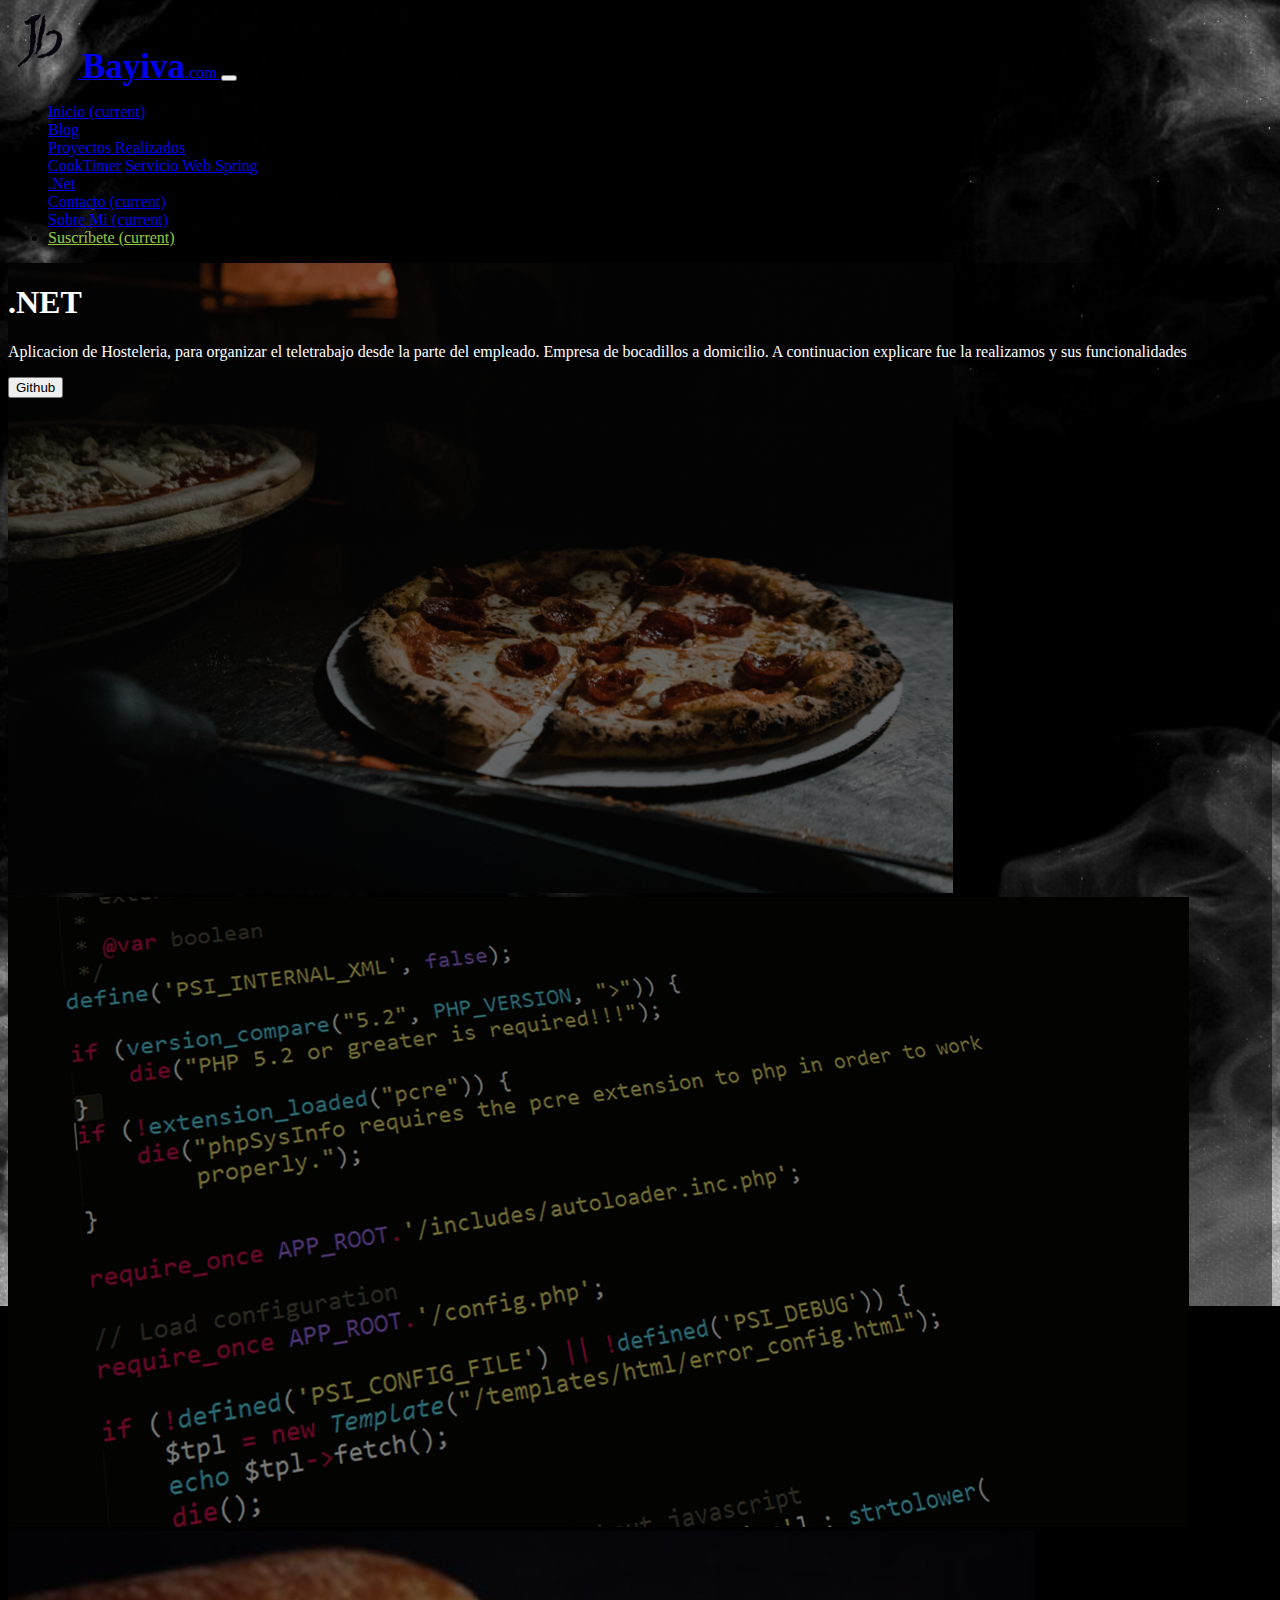
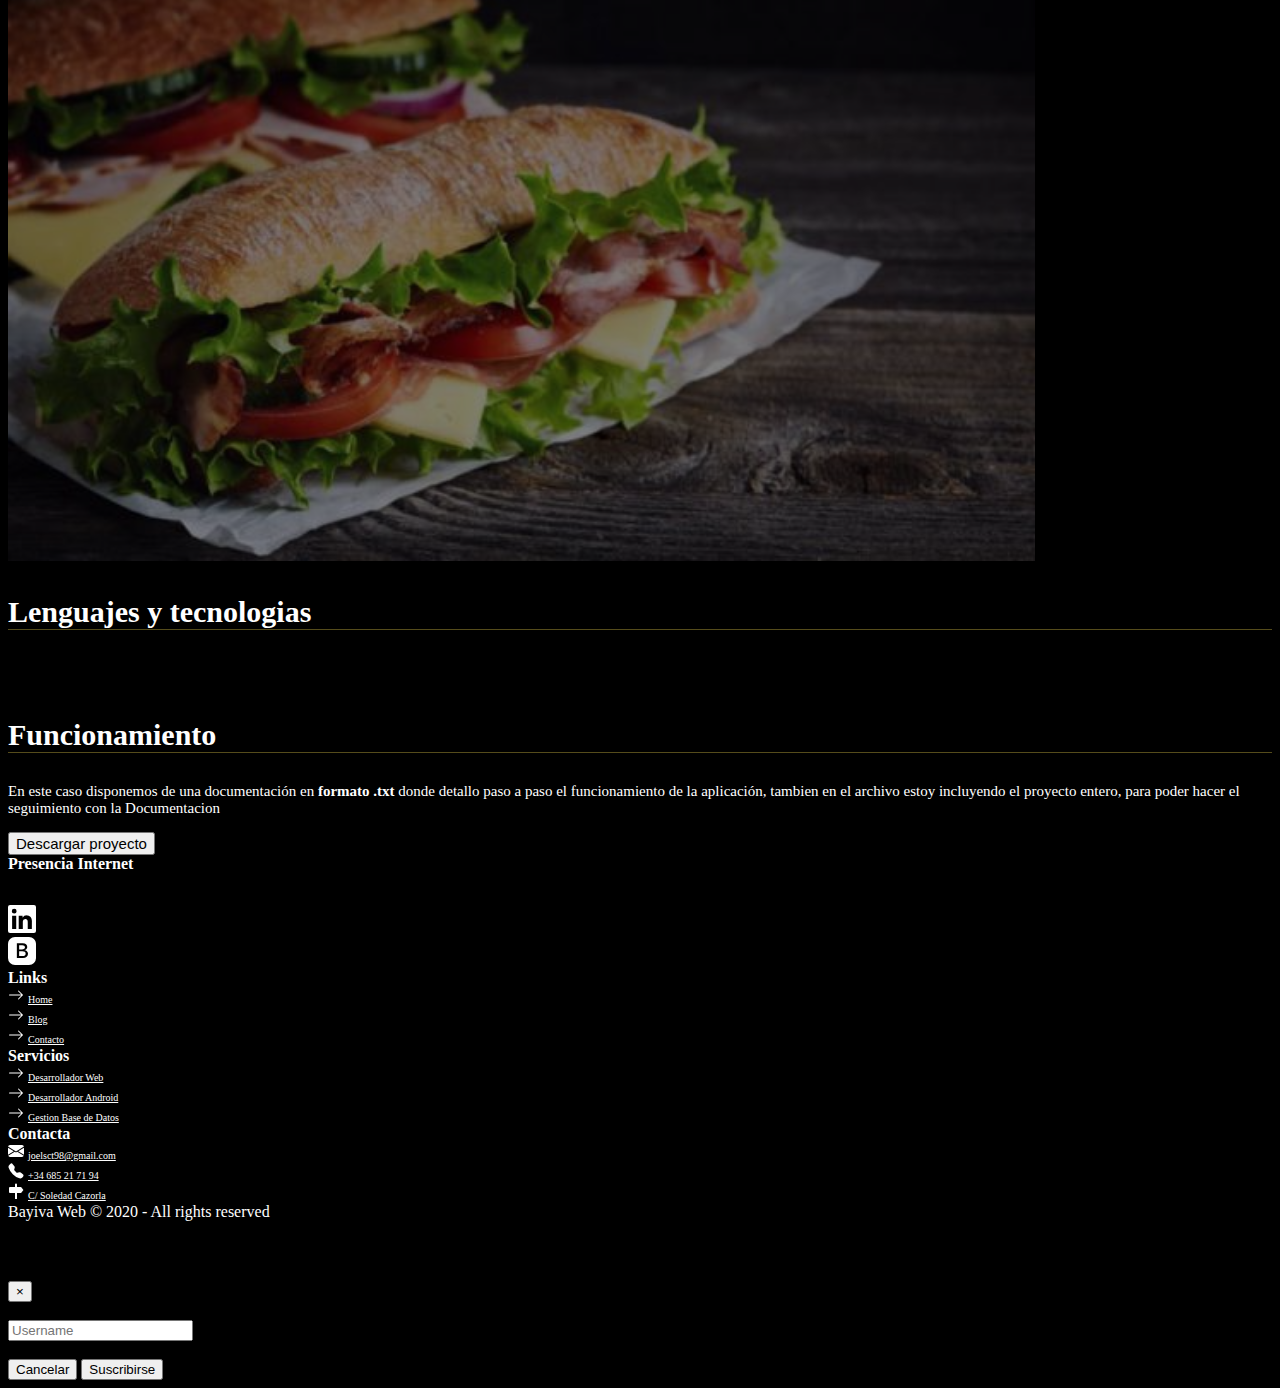
<file: paginas/p_proyectos/.Net.html>
<!doctype html>
<html lang="en">
  <head>
    <!-- Required meta tags -->
    <meta charset="utf-8">
    <meta name="viewport" content="width=device-width, initial-scale=1, shrink-to-fit=no">

    <!-- Bootstrap CSS -->
    <link rel="stylesheet" href="https://cdn.jsdelivr.net/npm/bootstrap@4.5.3/dist/css/bootstrap.min.css" integrity="sha384-TX8t27EcRE3e/ihU7zmQxVncDAy5uIKz4rEkgIXeMed4M0jlfIDPvg6uqKI2xXr2" crossorigin="anonymous">
    <link rel="stylesheet" href="..\..\CSS\index.css"/>
    <title>Bayiva</title>
    <!--
    <link rel="stylesheet" id="nouveau-stylesheet-css" href="https://www.virtualsw.com/wp-content/themes/nouveau/css/stylesheet.min.css?ver=5.3.6" type="text/css" media="all">
    -->
  </head>
  <body>
    <!--header-->
    <nav id="header" class="navbar navbar-expand-lg navbar-dark bg-dark">
      <div class="container-fluid ">
          <a class="navbar-brand" href="..\..\index.html">
            <img src="../../img/logo.png" alt="logo-bayiba">
            <strong>Bayiva</strong>.com
          </a>
          <button class="navbar-toggler" type="button" data-toggle="collapse" data-target="#navbarSupportedContent" aria-controls="navbarSupportedContent" aria-expanded="false" aria-label="Toggle navigation">
            <span class="navbar-toggler-icon"></span>
          </button>
        
          <div class="collapse navbar-collapse" id="navbarSupportedContent">
            <ul class="navbar-nav ml-auto">
              <li class="nav-item active">
                <a class="nav-link" href="..\..\index.html">Inicio <span class="sr-only">(current)</span></a>
              </li>
              <li class="nav-item">
                <a class="nav-link" href="..\blog.html">Blog</a>
              </li>
              <li class="nav-item dropdown">
                <a class="nav-link dropdown-toggle" href="#" id="navbarDropdown" role="button" data-toggle="dropdown" aria-haspopup="true" aria-expanded="false">
                  Proyectos Realizados
                </a>
                <div class="dropdown-menu" aria-labelledby="navbarDropdown">
                  <a class="dropdown-item" href="..\..\index.html#Proyectos">CookTimer</a>
                  <a class="dropdown-item" href="..\..\index.html#Proyectos">Servicio Web Spring</a>
                  <div class="dropdown-divider"></div>
                  <a class="dropdown-item" href="..\..\index.html#Proyectos">.Net</a>
                </div>
              </li>
              <li class="nav-item">
                <a class="nav-link" href="..\..\index.html#contacto">Contacto <span class="sr-only">(current)</span></a>
              </li>
              <li class="nav-item">
                <a class="nav-link" href="..\sobremi.html">Sobre Mi <span class="sr-only">(current)</span></a>
              </li>
              <li class="nav-item">
                <a class="nav-link text-platzi" href="#suscribete" data-toggle="modal" data-target="#modelSus">Suscríbete <span class="sr-only">(current)</span></a>
              </li>
            </ul>
          </div>
      </div>
    </nav>
    <!--/header-->

    <!--Main-->
    <main id="main">
      <div id="carousel" class="carousel slide carousel-fade mb-2" data-ride="carousel" data-pause="false">
        <div class="carousel-inner" >
          <div class="carousel-item active">
            <img class="d-block w-100" src="../../img/pizza.jpg" alt="Hawaii 1">
          </div>
          <div class="carousel-item">
            <img class="d-block w-100" src="../../img/.net.jpg" alt="Hawaii 2">
          </div>
          <div class="carousel-item">
            <img class="d-block w-100" src="../../img/bocata.jpg" alt="Hawaii 3">
          </div>
          <div class="overlay">
            <div class="container">
              <div class="row align-items-center">
                <div class="col-md-6 offset-md-6 text-center text-md-right">
                  <h1>.NET</h1>
                  <p class="d-md-block">
                    Aplicacion de Hosteleria, para organizar el teletrabajo desde
                    la parte del empleado. Empresa de bocadillos a domicilio. 
                    A continuacion explicare fue la realizamos y sus funcionalidades 
                  </p>
                  <a href="https://github.com/joelsct98/Proyecto-en-.Net">
                    <button type="button" class="btn btn-dark">Github</button>
                  </a>
                </div>
              </div>
            </div>
          </div>
        </div>
      </div>
    </main>
    <!--/Main-->

    <!--cuerpo-->
    <section id="contenido">
      <div class="container-fluid mb-4">
        <h3>Lenguajes y tecnologias</h3>
        <div class="container">
          <span class="badge badge-pill badge-success mb-2">Visual Studio</span>
          <span class="badge badge-pill badge-primary mb-2">.Net</span>  
          <span class="badge badge-pill badge-warning mb-2">Microsoft SQL Server</span>
        </div>

        <h3>Funcionamiento</h3>
        <p>
          En este caso disponemos de una documentación en <strong>formato .txt</strong> 
          donde detallo paso a paso el funcionamiento de la aplicación, tambien en el
          archivo estoy incluyendo el proyecto entero, para poder hacer el seguimiento
          con la Documentacion
        </p>
        <div class="row">
          <div class="col-6">
          </div>
          <div class="col-6">
            <form method="get">
              <button onclick="window.location.href='../../Documentacion/.Net.rar'" type="button" class="btn btn-primary float-right">
                Descargar proyecto
              </button>
            </form>
          </div>
        </div>
      </div>
    </section>
    <!--/cuerpo-->
    
    <!--footer-->
    <footer id="footer">
      <div class="container">
        <div class="row ">
          <div class="col-6 col-md-3 col-lg-3 mb-2">
            <div class="row">
              <div class="col-12 col-md-12 col-lg-12 mb-2">
                  <strong>Presencia Internet</strong>
              </div>
              <div class="col-12 col-md-12 col-lg-12">
                <div class="row">
                  <div class="col-6">
                    <div class="row">
                      <div class="col-4">
                        <a id="icons" href="https://github.com/joelsct98">
                          <!--<svg class="octicon octicon-mark-github v-align-middle" width="4em" height="4em" viewBox="0 0 16 16" version="1.1" aria-hidden="true"><path fill-rule="evenodd" d="M8 0C3.58 0 0 3.58 0 8c0 3.54 2.29 6.53 5.47 7.59.4.07.55-.17.55-.38 0-.19-.01-.82-.01-1.49-2.01.37-2.53-.49-2.69-.94-.09-.23-.48-.94-.82-1.13-.28-.15-.68-.52-.01-.53.63-.01 1.08.58 1.23.82.72 1.21 1.87.87 2.33.66.07-.52.28-.87.51-1.07-1.78-.2-3.64-.89-3.64-3.95 0-.87.31-1.59.82-2.15-.08-.2-.36-1.02.08-2.12 0 0 .67-.21 2.2.82.64-.18 1.32-.27 2-.27.68 0 1.36.09 2 .27 1.53-1.04 2.2-.82 2.2-.82.44 1.1.16 1.92.08 2.12.51.56.82 1.27.82 2.15 0 3.07-1.87 3.75-3.65 3.95.29.25.54.73.54 1.48 0 1.07-.01 1.93-.01 2.2 0 .21.15.46.55.38A8.013 8.013 0 0016 8c0-4.42-3.58-8-8-8z"></path></svg>
                          -->
                          <svg version="1.1" id="Capa_1" xmlns="http://www.w3.org/2000/svg" xmlns:xlink="http://www.w3.org/1999/xlink" x="0px" y="0px"
                          width="4em" height="4em" viewBox="0 0 568.034 568.034" style="enable-background:new 0 0 568.034 568.034;"
                          xml:space="preserve">  
                         <g>
                           <path d="M550.99,0H17.051C8.948,0,2.381,6.567,2.381,14.67v538.694c0,8.104,6.567,14.67,14.67,14.67h177.498v-0.129
                             c8.011-0.092,14.149-4.577,14.431-12.166c0.728-19.725,0.214-39.492,0.214-58.562c-14.296,0.667-27.944,2.473-41.438,1.695
                             c-29.762-1.714-52.632-14.413-64.493-43.556c-7.026-17.265-17.613-32.032-34.101-41.886c-3.079-1.842-5.771-4.554-8.127-7.308
                             c-3.079-3.592-2.503-7.282,2.362-8.268c4.908-0.998,10.27-1.695,15.11-0.79c19.009,3.568,32.154,15.49,42.216,31.347
                             c19.896,31.371,50.521,40.974,84.976,26.487c1.921-0.808,4.363-2.766,4.725-4.553c2.778-13.887,7.968-26.549,18.427-37.65
                             c-11.628-2.154-22.399-3.739-32.962-6.188c-30.417-7.038-57.742-19.7-77.724-44.848c-16.303-20.514-23.758-44.528-27.185-70.086
                             c-5.367-40.031-0.563-77.503,26.928-109.493c1.389-1.616,2.142-4.927,1.524-6.94c-6.885-22.497-5.833-44.805,0.991-67.051
                             c3.581-11.683,4.578-12.265,16.5-10.637c0.729,0.098,1.438,0.281,2.161,0.404c23.898,3.954,44.468,15.526,64.731,27.95
                             c2.724,1.671,6.873,2.711,9.866,1.983c48.397-11.744,96.702-11.695,145.093,0.043c2.809,0.679,6.561-0.288,9.247-1.695
                             c11.016-5.759,21.561-12.454,32.718-17.914c12.98-6.346,26.652-11.12,41.371-10.857c2.576,0.049,6.561,2.509,7.423,4.786
                             c8.856,23.464,10.723,47.375,3.666,71.794c-0.753,2.607,0.367,6.322,1.769,8.892c6.965,12.779,16.689,24.572,21.096,38.127
                             c13.434,41.316,8.538,82.229-9.749,121.06c-16.757,35.594-47.834,53.63-84.621,62.933c-12.424,3.14-25.153,5.049-38.556,7.681
                             c17.564,18.348,20.318,40.74,20.006,64.192c-0.324,24.192-0.238,48.391-0.251,72.589c-0.006,11.72,5.11,18.195,14.039,18.574
                             c-0.006,0.037,188.723,0.037,188.723,0.037V14.67C565.653,6.567,559.087,0,550.99,0z"/>
                         </g>
                       </svg>
                          </a>
                      </div>
                      <div class="col-4">
                        <a id="icons" href="https://www.linkedin.com/in/joel-chavez-b36b931b1/">
                          <svg xmlns="http://www.w3.org/2000/svg" width="4em" height="4em" viewBox="0 0 34 34" class="global-nav__logo">
                            <title>LinkedIn</title>
                                      <g>
                            <path d="M34,2.5v29A2.5,2.5,0,0,1,31.5,34H2.5A2.5,2.5,0,0,1,0,31.5V2.5A2.5,2.5,0,0,1,2.5,0h29A2.5,2.5,0,0,1,34,2.5ZM10,13H5V29h5Zm.45-5.5A2.88,2.88,0,0,0,7.59,4.6H7.5a2.9,2.9,0,0,0,0,5.8h0a2.88,2.88,0,0,0,2.95-2.81ZM29,19.28c0-4.81-3.06-6.68-6.1-6.68a5.7,5.7,0,0,0-5.06,2.58H17.7V13H13V29h5V20.49a3.32,3.32,0,0,1,3-3.58h.19c1.59,0,2.77,1,2.77,3.52V29h5Z" fill="currentColor"></path>
                                      </g>
                                    </svg>
                        </a>
                      </div>
                      <div class="col-4">
                        <a id="icons" href="http://bayiva.com/.">
                          <svg width="4em" height="4em" viewBox="0 0 16 16" class="bi bi-bootstrap-fill" fill="currentColor" xmlns="http://www.w3.org/2000/svg">
                            <path fill-rule="evenodd" d="M4.002 0a4 4 0 0 0-4 4v8a4 4 0 0 0 4 4h8a4 4 0 0 0 4-4V4a4 4 0 0 0-4-4h-8zm1.06 12h3.475c1.804 0 2.888-.908 2.888-2.396 0-1.102-.761-1.916-1.904-2.034v-.1c.832-.14 1.482-.93 1.482-1.816 0-1.3-.955-2.11-2.542-2.11H5.062V12zm1.313-4.875V4.658h1.78c.973 0 1.542.457 1.542 1.237 0 .802-.604 1.23-1.764 1.23H6.375zm0 3.762h1.898c1.184 0 1.81-.48 1.81-1.377 0-.885-.65-1.348-1.886-1.348H6.375v2.725z"/>
                          </svg>
                        </a>
                      </div>
                    </div>
                  </div>
                  <div class="col-6"></div>
                </div>
              </div>
            </div>
          </div>
          <div class="col-6 col-md-3 col-lg-3 mb-2">
            <div class="row">
              <div class="col-12 col-md-12 col-lg-12">
                  <strong>Links</strong>
              </div>
              <div class="col-12 col-md-12 col-lg-12">
                <div class="row">
                  <div class="col-12">
                    <svg width="1em" height="1em" viewBox="0 0 16 16" class="bi bi-arrow-right" fill="currentColor" xmlns="http://www.w3.org/2000/svg">
                      <path fill-rule="evenodd" d="M1 8a.5.5 0 0 1 .5-.5h11.793l-3.147-3.146a.5.5 0 0 1 .708-.708l4 4a.5.5 0 0 1 0 .708l-4 4a.5.5 0 0 1-.708-.708L13.293 8.5H1.5A.5.5 0 0 1 1 8z"/>
                    </svg>
                    <a  href="../../index.html">Home</a>
                  </div>
                  <div class="col-12">
                    <svg width="1em" height="1em" viewBox="0 0 16 16" class="bi bi-arrow-right" fill="currentColor" xmlns="http://www.w3.org/2000/svg">
                      <path fill-rule="evenodd" d="M1 8a.5.5 0 0 1 .5-.5h11.793l-3.147-3.146a.5.5 0 0 1 .708-.708l4 4a.5.5 0 0 1 0 .708l-4 4a.5.5 0 0 1-.708-.708L13.293 8.5H1.5A.5.5 0 0 1 1 8z"/>
                    </svg>
                    <a  href="../../paginas/blog.html">Blog</a>
                  </div>
                  <div class="col-12">
                    <svg width="1em" height="1em" viewBox="0 0 16 16" class="bi bi-arrow-right" fill="currentColor" xmlns="http://www.w3.org/2000/svg">
                      <path fill-rule="evenodd" d="M1 8a.5.5 0 0 1 .5-.5h11.793l-3.147-3.146a.5.5 0 0 1 .708-.708l4 4a.5.5 0 0 1 0 .708l-4 4a.5.5 0 0 1-.708-.708L13.293 8.5H1.5A.5.5 0 0 1 1 8z"/>
                    </svg>
                    <a  href="../../index.html#contacto">Contacto</a>
                  </div>
                </div>
              </div>
            </div> 
          </div>
          <div class="col-6 col-md-3 col-lg-3 mb-2">
            <div class="row">
              <div class="col-12 col-md-12 col-lg-12">
                  <strong>Servicios</strong>
              </div>
              <div class="col-12 col-md-12 col-lg-12">
                <div class="row">
                  <div class="col-12">
                    <svg width="1em" height="1em" viewBox="0 0 16 16" class="bi bi-arrow-right" fill="currentColor" xmlns="http://www.w3.org/2000/svg">
                      <path fill-rule="evenodd" d="M1 8a.5.5 0 0 1 .5-.5h11.793l-3.147-3.146a.5.5 0 0 1 .708-.708l4 4a.5.5 0 0 1 0 .708l-4 4a.5.5 0 0 1-.708-.708L13.293 8.5H1.5A.5.5 0 0 1 1 8z"/>
                    </svg>
                    <a  href="../../index.html">Desarrollador Web</a>
                  </div>
                  <div class="col-12">
                    <svg width="1em" height="1em" viewBox="0 0 16 16" class="bi bi-arrow-right" fill="currentColor" xmlns="http://www.w3.org/2000/svg">
                      <path fill-rule="evenodd" d="M1 8a.5.5 0 0 1 .5-.5h11.793l-3.147-3.146a.5.5 0 0 1 .708-.708l4 4a.5.5 0 0 1 0 .708l-4 4a.5.5 0 0 1-.708-.708L13.293 8.5H1.5A.5.5 0 0 1 1 8z"/>
                    </svg>
                    <a  href="../../index.html">Desarrollador Android</a>
                  </div>
                  <div class="col-12">
                    <svg width="1em" height="1em" viewBox="0 0 16 16" class="bi bi-arrow-right" fill="currentColor" xmlns="http://www.w3.org/2000/svg">
                      <path fill-rule="evenodd" d="M1 8a.5.5 0 0 1 .5-.5h11.793l-3.147-3.146a.5.5 0 0 1 .708-.708l4 4a.5.5 0 0 1 0 .708l-4 4a.5.5 0 0 1-.708-.708L13.293 8.5H1.5A.5.5 0 0 1 1 8z"/>
                    </svg>
                    <a  href="../../index.html">Gestion Base de Datos</a>
                  </div>
                </div>
              </div>
            </div> 
          </div>
          <div class="col-6 col-md-3 col-lg-3 mb-2">
            <div class="row">
              <div class="col-12 col-md-12 col-lg-12">
                  <strong>Contacta</strong>
              </div>
              <div class="col-12 col-md-12 col-lg-12">
                <div class="row">
                  <div class="col-12">
                    <svg width="1em" height="1em" viewBox="0 0 16 16" class="bi bi-envelope-fill" fill="currentColor" xmlns="http://www.w3.org/2000/svg">
                      <path fill-rule="evenodd" d="M.05 3.555A2 2 0 0 1 2 2h12a2 2 0 0 1 1.95 1.555L8 8.414.05 3.555zM0 4.697v7.104l5.803-3.558L0 4.697zM6.761 8.83l-6.57 4.027A2 2 0 0 0 2 14h12a2 2 0 0 0 1.808-1.144l-6.57-4.027L8 9.586l-1.239-.757zm3.436-.586L16 11.801V4.697l-5.803 3.546z"/>
                    </svg>
                    <a  href="../../index.html#contacto">joelsct98@gmail.com</a>
                  </div>
                  <div class="col-12">
                    <svg width="1em" height="1em" viewBox="0 0 16 16" class="bi bi-telephone-fill" fill="currentColor" xmlns="http://www.w3.org/2000/svg">
                      <path fill-rule="evenodd" d="M2.267.98a1.636 1.636 0 0 1 2.448.152l1.681 2.162c.309.396.418.913.296 1.4l-.513 2.053a.636.636 0 0 0 .167.604L8.65 9.654a.636.636 0 0 0 .604.167l2.052-.513a1.636 1.636 0 0 1 1.401.296l2.162 1.681c.777.604.849 1.753.153 2.448l-.97.97c-.693.693-1.73.998-2.697.658a17.47 17.47 0 0 1-6.571-4.144A17.47 17.47 0 0 1 .639 4.646c-.34-.967-.035-2.004.658-2.698l.97-.969z"/>
                    </svg>
                    <a  href="../../index.html#contacto">+34 685 21 71 94</a>
                  </div>
                  <div class="col-12">
                    <svg width="1em" height="1em" viewBox="0 0 16 16" class="bi bi-signpost-fill" fill="currentColor" xmlns="http://www.w3.org/2000/svg">
                      <path d="M7 1.414V4h2V1.414a1 1 0 0 0-2 0zM1 5a1 1 0 0 1 1-1h10.532a1 1 0 0 1 .768.36l1.933 2.32a.5.5 0 0 1 0 .64L13.3 9.64a1 1 0 0 1-.768.36H2a1 1 0 0 1-1-1V5zm6 5h2v6H7v-6z"/>
                    </svg>
                    <a  href="../../index.html#contacto">C/ Soledad Cazorla</a>
                  </div>
                </div>
              </div>
            </div> 
          </div>
        </div>
        <div class="row">
          <div class="col text-center">
            <span>Bayiva Web &copy; 2020 - All rights reserved</span>
          </div>
        </div>
      </div>
    </footer>
    <!--/footer-->
    
    <!--Modal-->
    <div class="modal fade" id="modelSus" tabindex="-1" aria-labelledby="exampleModalLabel" aria-hidden="true">
      <div class="modal-dialog">
        <div class="modal-content">
          <div class="modal-header">
            <h5 class="modal-title" id="exampleModalLabel">Quieres Recibir Notificaciones</h5>
            <button type="button" class="close" data-dismiss="modal" aria-label="Close">
              <span aria-hidden="true">&times;</span>
            </button>
          </div>
          <div class="modal-body">
            <form>
              <div class="form-row">
                <div class="form-group col">
                  <div class="input-group mb-3">
                    <div class="input-group-prepend">
                      <span class="input-group-text" id="basic-addon1">@</span>
                    </div>
                    <input type="text" class="form-control" placeholder="Username" aria-label="Username" aria-describedby="basic-addon1">
                  </div>
                </div>  
              </div>
            </form>
            <div class="alert alert-success" role="alert">
              Pronto te llegara un correo!
            </div>
          </div>
          <div class="modal-footer">
            <button type="button" class="btn btn-secondary" data-dismiss="modal">Cancelar</button>
            <button type="button" class="btn btn-primary">Suscribirse</button>
          </div>
        </div>
      </div>
    </div>
    <!--/Modal-->

    <script src="https://code.jquery.com/jquery-3.5.1.slim.min.js" integrity="sha384-DfXdz2htPH0lsSSs5nCTpuj/zy4C+OGpamoFVy38MVBnE+IbbVYUew+OrCXaRkfj" crossorigin="anonymous"></script>
    <script src="https://cdn.jsdelivr.net/npm/bootstrap@4.5.3/dist/js/bootstrap.bundle.min.js" integrity="sha384-ho+j7jyWK8fNQe+A12Hb8AhRq26LrZ/JpcUGGOn+Y7RsweNrtN/tE3MoK7ZeZDyx" crossorigin="anonymous"></script>

  </body>
</html>
</file>
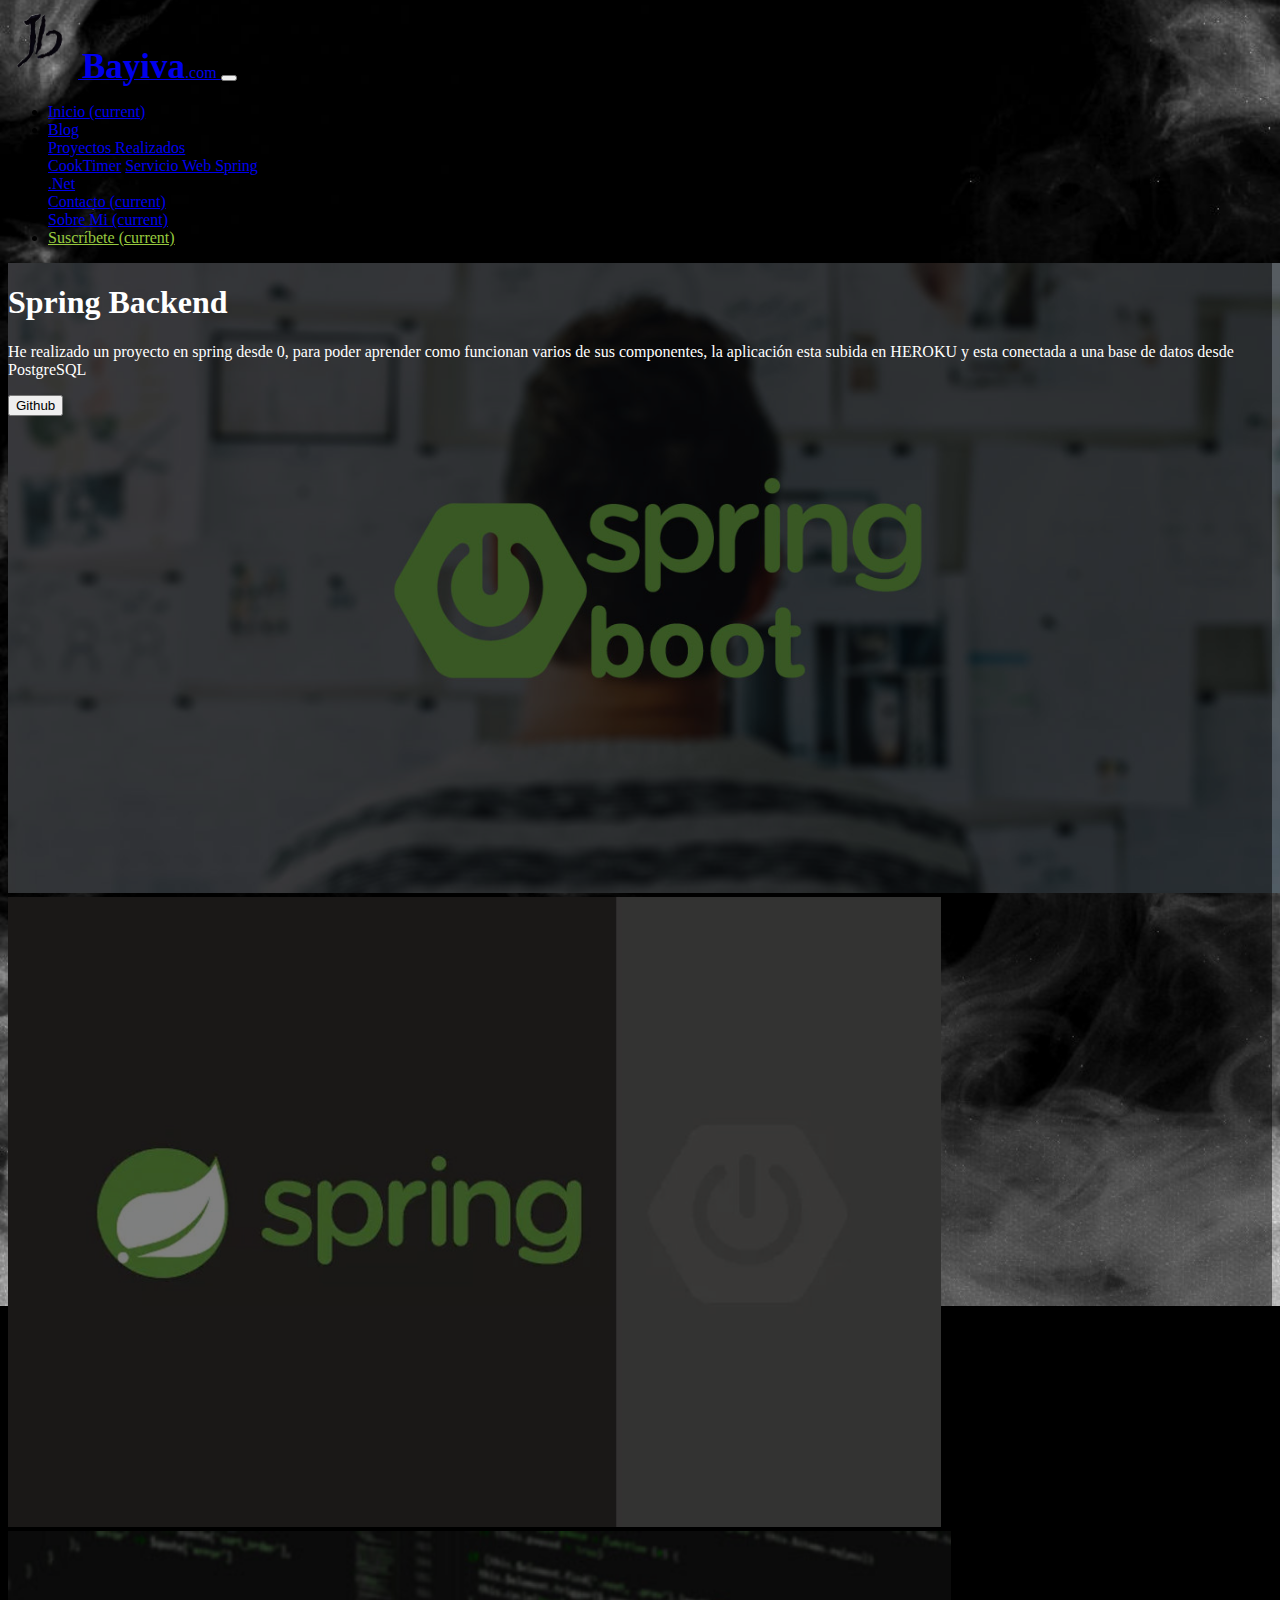
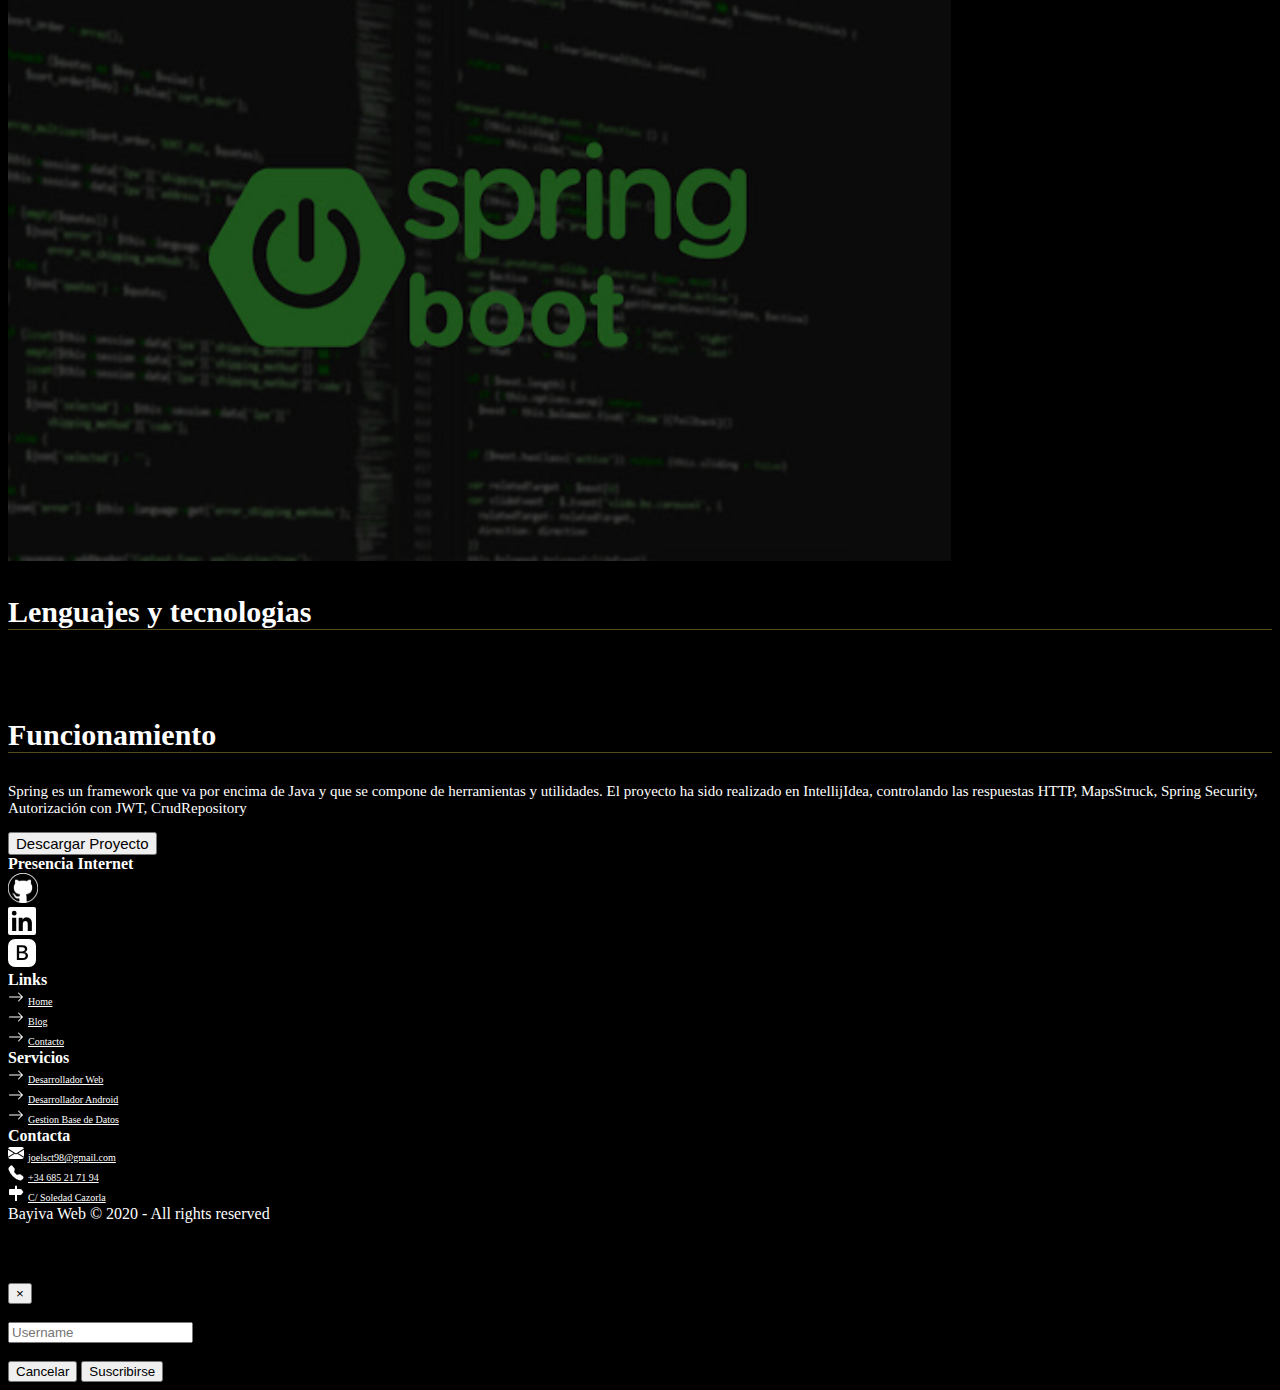
<file: paginas/p_proyectos/BackendSpring.html>
<!doctype html>
<html lang="en">
  <head>
    <!-- Required meta tags -->
    <meta charset="utf-8">
    <meta name="viewport" content="width=device-width, initial-scale=1, shrink-to-fit=no">

    <!-- Bootstrap CSS -->
    <link rel="stylesheet" href="https://cdn.jsdelivr.net/npm/bootstrap@4.5.3/dist/css/bootstrap.min.css" integrity="sha384-TX8t27EcRE3e/ihU7zmQxVncDAy5uIKz4rEkgIXeMed4M0jlfIDPvg6uqKI2xXr2" crossorigin="anonymous">
    <link rel="stylesheet" href="..\..\CSS\index.css"/>
    <title>Bayiva</title>
    <link rel="icon" type="image/png" href="../../img/logo.png" />

    <!--
    <link rel="stylesheet" id="nouveau-stylesheet-css" href="https://www.virtualsw.com/wp-content/themes/nouveau/css/stylesheet.min.css?ver=5.3.6" type="text/css" media="all">
    -->
  </head>
  <body>
    <!--header-->
    <nav id="header" class="navbar navbar-expand-lg navbar-dark bg-dark">
      <div class="container-fluid ">
          <a class="navbar-brand" href="..\..\index.html">
            <img src="../../img/logo.png" alt="logo-bayiba">
            <strong>Bayiva</strong>.com
          </a>
          <button class="navbar-toggler" type="button" data-toggle="collapse" data-target="#navbarSupportedContent" aria-controls="navbarSupportedContent" aria-expanded="false" aria-label="Toggle navigation">
            <span class="navbar-toggler-icon"></span>
          </button>
        
          <div class="collapse navbar-collapse" id="navbarSupportedContent">
            <ul class="navbar-nav ml-auto">
              <li class="nav-item active">
                <a class="nav-link" href="..\..\index.html">Inicio <span class="sr-only">(current)</span></a>
              </li>
              <li class="nav-item">
                <a class="nav-link" href="..\blog.html">Blog</a>
              </li>
              <li class="nav-item dropdown">
                <a class="nav-link dropdown-toggle" href="#" id="navbarDropdown" role="button" data-toggle="dropdown" aria-haspopup="true" aria-expanded="false">
                  Proyectos Realizados
                </a>
                <div class="dropdown-menu" aria-labelledby="navbarDropdown">
                  <a class="dropdown-item" href="..\..\index.html#Proyectos">CookTimer</a>
                  <a class="dropdown-item" href="..\..\index.html#Proyectos">Servicio Web Spring</a>
                  <div class="dropdown-divider"></div>
                  <a class="dropdown-item" href="..\..\index.html#Proyectos">.Net</a>
                </div>
              </li>
              <li class="nav-item">
                <a class="nav-link" href="..\..\index.html#contacto">Contacto <span class="sr-only">(current)</span></a>
              </li>
              <li class="nav-item">
                <a class="nav-link" href="..\sobremi.html">Sobre Mi <span class="sr-only">(current)</span></a>
              </li>
              <li class="nav-item">
                <a class="nav-link text-platzi" href="#suscribete" data-toggle="modal" data-target="#modelSus">Suscríbete <span class="sr-only">(current)</span></a>
              </li>
            </ul>
          </div>
      </div>
    </nav>
    <!--/header-->

    <!--Main-->
    <main id="main">
      <div id="carousel" class="carousel slide carousel-fade mb-2" data-ride="carousel" data-pause="false">
        <div class="carousel-inner" >
          <div class="carousel-item active">
            <img class="d-block w-100" src="../../img/Spring_Logo1.jpg" alt="Hawaii 1">
          </div>
          <div class="carousel-item">
            <img class="d-block w-100" src="../../img/Spring_Logo.png" alt="Hawaii 2">
          </div>
          <div class="carousel-item">
            <img class="d-block w-100" src="../../img/Spring_Logo2.jpg" alt="Hawaii 3">
          </div>
          <div class="overlay">
            <div class="container">
              <div class="row align-items-center">
                <div class="col-md-6 offset-md-6 text-center text-md-right">
                  <h1>Spring Backend</h1>
                  <p class="d-md-block">
                    He realizado un proyecto en spring desde 0, para poder
                    aprender como funcionan varios de sus componentes, la
                    aplicación esta subida en HEROKU y esta conectada a 
                    una base de datos desde PostgreSQL
                  </p>
                  <a href="https://github.com/joelsct98/CookTimer">
                    <button type="button" class="btn btn-dark">Github</button>
                  </a>
                </div>
              </div>
            </div>
          </div>
        </div>
      </div>
    </main>
    <!--/Main-->

    <!--cuerpo-->
    <section id="contenido">
      <div class="container-fluid mb-4">
        <h3>Lenguajes y tecnologias</h3>
        <div class="container">
          <span class="badge badge-pill badge-success mb-2">Spring</span>
          <span class="badge badge-pill badge-primary mb-2">Java</span>  
          <span class="badge badge-pill badge-warning mb-2">PostgreSQL</span>
          <span class="badge badge-pill badge-secondary mb-2">MapsStruck</span>
          <span class="badge badge-pill badge-secondary mb-2">Spring Security</span>
          <span class="badge badge-pill badge-secondary mb-2">HEROKU</span>
        </div>

        <h3>Funcionamiento</h3>
        <p>
            Spring es un framework que va por encima de Java y 
            que se compone de herramientas y utilidades. El proyecto
            ha sido realizado en <strond>IntellijIdea</strond>, controlando las respuestas
            HTTP, MapsStruck, Spring Security, Autorización con JWT,
            CrudRepository
        </p>
        <div class="row">
          <div class="col-6">

          </div>
          <div class="col-6">
            <form method="get">
              <button onclick="window.location.href='../../Documentacion/Spring-main.zip'" type="button" class="btn btn-primary float-right">
                Descargar Proyecto
              </button>
            </form>
          </div>

        </div>  
      </div>
    </section>
    <!--/cuerpo-->
    
    <!--footer-->
    <footer id="footer">
      <div class="container">
        <div class="row ">
          <div class="col-6 col-md-3 col-lg-3 mb-2">
            <div class="row">
              <div class="col-12 col-md-12 col-lg-12 mb-2">
                  <strong>Presencia Internet</strong>
              </div>
              <div class="col-12 col-md-12 col-lg-12">
                <div class="row">
                  <div class="col-6">
                    <div class="row">
                      <div class="col-4">
                        <a id="icons" href="https://github.com/joelsct98">
                          <img src="../../img/github1.png"  width="30em" height="30em">

                          </a>
                      </div>
                      <div class="col-4">
                        <a id="icons" href="https://www.linkedin.com/in/joel-chavez-b36b931b1/">
                          <svg xmlns="http://www.w3.org/2000/svg" width="4em" height="4em" viewBox="0 0 34 34" class="global-nav__logo">
                            <title>LinkedIn</title>
                                      <g>
                            <path d="M34,2.5v29A2.5,2.5,0,0,1,31.5,34H2.5A2.5,2.5,0,0,1,0,31.5V2.5A2.5,2.5,0,0,1,2.5,0h29A2.5,2.5,0,0,1,34,2.5ZM10,13H5V29h5Zm.45-5.5A2.88,2.88,0,0,0,7.59,4.6H7.5a2.9,2.9,0,0,0,0,5.8h0a2.88,2.88,0,0,0,2.95-2.81ZM29,19.28c0-4.81-3.06-6.68-6.1-6.68a5.7,5.7,0,0,0-5.06,2.58H17.7V13H13V29h5V20.49a3.32,3.32,0,0,1,3-3.58h.19c1.59,0,2.77,1,2.77,3.52V29h5Z" fill="currentColor"></path>
                                      </g>
                                    </svg>
                        </a>
                      </div>
                      <div class="col-4">
                        <a id="icons" href="http://bayiva.com/.">
                          <svg width="4em" height="4em" viewBox="0 0 16 16" class="bi bi-bootstrap-fill" fill="currentColor" xmlns="http://www.w3.org/2000/svg">
                            <path fill-rule="evenodd" d="M4.002 0a4 4 0 0 0-4 4v8a4 4 0 0 0 4 4h8a4 4 0 0 0 4-4V4a4 4 0 0 0-4-4h-8zm1.06 12h3.475c1.804 0 2.888-.908 2.888-2.396 0-1.102-.761-1.916-1.904-2.034v-.1c.832-.14 1.482-.93 1.482-1.816 0-1.3-.955-2.11-2.542-2.11H5.062V12zm1.313-4.875V4.658h1.78c.973 0 1.542.457 1.542 1.237 0 .802-.604 1.23-1.764 1.23H6.375zm0 3.762h1.898c1.184 0 1.81-.48 1.81-1.377 0-.885-.65-1.348-1.886-1.348H6.375v2.725z"/>
                          </svg>
                        </a>
                      </div>
                    </div>
                  </div>
                  <div class="col-6"></div>
                </div>
              </div>
            </div>
          </div>
          <div class="col-6 col-md-3 col-lg-3 mb-2">
            <div class="row">
              <div class="col-12 col-md-12 col-lg-12">
                  <strong>Links</strong>
              </div>
              <div class="col-12 col-md-12 col-lg-12">
                <div class="row">
                  <div class="col-12">
                    <svg width="1em" height="1em" viewBox="0 0 16 16" class="bi bi-arrow-right" fill="currentColor" xmlns="http://www.w3.org/2000/svg">
                      <path fill-rule="evenodd" d="M1 8a.5.5 0 0 1 .5-.5h11.793l-3.147-3.146a.5.5 0 0 1 .708-.708l4 4a.5.5 0 0 1 0 .708l-4 4a.5.5 0 0 1-.708-.708L13.293 8.5H1.5A.5.5 0 0 1 1 8z"/>
                    </svg>
                    <a  href="../../index.html">Home</a>
                  </div>
                  <div class="col-12">
                    <svg width="1em" height="1em" viewBox="0 0 16 16" class="bi bi-arrow-right" fill="currentColor" xmlns="http://www.w3.org/2000/svg">
                      <path fill-rule="evenodd" d="M1 8a.5.5 0 0 1 .5-.5h11.793l-3.147-3.146a.5.5 0 0 1 .708-.708l4 4a.5.5 0 0 1 0 .708l-4 4a.5.5 0 0 1-.708-.708L13.293 8.5H1.5A.5.5 0 0 1 1 8z"/>
                    </svg>
                    <a  href="../../paginas/blog.html">Blog</a>
                  </div>
                  <div class="col-12">
                    <svg width="1em" height="1em" viewBox="0 0 16 16" class="bi bi-arrow-right" fill="currentColor" xmlns="http://www.w3.org/2000/svg">
                      <path fill-rule="evenodd" d="M1 8a.5.5 0 0 1 .5-.5h11.793l-3.147-3.146a.5.5 0 0 1 .708-.708l4 4a.5.5 0 0 1 0 .708l-4 4a.5.5 0 0 1-.708-.708L13.293 8.5H1.5A.5.5 0 0 1 1 8z"/>
                    </svg>
                    <a  href="../../index.html#contacto">Contacto</a>
                  </div>
                </div>
              </div>
            </div> 
          </div>
          <div class="col-6 col-md-3 col-lg-3 mb-2">
            <div class="row">
              <div class="col-12 col-md-12 col-lg-12">
                  <strong>Servicios</strong>
              </div>
              <div class="col-12 col-md-12 col-lg-12">
                <div class="row">
                  <div class="col-12">
                    <svg width="1em" height="1em" viewBox="0 0 16 16" class="bi bi-arrow-right" fill="currentColor" xmlns="http://www.w3.org/2000/svg">
                      <path fill-rule="evenodd" d="M1 8a.5.5 0 0 1 .5-.5h11.793l-3.147-3.146a.5.5 0 0 1 .708-.708l4 4a.5.5 0 0 1 0 .708l-4 4a.5.5 0 0 1-.708-.708L13.293 8.5H1.5A.5.5 0 0 1 1 8z"/>
                    </svg>
                    <a  href="../../index.html">Desarrollador Web</a>
                  </div>
                  <div class="col-12">
                    <svg width="1em" height="1em" viewBox="0 0 16 16" class="bi bi-arrow-right" fill="currentColor" xmlns="http://www.w3.org/2000/svg">
                      <path fill-rule="evenodd" d="M1 8a.5.5 0 0 1 .5-.5h11.793l-3.147-3.146a.5.5 0 0 1 .708-.708l4 4a.5.5 0 0 1 0 .708l-4 4a.5.5 0 0 1-.708-.708L13.293 8.5H1.5A.5.5 0 0 1 1 8z"/>
                    </svg>
                    <a  href="../../index.html">Desarrollador Android</a>
                  </div>
                  <div class="col-12">
                    <svg width="1em" height="1em" viewBox="0 0 16 16" class="bi bi-arrow-right" fill="currentColor" xmlns="http://www.w3.org/2000/svg">
                      <path fill-rule="evenodd" d="M1 8a.5.5 0 0 1 .5-.5h11.793l-3.147-3.146a.5.5 0 0 1 .708-.708l4 4a.5.5 0 0 1 0 .708l-4 4a.5.5 0 0 1-.708-.708L13.293 8.5H1.5A.5.5 0 0 1 1 8z"/>
                    </svg>
                    <a  href="../../index.html">Gestion Base de Datos</a>
                  </div>
                </div>
              </div>
            </div> 
          </div>
          <div class="col-6 col-md-3 col-lg-3 mb-2">
            <div class="row">
              <div class="col-12 col-md-12 col-lg-12">
                  <strong>Contacta</strong>
              </div>
              <div class="col-12 col-md-12 col-lg-12">
                <div class="row">
                  <div class="col-12">
                    <svg width="1em" height="1em" viewBox="0 0 16 16" class="bi bi-envelope-fill" fill="currentColor" xmlns="http://www.w3.org/2000/svg">
                      <path fill-rule="evenodd" d="M.05 3.555A2 2 0 0 1 2 2h12a2 2 0 0 1 1.95 1.555L8 8.414.05 3.555zM0 4.697v7.104l5.803-3.558L0 4.697zM6.761 8.83l-6.57 4.027A2 2 0 0 0 2 14h12a2 2 0 0 0 1.808-1.144l-6.57-4.027L8 9.586l-1.239-.757zm3.436-.586L16 11.801V4.697l-5.803 3.546z"/>
                    </svg>
                    <a  href="../../index.html#contacto">joelsct98@gmail.com</a>
                  </div>
                  <div class="col-12">
                    <svg width="1em" height="1em" viewBox="0 0 16 16" class="bi bi-telephone-fill" fill="currentColor" xmlns="http://www.w3.org/2000/svg">
                      <path fill-rule="evenodd" d="M2.267.98a1.636 1.636 0 0 1 2.448.152l1.681 2.162c.309.396.418.913.296 1.4l-.513 2.053a.636.636 0 0 0 .167.604L8.65 9.654a.636.636 0 0 0 .604.167l2.052-.513a1.636 1.636 0 0 1 1.401.296l2.162 1.681c.777.604.849 1.753.153 2.448l-.97.97c-.693.693-1.73.998-2.697.658a17.47 17.47 0 0 1-6.571-4.144A17.47 17.47 0 0 1 .639 4.646c-.34-.967-.035-2.004.658-2.698l.97-.969z"/>
                    </svg>
                    <a  href="../../index.html#contacto">+34 685 21 71 94</a>
                  </div>
                  <div class="col-12">
                    <svg width="1em" height="1em" viewBox="0 0 16 16" class="bi bi-signpost-fill" fill="currentColor" xmlns="http://www.w3.org/2000/svg">
                      <path d="M7 1.414V4h2V1.414a1 1 0 0 0-2 0zM1 5a1 1 0 0 1 1-1h10.532a1 1 0 0 1 .768.36l1.933 2.32a.5.5 0 0 1 0 .64L13.3 9.64a1 1 0 0 1-.768.36H2a1 1 0 0 1-1-1V5zm6 5h2v6H7v-6z"/>
                    </svg>
                    <a  href="../../index.html#contacto">C/ Soledad Cazorla</a>
                  </div>
                </div>
              </div>
            </div> 
          </div>
        </div>
        <div class="row">
          <div class="col text-center">
            <span>Bayiva Web &copy; 2020 - All rights reserved</span>
          </div>
        </div>
      </div>
    </footer>
    <!--/footer-->
    
    <!--Modal-->
    <div class="modal fade" id="modelSus" tabindex="-1" aria-labelledby="exampleModalLabel" aria-hidden="true">
      <div class="modal-dialog">
        <div class="modal-content">
          <div class="modal-header">
            <h5 class="modal-title" id="exampleModalLabel">Quieres Recibir Notificaciones</h5>
            <button type="button" class="close" data-dismiss="modal" aria-label="Close">
              <span aria-hidden="true">&times;</span>
            </button>
          </div>
          <div class="modal-body">
            <form>
              <div class="form-row">
                <div class="form-group col">
                  <div class="input-group mb-3">
                    <div class="input-group-prepend">
                      <span class="input-group-text" id="basic-addon1">@</span>
                    </div>
                    <input type="text" class="form-control" placeholder="Username" aria-label="Username" aria-describedby="basic-addon1">
                  </div>
                </div>  
              </div>
            </form>
            <div class="alert alert-success" role="alert">
              Pronto te llegara un correo!
            </div>
          </div>
          <div class="modal-footer">
            <button type="button" class="btn btn-secondary" data-dismiss="modal">Cancelar</button>
            <button type="button" class="btn btn-primary">Suscribirse</button>
          </div>
        </div>
      </div>
    </div>
    <!--/Modal-->

    <script src="https://code.jquery.com/jquery-3.5.1.slim.min.js" integrity="sha384-DfXdz2htPH0lsSSs5nCTpuj/zy4C+OGpamoFVy38MVBnE+IbbVYUew+OrCXaRkfj" crossorigin="anonymous"></script>
    <script src="https://cdn.jsdelivr.net/npm/bootstrap@4.5.3/dist/js/bootstrap.bundle.min.js" integrity="sha384-ho+j7jyWK8fNQe+A12Hb8AhRq26LrZ/JpcUGGOn+Y7RsweNrtN/tE3MoK7ZeZDyx" crossorigin="anonymous"></script>

  </body>
</html>
</file>
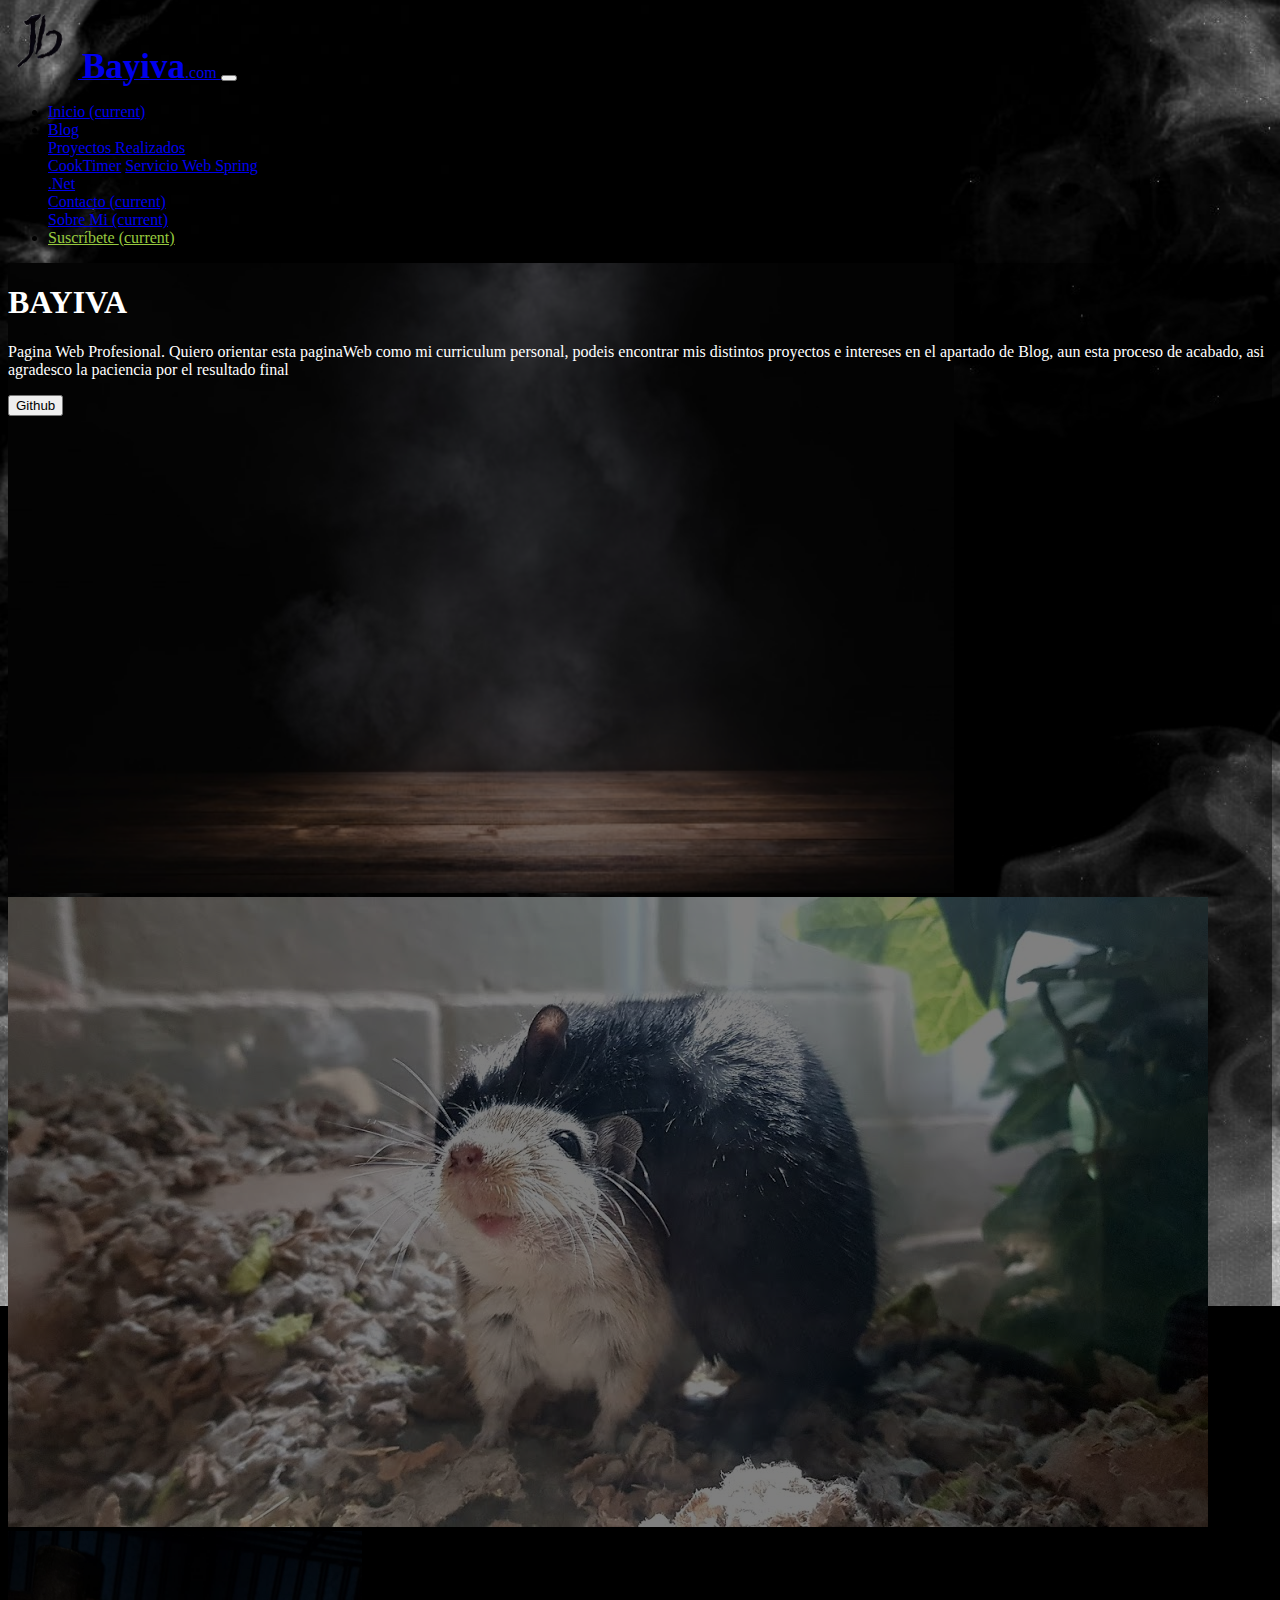
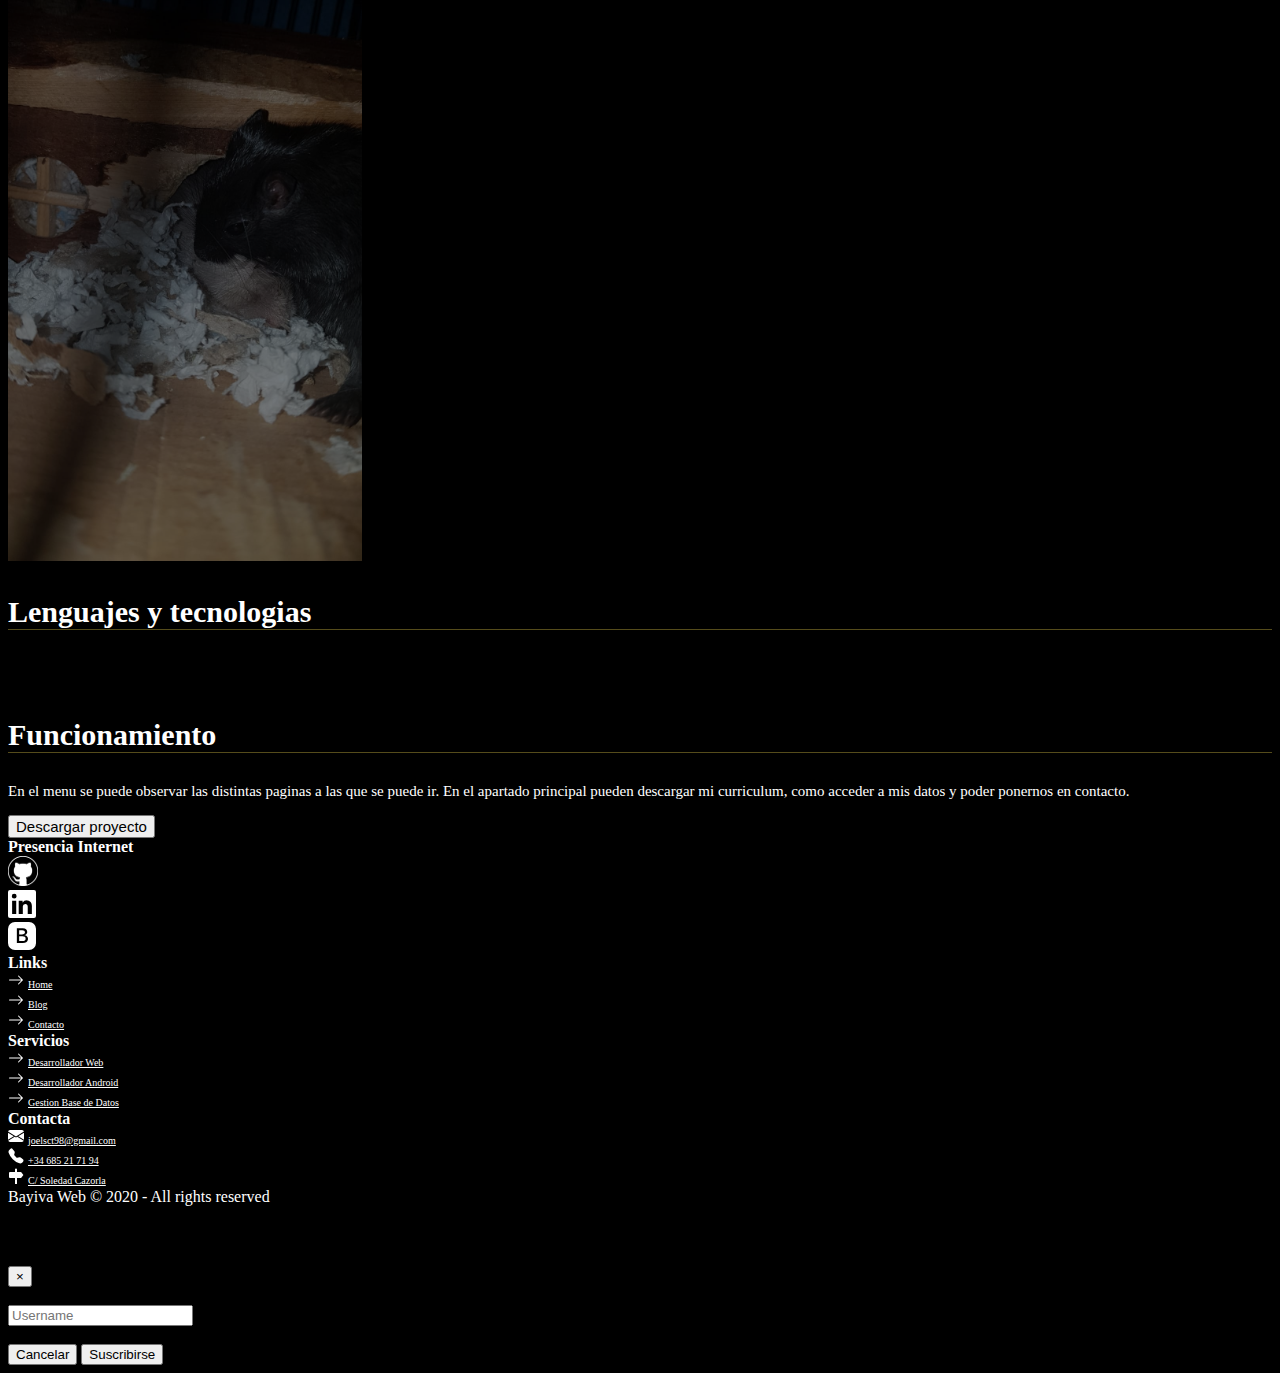
<file: paginas/p_proyectos/Bayiva.html>
<!doctype html>
<html lang="en">
  <head>
    <!-- Required meta tags -->
    <meta charset="utf-8">
    <meta name="viewport" content="width=device-width, initial-scale=1, shrink-to-fit=no">

    <!-- Bootstrap CSS -->
    <link rel="stylesheet" href="https://cdn.jsdelivr.net/npm/bootstrap@4.5.3/dist/css/bootstrap.min.css" integrity="sha384-TX8t27EcRE3e/ihU7zmQxVncDAy5uIKz4rEkgIXeMed4M0jlfIDPvg6uqKI2xXr2" crossorigin="anonymous">
    <link rel="stylesheet" href="..\..\CSS\index.css"/>
    <title>Bayiva</title>
    <link rel="icon" type="image/png" href="../../img/logo.png" />

    <!--
    <link rel="stylesheet" id="nouveau-stylesheet-css" href="https://www.virtualsw.com/wp-content/themes/nouveau/css/stylesheet.min.css?ver=5.3.6" type="text/css" media="all">
    -->
  </head>
  <body>
    <!--header-->
    <nav id="header" class="navbar navbar-expand-lg navbar-dark bg-dark">
      <div class="container-fluid ">
          <a class="navbar-brand" href="..\..\index.html">
            <img src="../../img/logo.png" alt="logo-bayiba">
            <strong>Bayiva</strong>.com
          </a>
          <button class="navbar-toggler" type="button" data-toggle="collapse" data-target="#navbarSupportedContent" aria-controls="navbarSupportedContent" aria-expanded="false" aria-label="Toggle navigation">
            <span class="navbar-toggler-icon"></span>
          </button>
        
          <div class="collapse navbar-collapse" id="navbarSupportedContent">
            <ul class="navbar-nav ml-auto">
              <li class="nav-item active">
                <a class="nav-link" href="..\..\index.html">Inicio <span class="sr-only">(current)</span></a>
              </li>
              <li class="nav-item">
                <a class="nav-link" href="..\blog.html">Blog</a>
              </li>
              <li class="nav-item dropdown">
                <a class="nav-link dropdown-toggle" href="#" id="navbarDropdown" role="button" data-toggle="dropdown" aria-haspopup="true" aria-expanded="false">
                  Proyectos Realizados
                </a>
                <div class="dropdown-menu" aria-labelledby="navbarDropdown">
                  <a class="dropdown-item" href="..\..\index.html#Proyectos">CookTimer</a>
                  <a class="dropdown-item" href="..\..\index.html#Proyectos">Servicio Web Spring</a>
                  <div class="dropdown-divider"></div>
                  <a class="dropdown-item" href="..\..\index.html#Proyectos">.Net</a>
                </div>
              </li>
              <li class="nav-item">
                <a class="nav-link" href="..\..\index.html#contacto">Contacto <span class="sr-only">(current)</span></a>
              </li>
              <li class="nav-item">
                <a class="nav-link" href="..\sobremi.html">Sobre Mi <span class="sr-only">(current)</span></a>
              </li>
              <li class="nav-item">
                <a class="nav-link text-platzi" href="#suscribete" data-toggle="modal" data-target="#modelSus">Suscríbete <span class="sr-only">(current)</span></a>
              </li>
            </ul>
          </div>
      </div>
    </nav>
    <!--/header-->

    <!--Main-->
    <main id="main">
      <div id="carousel" class="carousel slide carousel-fade mb-2" data-ride="carousel" data-pause="false">
        <div class="carousel-inner" >
          <div class="carousel-item active">
            <img class="d-block w-100" src="../../img/fondonegro.jpg" alt="Hawaii 1">
          </div>
          <div class="carousel-item">
            <img class="d-block w-100" src="../../img/jerbito2.jfif" alt="Hawaii 2">
          </div>
          <div class="carousel-item">
            <img class="d-block w-100" src="../../img/jogy_baba.jpeg" alt="Hawaii 3">
          </div>
          <div class="overlay">
            <div class="container">
              <div class="row align-items-center">
                <div class="col-md-6 offset-md-6 text-center text-md-right">
                  <h1>BAYIVA</h1>
                  <p class="d-md-block">
                    Pagina Web Profesional. Quiero orientar esta paginaWeb como mi
                    curriculum personal, podeis encontrar mis distintos proyectos e 
                    intereses en el apartado de Blog, aun esta proceso de acabado, asi
                    agradesco la paciencia por el resultado final
                  </p>
                  <a href="https://github.com/joelsct98/Bayiva">
                  <button type="button" class="btn btn-dark">Github</button>
                  </a>
                </div>
              </div>
            </div>
          </div>
        </div>
      </div>
    </main>
    <!--/Main-->

    <!--cuerpo-->
    <section id="contenido">
      <div class="container-fluid mb-4">
        <h3>Lenguajes y tecnologias</h3>
        <div class="container">
          <span class="badge badge-pill badge-success mb-2">Visual Code</span>
          <span class="badge badge-pill badge-primary mb-2">Bootstrap</span>  
          <span class="badge badge-pill badge-warning mb-2">PostgreSQL</span>
          <span class="badge badge-pill badge-danger mb-2">Spring</span>
          <span class="badge badge-pill badge-secondary mb-2">JavaScript</span>
          <span class="badge badge-pill badge-secondary mb-2">HTML</span>
          <span class="badge badge-pill badge-secondary mb-2">CSS</span>
        </div>

        <h3>Funcionamiento</h3>
        <p>
          En el menu se puede observar las distintas paginas a las que se puede ir.
          En el apartado principal pueden descargar mi curriculum, como acceder a 
          mis datos y poder ponernos en contacto. 
        </p>
        <div class="row">
            <div class="col-6">
            </div>
            <div class="col-6">
              <form method="get">
                <button onclick="window.location.href='../../Documentacion/Bayiva.rar'" type="button" class="btn btn-primary float-right">
                  Descargar proyecto
                </button>
              </form>
            </div>
          </div>
      </div>
    </section>
    <!--/cuerpo-->
    
    <!--footer-->
    <footer id="footer">
      <div class="container">
        <div class="row ">
          <div class="col-6 col-md-3 col-lg-3 mb-2">
            <div class="row">
              <div class="col-12 col-md-12 col-lg-12 mb-2">
                  <strong>Presencia Internet</strong>
              </div>
              <div class="col-12 col-md-12 col-lg-12">
                <div class="row">
                  <div class="col-6">
                    <div class="row">
                      <div class="col-4">
                        <a id="icons" href="https://github.com/joelsct98">

                          
                          <img src="../../img/github1.png"  width="30em" height="30em">
                        </a> 
                      </div>
                      <div class="col-4">
                        <a id="icons" href="https://www.linkedin.com/in/joel-chavez-b36b931b1/">
                          <svg xmlns="http://www.w3.org/2000/svg" width="4em" height="4em" viewBox="0 0 34 34" class="global-nav__logo">
                            <title>LinkedIn</title>
                                      <g>
                            <path d="M34,2.5v29A2.5,2.5,0,0,1,31.5,34H2.5A2.5,2.5,0,0,1,0,31.5V2.5A2.5,2.5,0,0,1,2.5,0h29A2.5,2.5,0,0,1,34,2.5ZM10,13H5V29h5Zm.45-5.5A2.88,2.88,0,0,0,7.59,4.6H7.5a2.9,2.9,0,0,0,0,5.8h0a2.88,2.88,0,0,0,2.95-2.81ZM29,19.28c0-4.81-3.06-6.68-6.1-6.68a5.7,5.7,0,0,0-5.06,2.58H17.7V13H13V29h5V20.49a3.32,3.32,0,0,1,3-3.58h.19c1.59,0,2.77,1,2.77,3.52V29h5Z" fill="currentColor"></path>
                                      </g>
                                    </svg>
                        </a>
                      </div>
                      
                      <div class="col-4">
                        <a id="icons" href="http://bayiva.com/.">
                          <svg width="4em" height="4em" viewBox="0 0 16 16" class="bi bi-bootstrap-fill" fill="currentColor" xmlns="http://www.w3.org/2000/svg">
                            <path fill-rule="evenodd" d="M4.002 0a4 4 0 0 0-4 4v8a4 4 0 0 0 4 4h8a4 4 0 0 0 4-4V4a4 4 0 0 0-4-4h-8zm1.06 12h3.475c1.804 0 2.888-.908 2.888-2.396 0-1.102-.761-1.916-1.904-2.034v-.1c.832-.14 1.482-.93 1.482-1.816 0-1.3-.955-2.11-2.542-2.11H5.062V12zm1.313-4.875V4.658h1.78c.973 0 1.542.457 1.542 1.237 0 .802-.604 1.23-1.764 1.23H6.375zm0 3.762h1.898c1.184 0 1.81-.48 1.81-1.377 0-.885-.65-1.348-1.886-1.348H6.375v2.725z"/>
                          </svg>
                        </a>
                      </div>
                    </div>
                  </div>
                  <div class="col-6"></div>
                </div>
              </div>
            </div>
          </div>
          <div class="col-6 col-md-3 col-lg-3 mb-2">
            <div class="row">
              <div class="col-12 col-md-12 col-lg-12">
                  <strong>Links</strong>
              </div>
              <div class="col-12 col-md-12 col-lg-12">
                <div class="row">
                  <div class="col-12">
                    <svg width="1em" height="1em" viewBox="0 0 16 16" class="bi bi-arrow-right" fill="currentColor" xmlns="http://www.w3.org/2000/svg">
                      <path fill-rule="evenodd" d="M1 8a.5.5 0 0 1 .5-.5h11.793l-3.147-3.146a.5.5 0 0 1 .708-.708l4 4a.5.5 0 0 1 0 .708l-4 4a.5.5 0 0 1-.708-.708L13.293 8.5H1.5A.5.5 0 0 1 1 8z"/>
                    </svg>
                    <a  href="../../index.html">Home</a>
                  </div>
                  <div class="col-12">
                    <svg width="1em" height="1em" viewBox="0 0 16 16" class="bi bi-arrow-right" fill="currentColor" xmlns="http://www.w3.org/2000/svg">
                      <path fill-rule="evenodd" d="M1 8a.5.5 0 0 1 .5-.5h11.793l-3.147-3.146a.5.5 0 0 1 .708-.708l4 4a.5.5 0 0 1 0 .708l-4 4a.5.5 0 0 1-.708-.708L13.293 8.5H1.5A.5.5 0 0 1 1 8z"/>
                    </svg>
                    <a  href="../../paginas/blog.html">Blog</a>
                  </div>
                  <div class="col-12">
                    <svg width="1em" height="1em" viewBox="0 0 16 16" class="bi bi-arrow-right" fill="currentColor" xmlns="http://www.w3.org/2000/svg">
                      <path fill-rule="evenodd" d="M1 8a.5.5 0 0 1 .5-.5h11.793l-3.147-3.146a.5.5 0 0 1 .708-.708l4 4a.5.5 0 0 1 0 .708l-4 4a.5.5 0 0 1-.708-.708L13.293 8.5H1.5A.5.5 0 0 1 1 8z"/>
                    </svg>
                    <a  href="../../index.html#contacto">Contacto</a>
                  </div>
                </div>
              </div>
            </div> 
          </div>
          <div class="col-6 col-md-3 col-lg-3 mb-2">
            <div class="row">
              <div class="col-12 col-md-12 col-lg-12">
                  <strong>Servicios</strong>
              </div>
              <div class="col-12 col-md-12 col-lg-12">
                <div class="row">
                  <div class="col-12">
                    <svg width="1em" height="1em" viewBox="0 0 16 16" class="bi bi-arrow-right" fill="currentColor" xmlns="http://www.w3.org/2000/svg">
                      <path fill-rule="evenodd" d="M1 8a.5.5 0 0 1 .5-.5h11.793l-3.147-3.146a.5.5 0 0 1 .708-.708l4 4a.5.5 0 0 1 0 .708l-4 4a.5.5 0 0 1-.708-.708L13.293 8.5H1.5A.5.5 0 0 1 1 8z"/>
                    </svg>
                    <a  href="../../index.html">Desarrollador Web</a>
                  </div>
                  <div class="col-12">
                    <svg width="1em" height="1em" viewBox="0 0 16 16" class="bi bi-arrow-right" fill="currentColor" xmlns="http://www.w3.org/2000/svg">
                      <path fill-rule="evenodd" d="M1 8a.5.5 0 0 1 .5-.5h11.793l-3.147-3.146a.5.5 0 0 1 .708-.708l4 4a.5.5 0 0 1 0 .708l-4 4a.5.5 0 0 1-.708-.708L13.293 8.5H1.5A.5.5 0 0 1 1 8z"/>
                    </svg>
                    <a  href="../../index.html">Desarrollador Android</a>
                  </div>
                  <div class="col-12">
                    <svg width="1em" height="1em" viewBox="0 0 16 16" class="bi bi-arrow-right" fill="currentColor" xmlns="http://www.w3.org/2000/svg">
                      <path fill-rule="evenodd" d="M1 8a.5.5 0 0 1 .5-.5h11.793l-3.147-3.146a.5.5 0 0 1 .708-.708l4 4a.5.5 0 0 1 0 .708l-4 4a.5.5 0 0 1-.708-.708L13.293 8.5H1.5A.5.5 0 0 1 1 8z"/>
                    </svg>
                    <a  href="../../index.html">Gestion Base de Datos</a>
                  </div>
                </div>
              </div>
            </div> 
          </div>
          <div class="col-6 col-md-3 col-lg-3 mb-2">
            <div class="row">
              <div class="col-12 col-md-12 col-lg-12">
                  <strong>Contacta</strong>
              </div>
              <div class="col-12 col-md-12 col-lg-12">
                <div class="row">
                  <div class="col-12">
                    <svg width="1em" height="1em" viewBox="0 0 16 16" class="bi bi-envelope-fill" fill="currentColor" xmlns="http://www.w3.org/2000/svg">
                      <path fill-rule="evenodd" d="M.05 3.555A2 2 0 0 1 2 2h12a2 2 0 0 1 1.95 1.555L8 8.414.05 3.555zM0 4.697v7.104l5.803-3.558L0 4.697zM6.761 8.83l-6.57 4.027A2 2 0 0 0 2 14h12a2 2 0 0 0 1.808-1.144l-6.57-4.027L8 9.586l-1.239-.757zm3.436-.586L16 11.801V4.697l-5.803 3.546z"/>
                    </svg>
                    <a  href="../../index.html#contacto">joelsct98@gmail.com</a>
                  </div>
                  <div class="col-12">
                    <svg width="1em" height="1em" viewBox="0 0 16 16" class="bi bi-telephone-fill" fill="currentColor" xmlns="http://www.w3.org/2000/svg">
                      <path fill-rule="evenodd" d="M2.267.98a1.636 1.636 0 0 1 2.448.152l1.681 2.162c.309.396.418.913.296 1.4l-.513 2.053a.636.636 0 0 0 .167.604L8.65 9.654a.636.636 0 0 0 .604.167l2.052-.513a1.636 1.636 0 0 1 1.401.296l2.162 1.681c.777.604.849 1.753.153 2.448l-.97.97c-.693.693-1.73.998-2.697.658a17.47 17.47 0 0 1-6.571-4.144A17.47 17.47 0 0 1 .639 4.646c-.34-.967-.035-2.004.658-2.698l.97-.969z"/>
                    </svg>
                    <a  href="../../index.html#contacto">+34 685 21 71 94</a>
                  </div>
                  <div class="col-12">
                    <svg width="1em" height="1em" viewBox="0 0 16 16" class="bi bi-signpost-fill" fill="currentColor" xmlns="http://www.w3.org/2000/svg">
                      <path d="M7 1.414V4h2V1.414a1 1 0 0 0-2 0zM1 5a1 1 0 0 1 1-1h10.532a1 1 0 0 1 .768.36l1.933 2.32a.5.5 0 0 1 0 .64L13.3 9.64a1 1 0 0 1-.768.36H2a1 1 0 0 1-1-1V5zm6 5h2v6H7v-6z"/>
                    </svg>
                    <a  href="../../index.html#contacto">C/ Soledad Cazorla</a>
                  </div>
                </div>
              </div>
            </div> 
          </div>
        </div>
        <div class="row">
          <div class="col text-center">
            <span>Bayiva Web &copy; 2020 - All rights reserved</span>
          </div>
        </div>
      </div>
    </footer>
    <!--/footer-->
    
    <!--Modal-->
    <div class="modal fade" id="modelSus" tabindex="-1" aria-labelledby="exampleModalLabel" aria-hidden="true">
      <div class="modal-dialog">
        <div class="modal-content">
          <div class="modal-header">
            <h5 class="modal-title" id="exampleModalLabel">Quieres Recibir Notificaciones</h5>
            <button type="button" class="close" data-dismiss="modal" aria-label="Close">
              <span aria-hidden="true">&times;</span>
            </button>
          </div>
          <div class="modal-body">
            <form>
              <div class="form-row">
                <div class="form-group col">
                  <div class="input-group mb-3">
                    <div class="input-group-prepend">
                      <span class="input-group-text" id="basic-addon1">@</span>
                    </div>
                    <input type="text" class="form-control" placeholder="Username" aria-label="Username" aria-describedby="basic-addon1">
                  </div>
                </div>  
              </div>
            </form>
            <div class="alert alert-success" role="alert">
              Pronto te llegara un correo!
            </div>
          </div>
          <div class="modal-footer">
            <button type="button" class="btn btn-secondary" data-dismiss="modal">Cancelar</button>
            <button type="button" class="btn btn-primary">Suscribirse</button>
          </div>
        </div>
      </div>
    </div>
    <!--/Modal-->

    <script src="https://code.jquery.com/jquery-3.5.1.slim.min.js" integrity="sha384-DfXdz2htPH0lsSSs5nCTpuj/zy4C+OGpamoFVy38MVBnE+IbbVYUew+OrCXaRkfj" crossorigin="anonymous"></script>
    <script src="https://cdn.jsdelivr.net/npm/bootstrap@4.5.3/dist/js/bootstrap.bundle.min.js" integrity="sha384-ho+j7jyWK8fNQe+A12Hb8AhRq26LrZ/JpcUGGOn+Y7RsweNrtN/tE3MoK7ZeZDyx" crossorigin="anonymous"></script>

  </body>
</html>
</file>
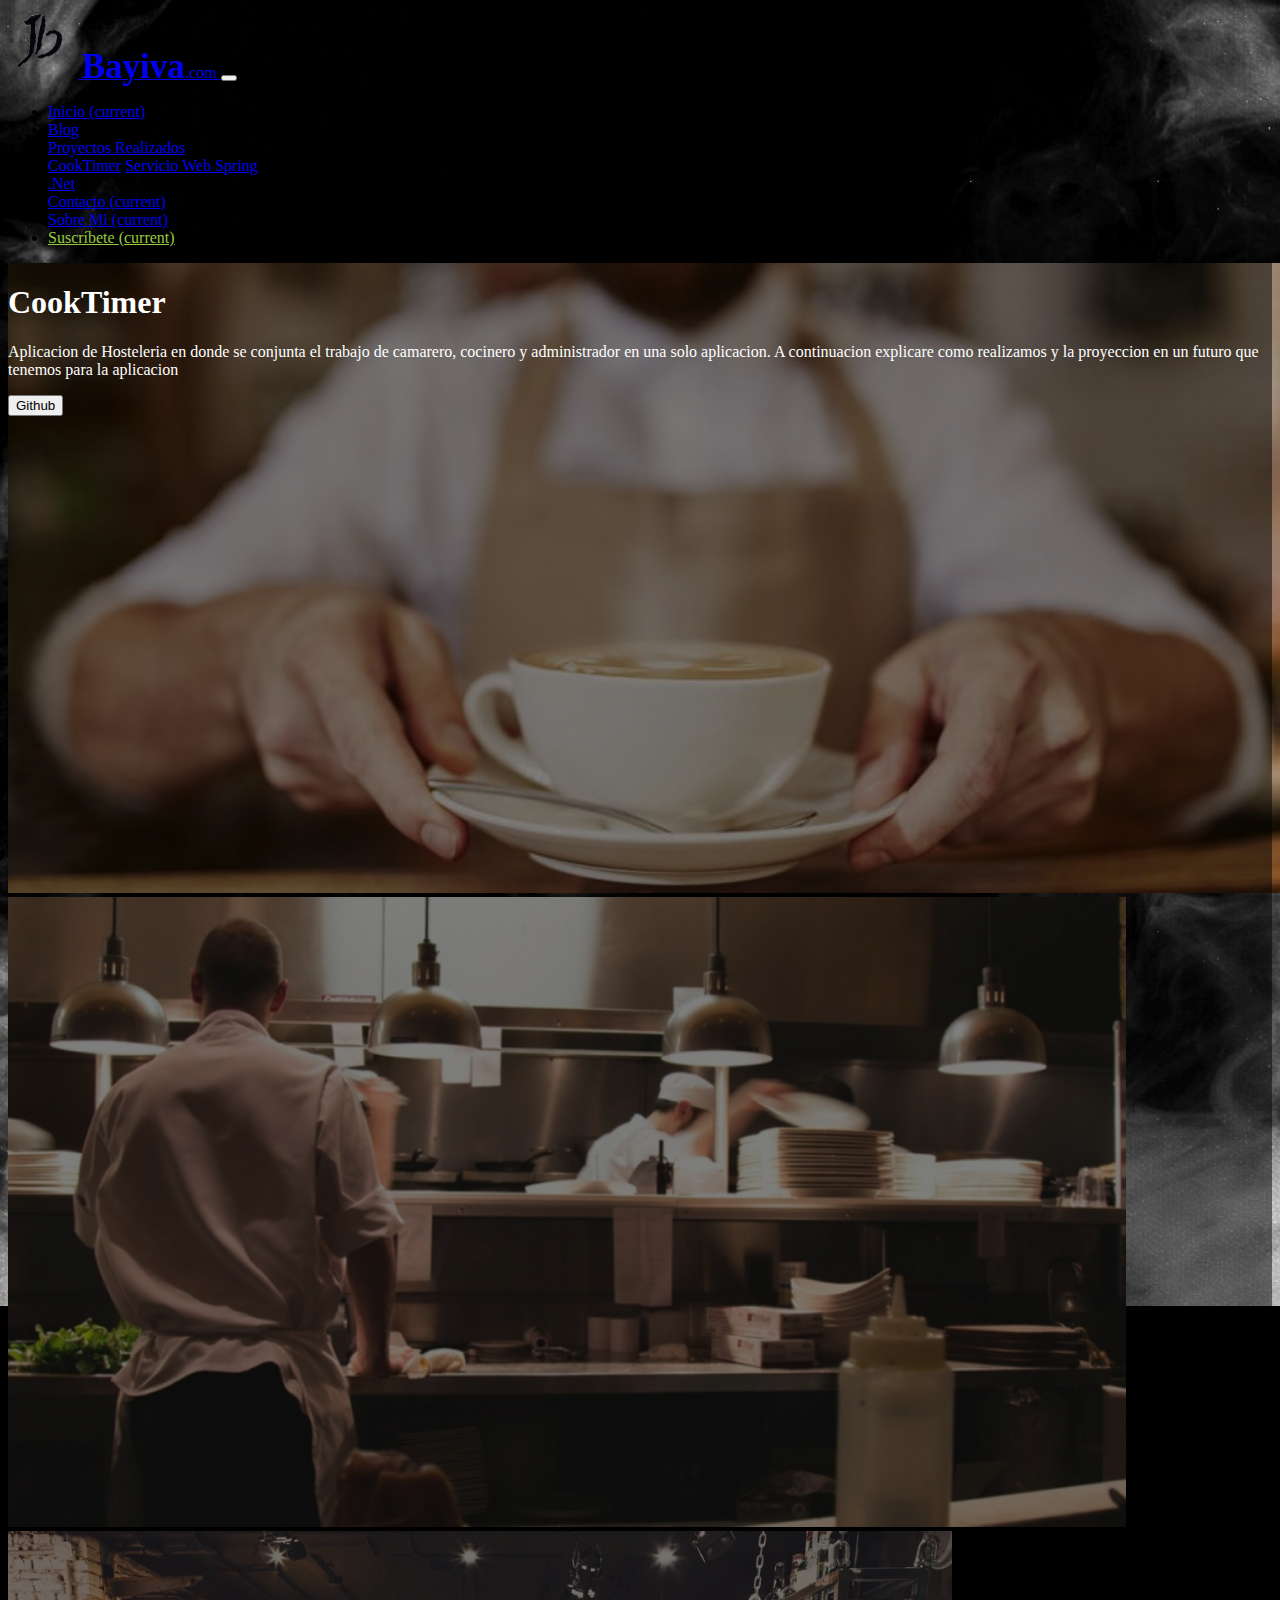
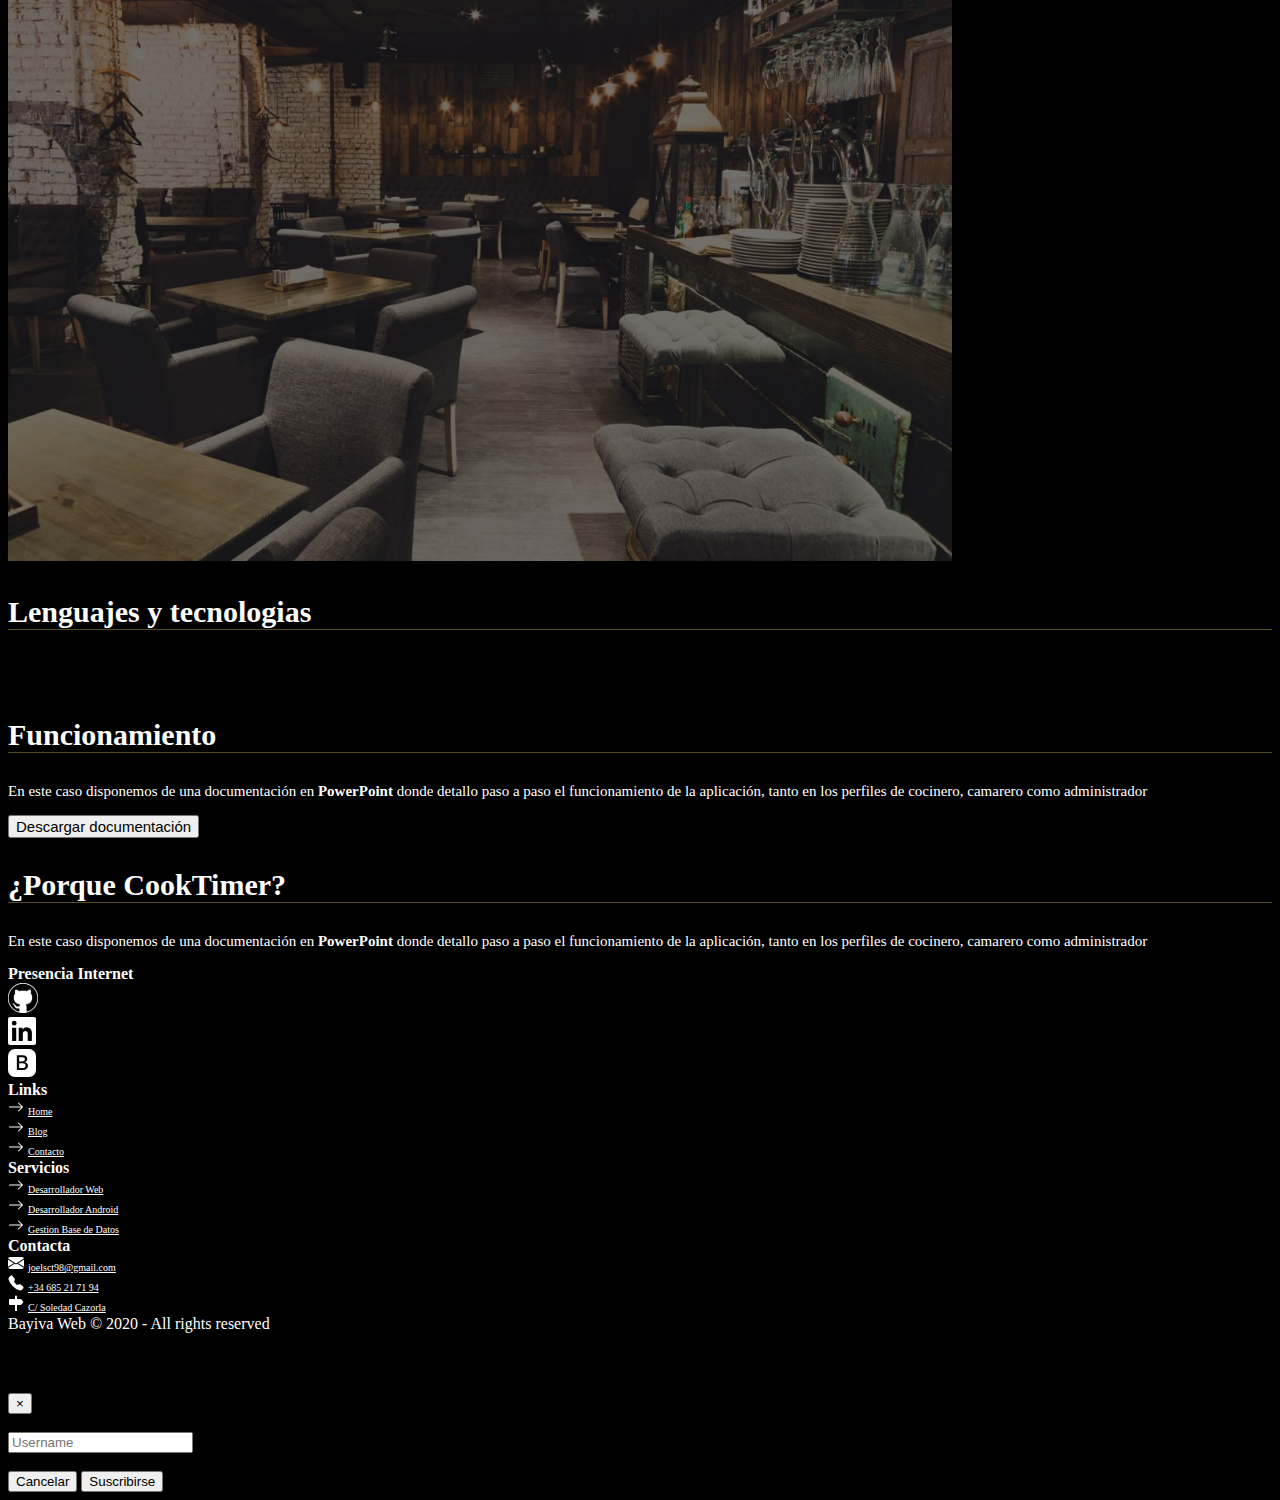
<file: paginas/p_proyectos/CookTimer.html>
<!doctype html>
<html lang="en">
  <head>
    <!-- Required meta tags -->
    <meta charset="utf-8">
    <meta name="viewport" content="width=device-width, initial-scale=1, shrink-to-fit=no">

    <!-- Bootstrap CSS -->
    <link rel="stylesheet" href="https://cdn.jsdelivr.net/npm/bootstrap@4.5.3/dist/css/bootstrap.min.css" integrity="sha384-TX8t27EcRE3e/ihU7zmQxVncDAy5uIKz4rEkgIXeMed4M0jlfIDPvg6uqKI2xXr2" crossorigin="anonymous">
    <link rel="stylesheet" href="..\..\CSS\index.css"/>
    <title>Bayiva</title>
    <!--
    <link rel="stylesheet" id="nouveau-stylesheet-css" href="https://www.virtualsw.com/wp-content/themes/nouveau/css/stylesheet.min.css?ver=5.3.6" type="text/css" media="all">
    -->
  </head>
  <body>
    <!--header-->
    <nav id="header" class="navbar navbar-expand-lg navbar-dark bg-dark">
      <div class="container-fluid ">
          <a class="navbar-brand" href="..\..\index.html">
            <img src="../../img/logo.png" alt="logo-bayiba">
            <strong>Bayiva</strong>.com
          </a>
          <button class="navbar-toggler" type="button" data-toggle="collapse" data-target="#navbarSupportedContent" aria-controls="navbarSupportedContent" aria-expanded="false" aria-label="Toggle navigation">
            <span class="navbar-toggler-icon"></span>
          </button>
        
          <div class="collapse navbar-collapse" id="navbarSupportedContent">
            <ul class="navbar-nav ml-auto">
              <li class="nav-item active">
                <a class="nav-link" href="..\..\index.html">Inicio <span class="sr-only">(current)</span></a>
              </li>
              <li class="nav-item">
                <a class="nav-link" href="..\blog.html">Blog</a>
              </li>
              <li class="nav-item dropdown">
                <a class="nav-link dropdown-toggle" href="#" id="navbarDropdown" role="button" data-toggle="dropdown" aria-haspopup="true" aria-expanded="false">
                  Proyectos Realizados
                </a>
                <div class="dropdown-menu" aria-labelledby="navbarDropdown">
                  <a class="dropdown-item" href="..\..\index.html#Proyectos">CookTimer</a>
                  <a class="dropdown-item" href="..\..\index.html#Proyectos">Servicio Web Spring</a>
                  <div class="dropdown-divider"></div>
                  <a class="dropdown-item" href="..\..\index.html#Proyectos">.Net</a>
                </div>
              </li>
              <li class="nav-item">
                <a class="nav-link" href="..\..\index.html#contacto">Contacto <span class="sr-only">(current)</span></a>
              </li>
              <li class="nav-item">
                <a class="nav-link" href="..\sobremi.html">Sobre Mi <span class="sr-only">(current)</span></a>
              </li>
              <li class="nav-item">
                <a class="nav-link text-platzi" href="#suscribete" data-toggle="modal" data-target="#modelSus">Suscríbete <span class="sr-only">(current)</span></a>
              </li>
            </ul>
          </div>
      </div>
    </nav>
    <!--/header-->

    <!--Main-->
    <main id="main">
      <div id="carousel" class="carousel slide carousel-fade mb-2" data-ride="carousel" data-pause="false">
        <div class="carousel-inner" >
          <div class="carousel-item active">
            <img class="d-block w-100" src="../../img/camarero.jpg" alt="Hawaii 1">
          </div>
          <div class="carousel-item">
            <img class="d-block w-100" src="../../img/cocinero.jpg" alt="Hawaii 2">
          </div>
          <div class="carousel-item">
            <img class="d-block w-100" src="../../img/local.jpg" alt="Hawaii 3">
          </div>
          <div class="overlay">
            <div class="container">
              <div class="row align-items-center">
                <div class="col-md-6 offset-md-6 text-center text-md-right">
                  <h1>CookTimer</h1>
                  <p class="d-md-block">
                    Aplicacion de Hosteleria en donde se conjunta el trabajo de 
                    camarero, cocinero y administrador en una solo aplicacion.
                    A continuacion explicare como realizamos y la proyeccion
                    en un futuro que tenemos para la aplicacion
                  </p>
                  <a href="https://github.com/joelsct98/CookTimer">
                  <button type="button" class="btn btn-dark">Github</button>
                  </a>
                </div>
              </div>
            </div>
          </div>
        </div>
      </div>
    </main>
    <!--/Main-->

    <!--cuerpo-->
    <section id="contenido">
      <div class="container-fluid ">
        <h3>Lenguajes y tecnologias</h3>
        <div class="container">
          <span class="badge badge-pill badge-success mb-2">Android Studio</span>
          <span class="badge badge-pill badge-primary mb-2">Java</span>  
          <span class="badge badge-pill badge-warning mb-2">SQLite</span>
          <span class="badge badge-pill badge-danger mb-2">XML</span>
          <span class="badge badge-pill badge-secondary mb-2">GIMP</span>
        </div>

        <h3>Funcionamiento</h3>
        <p>
          En este caso disponemos de una documentación en <strong>PowerPoint</strong> 
          donde detallo paso a paso el funcionamiento de la aplicación,
          tanto en los perfiles de cocinero, camarero como administrador
        </p>
        <div class="row">
          <div class="col-6">

          </div>
          <div class="col-6">
            <form method="get">
              <button onclick="window.location.href='../../Documentacion/persentacionCookTimer.pptx'" type="button" class="btn btn-primary float-right">
                Descargar documentación
              </button>
            </form>
          </div>

        </div>

        <h3>¿Porque CookTimer?</h3>
        <p>
          En este caso disponemos de una documentación en <strong>PowerPoint</strong> 
          donde detallo paso a paso el funcionamiento de la aplicación,
          tanto en los perfiles de cocinero, camarero como administrador
        </p>
      </div>
    </section>
    <!--/cuerpo-->
    
    <!--footer-->
    <footer id="footer">
      <div class="container">
        <div class="row ">
          <div class="col-6 col-md-3 col-lg-3 mb-2">
            <div class="row">
              <div class="col-12 col-md-12 col-lg-12 mb-2">
                  <strong>Presencia Internet</strong>
              </div>
              <div class="col-12 col-md-12 col-lg-12">
                <div class="row">
                  <div class="col-6">
                    <div class="row">
                      <div class="col-4">
                        <a id="icons" href="https://github.com/joelsct98">
                          <img src="../../img/github1.png"  width="30em" height="30em">

                          </a>
                      </div>
                      <div class="col-4">
                        <a id="icons" href="https://www.linkedin.com/in/joel-chavez-b36b931b1/">
                          <svg xmlns="http://www.w3.org/2000/svg" width="4em" height="4em" viewBox="0 0 34 34" class="global-nav__logo">
                            <title>LinkedIn</title>
                                      <g>
                            <path d="M34,2.5v29A2.5,2.5,0,0,1,31.5,34H2.5A2.5,2.5,0,0,1,0,31.5V2.5A2.5,2.5,0,0,1,2.5,0h29A2.5,2.5,0,0,1,34,2.5ZM10,13H5V29h5Zm.45-5.5A2.88,2.88,0,0,0,7.59,4.6H7.5a2.9,2.9,0,0,0,0,5.8h0a2.88,2.88,0,0,0,2.95-2.81ZM29,19.28c0-4.81-3.06-6.68-6.1-6.68a5.7,5.7,0,0,0-5.06,2.58H17.7V13H13V29h5V20.49a3.32,3.32,0,0,1,3-3.58h.19c1.59,0,2.77,1,2.77,3.52V29h5Z" fill="currentColor"></path>
                                      </g>
                                    </svg>
                        </a>
                      </div>
                      <div class="col-4">
                        <a id="icons" href="http://bayiva.com/.">
                          <svg width="4em" height="4em" viewBox="0 0 16 16" class="bi bi-bootstrap-fill" fill="currentColor" xmlns="http://www.w3.org/2000/svg">
                            <path fill-rule="evenodd" d="M4.002 0a4 4 0 0 0-4 4v8a4 4 0 0 0 4 4h8a4 4 0 0 0 4-4V4a4 4 0 0 0-4-4h-8zm1.06 12h3.475c1.804 0 2.888-.908 2.888-2.396 0-1.102-.761-1.916-1.904-2.034v-.1c.832-.14 1.482-.93 1.482-1.816 0-1.3-.955-2.11-2.542-2.11H5.062V12zm1.313-4.875V4.658h1.78c.973 0 1.542.457 1.542 1.237 0 .802-.604 1.23-1.764 1.23H6.375zm0 3.762h1.898c1.184 0 1.81-.48 1.81-1.377 0-.885-.65-1.348-1.886-1.348H6.375v2.725z"/>
                          </svg>
                        </a>
                      </div>
                    </div>
                  </div>
                  <div class="col-6"></div>
                </div>
              </div>
            </div>
          </div>
          <div class="col-6 col-md-3 col-lg-3 mb-2">
            <div class="row">
              <div class="col-12 col-md-12 col-lg-12">
                  <strong>Links</strong>
              </div>
              <div class="col-12 col-md-12 col-lg-12">
                <div class="row">
                  <div class="col-12">
                    <svg width="1em" height="1em" viewBox="0 0 16 16" class="bi bi-arrow-right" fill="currentColor" xmlns="http://www.w3.org/2000/svg">
                      <path fill-rule="evenodd" d="M1 8a.5.5 0 0 1 .5-.5h11.793l-3.147-3.146a.5.5 0 0 1 .708-.708l4 4a.5.5 0 0 1 0 .708l-4 4a.5.5 0 0 1-.708-.708L13.293 8.5H1.5A.5.5 0 0 1 1 8z"/>
                    </svg>
                    <a  href="../../index.html">Home</a>
                  </div>
                  <div class="col-12">
                    <svg width="1em" height="1em" viewBox="0 0 16 16" class="bi bi-arrow-right" fill="currentColor" xmlns="http://www.w3.org/2000/svg">
                      <path fill-rule="evenodd" d="M1 8a.5.5 0 0 1 .5-.5h11.793l-3.147-3.146a.5.5 0 0 1 .708-.708l4 4a.5.5 0 0 1 0 .708l-4 4a.5.5 0 0 1-.708-.708L13.293 8.5H1.5A.5.5 0 0 1 1 8z"/>
                    </svg>
                    <a  href="../../paginas/blog.html">Blog</a>
                  </div>
                  <div class="col-12">
                    <svg width="1em" height="1em" viewBox="0 0 16 16" class="bi bi-arrow-right" fill="currentColor" xmlns="http://www.w3.org/2000/svg">
                      <path fill-rule="evenodd" d="M1 8a.5.5 0 0 1 .5-.5h11.793l-3.147-3.146a.5.5 0 0 1 .708-.708l4 4a.5.5 0 0 1 0 .708l-4 4a.5.5 0 0 1-.708-.708L13.293 8.5H1.5A.5.5 0 0 1 1 8z"/>
                    </svg>
                    <a  href="../../index.html#contacto">Contacto</a>
                  </div>
                </div>
              </div>
            </div> 
          </div>
          <div class="col-6 col-md-3 col-lg-3 mb-2">
            <div class="row">
              <div class="col-12 col-md-12 col-lg-12">
                  <strong>Servicios</strong>
              </div>
              <div class="col-12 col-md-12 col-lg-12">
                <div class="row">
                  <div class="col-12">
                    <svg width="1em" height="1em" viewBox="0 0 16 16" class="bi bi-arrow-right" fill="currentColor" xmlns="http://www.w3.org/2000/svg">
                      <path fill-rule="evenodd" d="M1 8a.5.5 0 0 1 .5-.5h11.793l-3.147-3.146a.5.5 0 0 1 .708-.708l4 4a.5.5 0 0 1 0 .708l-4 4a.5.5 0 0 1-.708-.708L13.293 8.5H1.5A.5.5 0 0 1 1 8z"/>
                    </svg>
                    <a  href="../../index.html">Desarrollador Web</a>
                  </div>
                  <div class="col-12">
                    <svg width="1em" height="1em" viewBox="0 0 16 16" class="bi bi-arrow-right" fill="currentColor" xmlns="http://www.w3.org/2000/svg">
                      <path fill-rule="evenodd" d="M1 8a.5.5 0 0 1 .5-.5h11.793l-3.147-3.146a.5.5 0 0 1 .708-.708l4 4a.5.5 0 0 1 0 .708l-4 4a.5.5 0 0 1-.708-.708L13.293 8.5H1.5A.5.5 0 0 1 1 8z"/>
                    </svg>
                    <a  href="../../index.html">Desarrollador Android</a>
                  </div>
                  <div class="col-12">
                    <svg width="1em" height="1em" viewBox="0 0 16 16" class="bi bi-arrow-right" fill="currentColor" xmlns="http://www.w3.org/2000/svg">
                      <path fill-rule="evenodd" d="M1 8a.5.5 0 0 1 .5-.5h11.793l-3.147-3.146a.5.5 0 0 1 .708-.708l4 4a.5.5 0 0 1 0 .708l-4 4a.5.5 0 0 1-.708-.708L13.293 8.5H1.5A.5.5 0 0 1 1 8z"/>
                    </svg>
                    <a  href="../../index.html">Gestion Base de Datos</a>
                  </div>
                </div>
              </div>
            </div> 
          </div>
          <div class="col-6 col-md-3 col-lg-3 mb-2">
            <div class="row">
              <div class="col-12 col-md-12 col-lg-12">
                  <strong>Contacta</strong>
              </div>
              <div class="col-12 col-md-12 col-lg-12">
                <div class="row">
                  <div class="col-12">
                    <svg width="1em" height="1em" viewBox="0 0 16 16" class="bi bi-envelope-fill" fill="currentColor" xmlns="http://www.w3.org/2000/svg">
                      <path fill-rule="evenodd" d="M.05 3.555A2 2 0 0 1 2 2h12a2 2 0 0 1 1.95 1.555L8 8.414.05 3.555zM0 4.697v7.104l5.803-3.558L0 4.697zM6.761 8.83l-6.57 4.027A2 2 0 0 0 2 14h12a2 2 0 0 0 1.808-1.144l-6.57-4.027L8 9.586l-1.239-.757zm3.436-.586L16 11.801V4.697l-5.803 3.546z"/>
                    </svg>
                    <a  href="../../index.html#contacto">joelsct98@gmail.com</a>
                  </div>
                  <div class="col-12">
                    <svg width="1em" height="1em" viewBox="0 0 16 16" class="bi bi-telephone-fill" fill="currentColor" xmlns="http://www.w3.org/2000/svg">
                      <path fill-rule="evenodd" d="M2.267.98a1.636 1.636 0 0 1 2.448.152l1.681 2.162c.309.396.418.913.296 1.4l-.513 2.053a.636.636 0 0 0 .167.604L8.65 9.654a.636.636 0 0 0 .604.167l2.052-.513a1.636 1.636 0 0 1 1.401.296l2.162 1.681c.777.604.849 1.753.153 2.448l-.97.97c-.693.693-1.73.998-2.697.658a17.47 17.47 0 0 1-6.571-4.144A17.47 17.47 0 0 1 .639 4.646c-.34-.967-.035-2.004.658-2.698l.97-.969z"/>
                    </svg>
                    <a  href="../../index.html#contacto">+34 685 21 71 94</a>
                  </div>
                  <div class="col-12">
                    <svg width="1em" height="1em" viewBox="0 0 16 16" class="bi bi-signpost-fill" fill="currentColor" xmlns="http://www.w3.org/2000/svg">
                      <path d="M7 1.414V4h2V1.414a1 1 0 0 0-2 0zM1 5a1 1 0 0 1 1-1h10.532a1 1 0 0 1 .768.36l1.933 2.32a.5.5 0 0 1 0 .64L13.3 9.64a1 1 0 0 1-.768.36H2a1 1 0 0 1-1-1V5zm6 5h2v6H7v-6z"/>
                    </svg>
                    <a  href="../../index.html#contacto">C/ Soledad Cazorla</a>
                  </div>
                </div>
              </div>
            </div> 
          </div>
        </div>
        <div class="row">
          <div class="col text-center">
            <span>Bayiva Web &copy; 2020 - All rights reserved</span>
          </div>
        </div>
      </div>
    </footer>
    <!--/footer-->
    
    <!--Modal-->
    <div class="modal fade" id="modelSus" tabindex="-1" aria-labelledby="exampleModalLabel" aria-hidden="true">
      <div class="modal-dialog">
        <div class="modal-content">
          <div class="modal-header">
            <h5 class="modal-title" id="exampleModalLabel">Quieres Recibir Notificaciones</h5>
            <button type="button" class="close" data-dismiss="modal" aria-label="Close">
              <span aria-hidden="true">&times;</span>
            </button>
          </div>
          <div class="modal-body">
            <form>
              <div class="form-row">
                <div class="form-group col">
                  <div class="input-group mb-3">
                    <div class="input-group-prepend">
                      <span class="input-group-text" id="basic-addon1">@</span>
                    </div>
                    <input type="text" class="form-control" placeholder="Username" aria-label="Username" aria-describedby="basic-addon1">
                  </div>
                </div>  
              </div>
            </form>
            <div class="alert alert-success" role="alert">
              Pronto te llegara un correo!
            </div>
          </div>
          <div class="modal-footer">
            <button type="button" class="btn btn-secondary" data-dismiss="modal">Cancelar</button>
            <button type="button" class="btn btn-primary">Suscribirse</button>
          </div>
        </div>
      </div>
    </div>
    <!--/Modal-->

    <script src="https://code.jquery.com/jquery-3.5.1.slim.min.js" integrity="sha384-DfXdz2htPH0lsSSs5nCTpuj/zy4C+OGpamoFVy38MVBnE+IbbVYUew+OrCXaRkfj" crossorigin="anonymous"></script>
    <script src="https://cdn.jsdelivr.net/npm/bootstrap@4.5.3/dist/js/bootstrap.bundle.min.js" integrity="sha384-ho+j7jyWK8fNQe+A12Hb8AhRq26LrZ/JpcUGGOn+Y7RsweNrtN/tE3MoK7ZeZDyx" crossorigin="anonymous"></script>

  </body>
</html>
</file>
<file: bootstrap-gh-pages/index.css>
.text-platzi {
  color: #97c93e !important;
}

.btn-platzi {
  background-color: #97c93e;
  color: white;
}

.btn-platzi:hover {
  background-color: #82ad36;
}

#header img {
  width: 80px;
}

#main .carousel-inner img {
  max-height: 70vh;
  object-fit: cover;
  filter: grayscale(70%);
}

#carousel {
  position: relative;
}

#carousel .overlay {
  position: absolute;
  top: 0;
  bottom: 0;
  left: 0;
  right: 0;
  background-color: rgba(0, 0, 0, 0.5);
  color: white;
}

#carousel .overlay .container,
#carousel .overlay .row {
  height: 100%;
}

#place-time {
  background-color: #343a40;
  color: white;
}

#place-time img {
  max-width: 100%;
}

#footer {
  background: linear-gradient(90deg,#e03b11,#2b414e 25%,#4ee707);
  font-size: 2vh;
  color: black;
}
</file>
